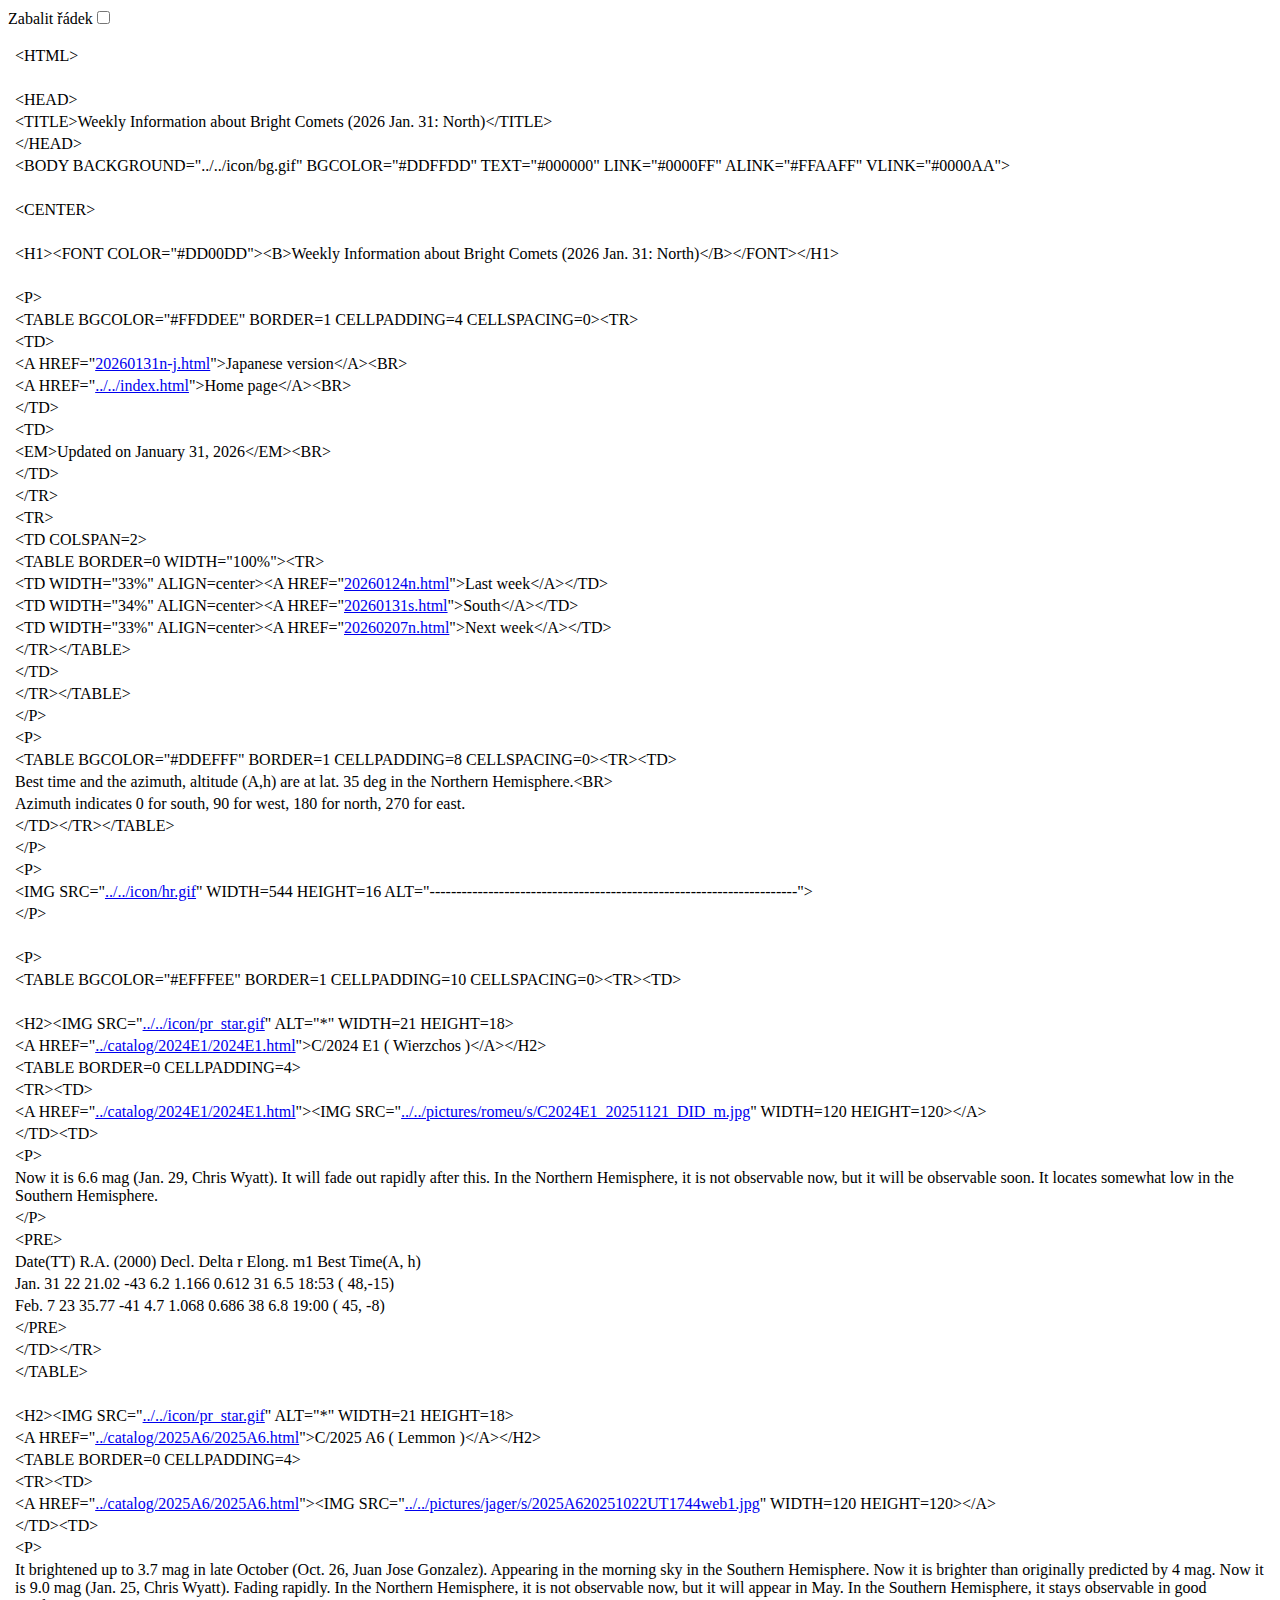
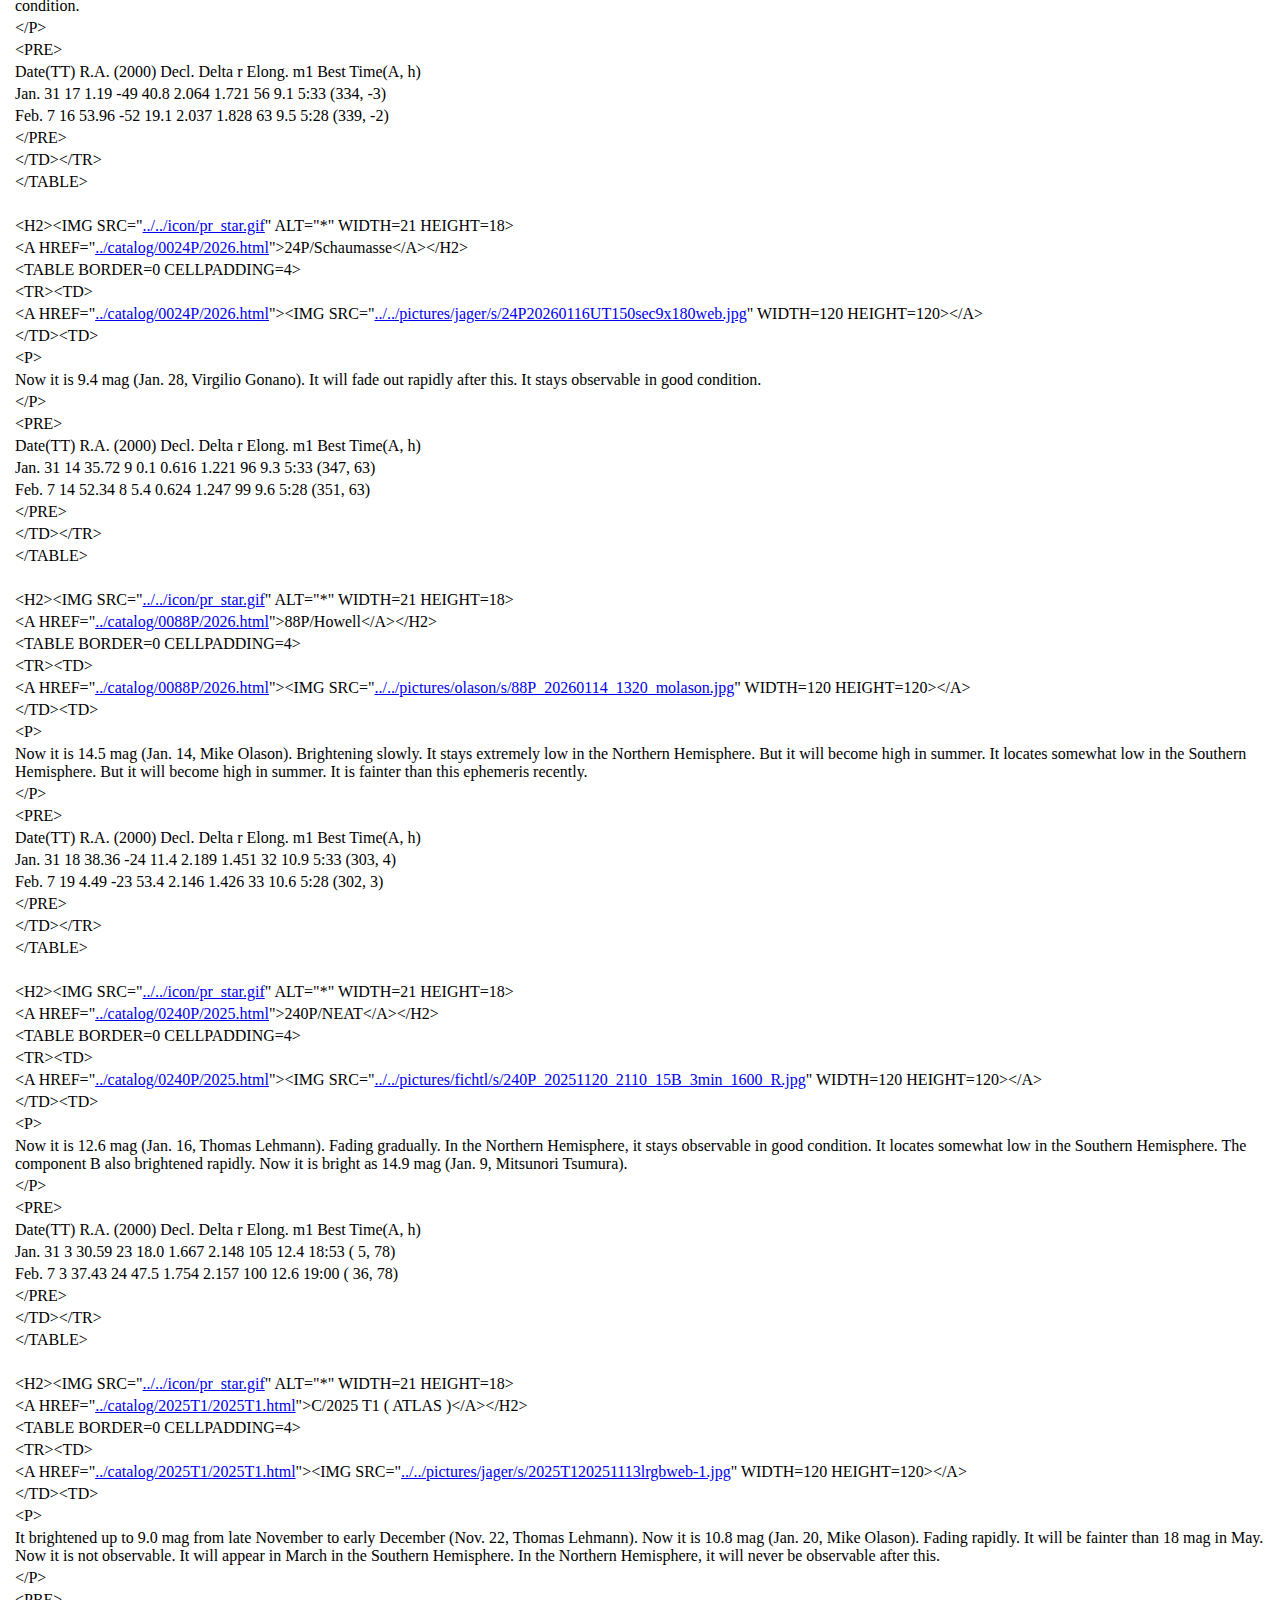
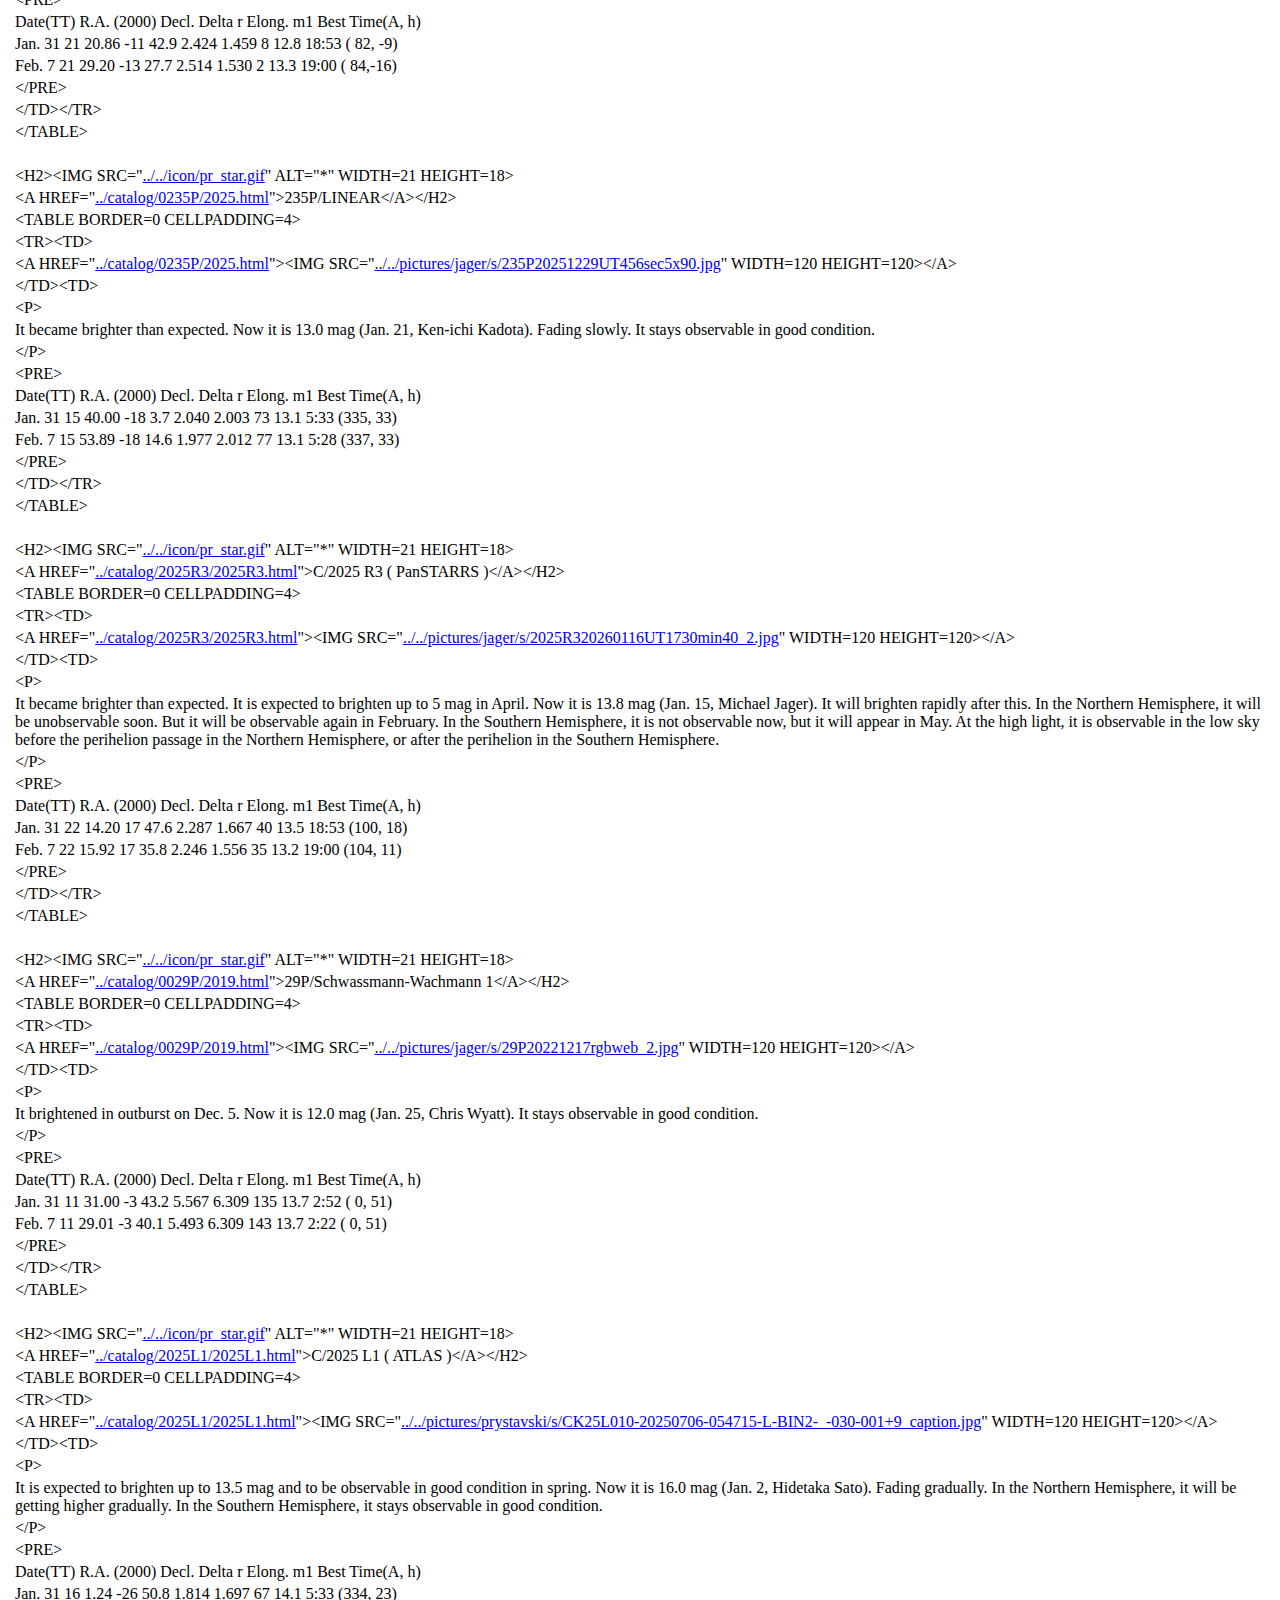
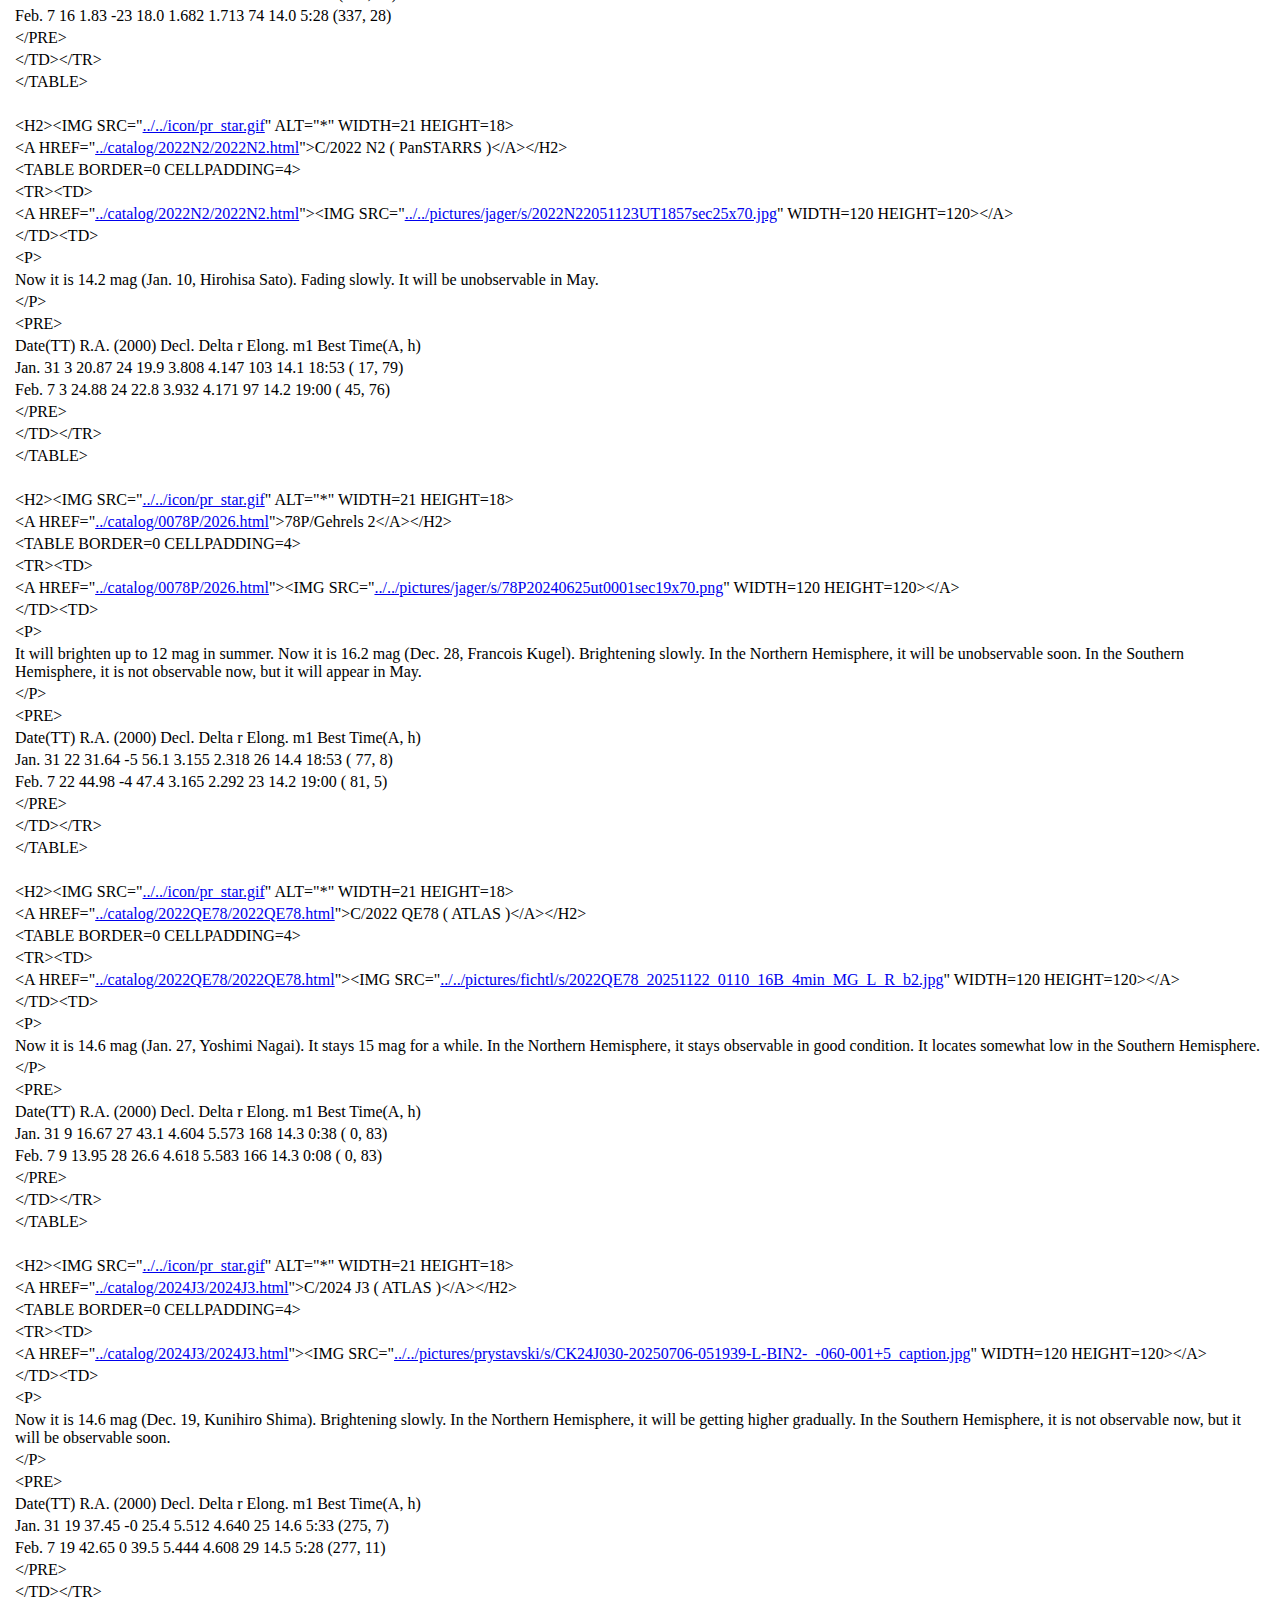
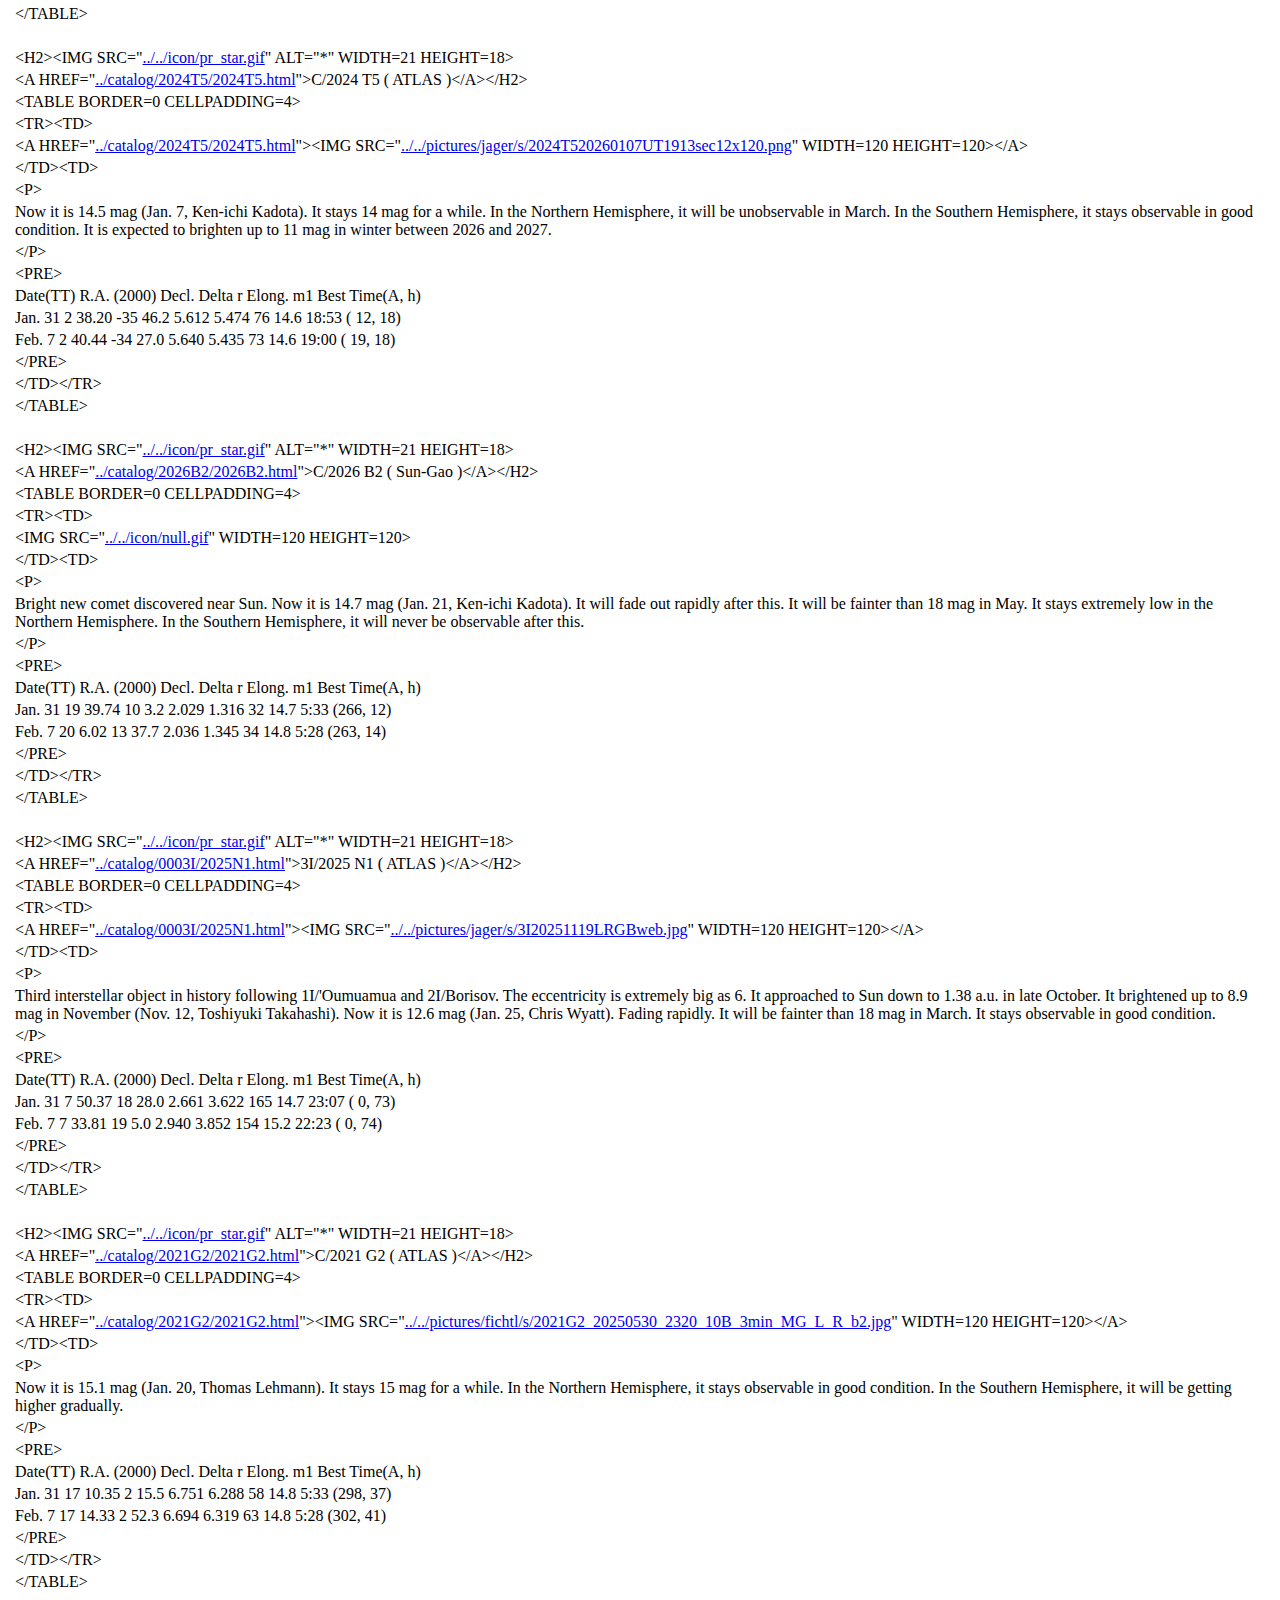
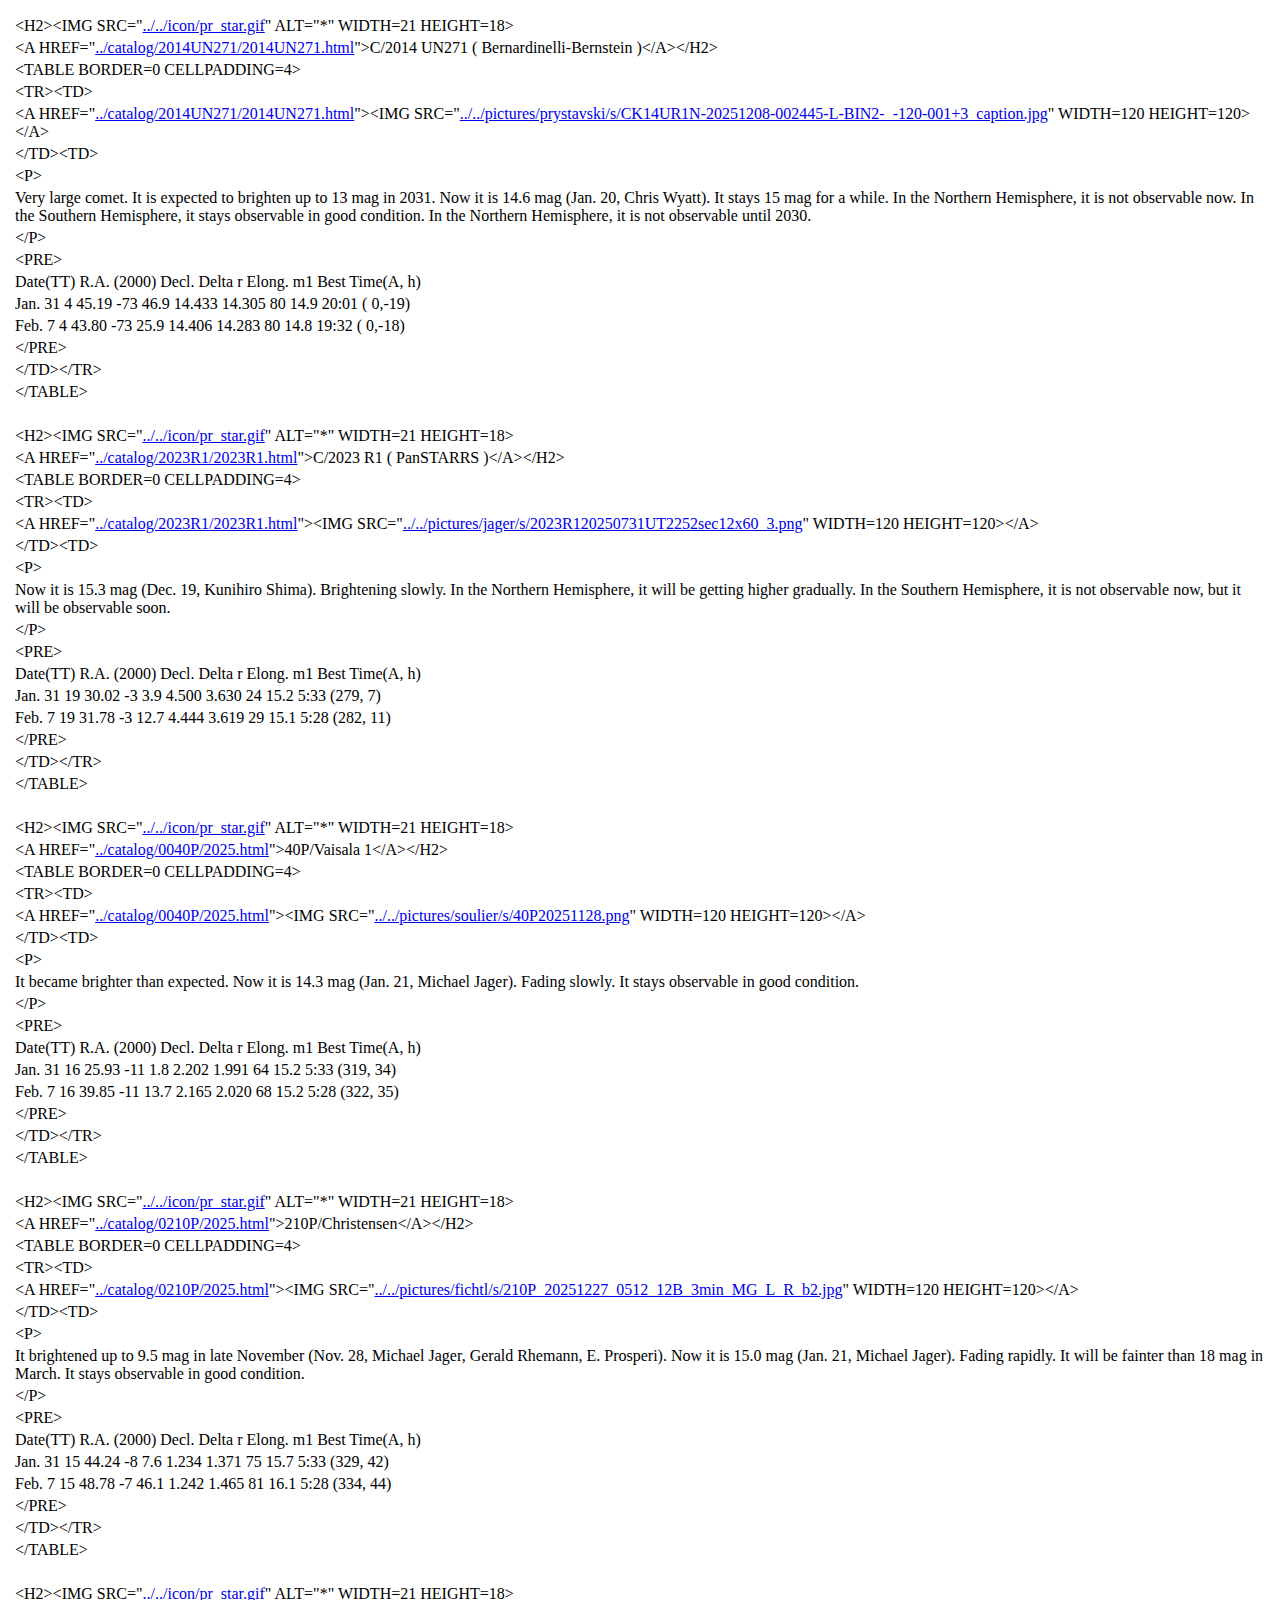
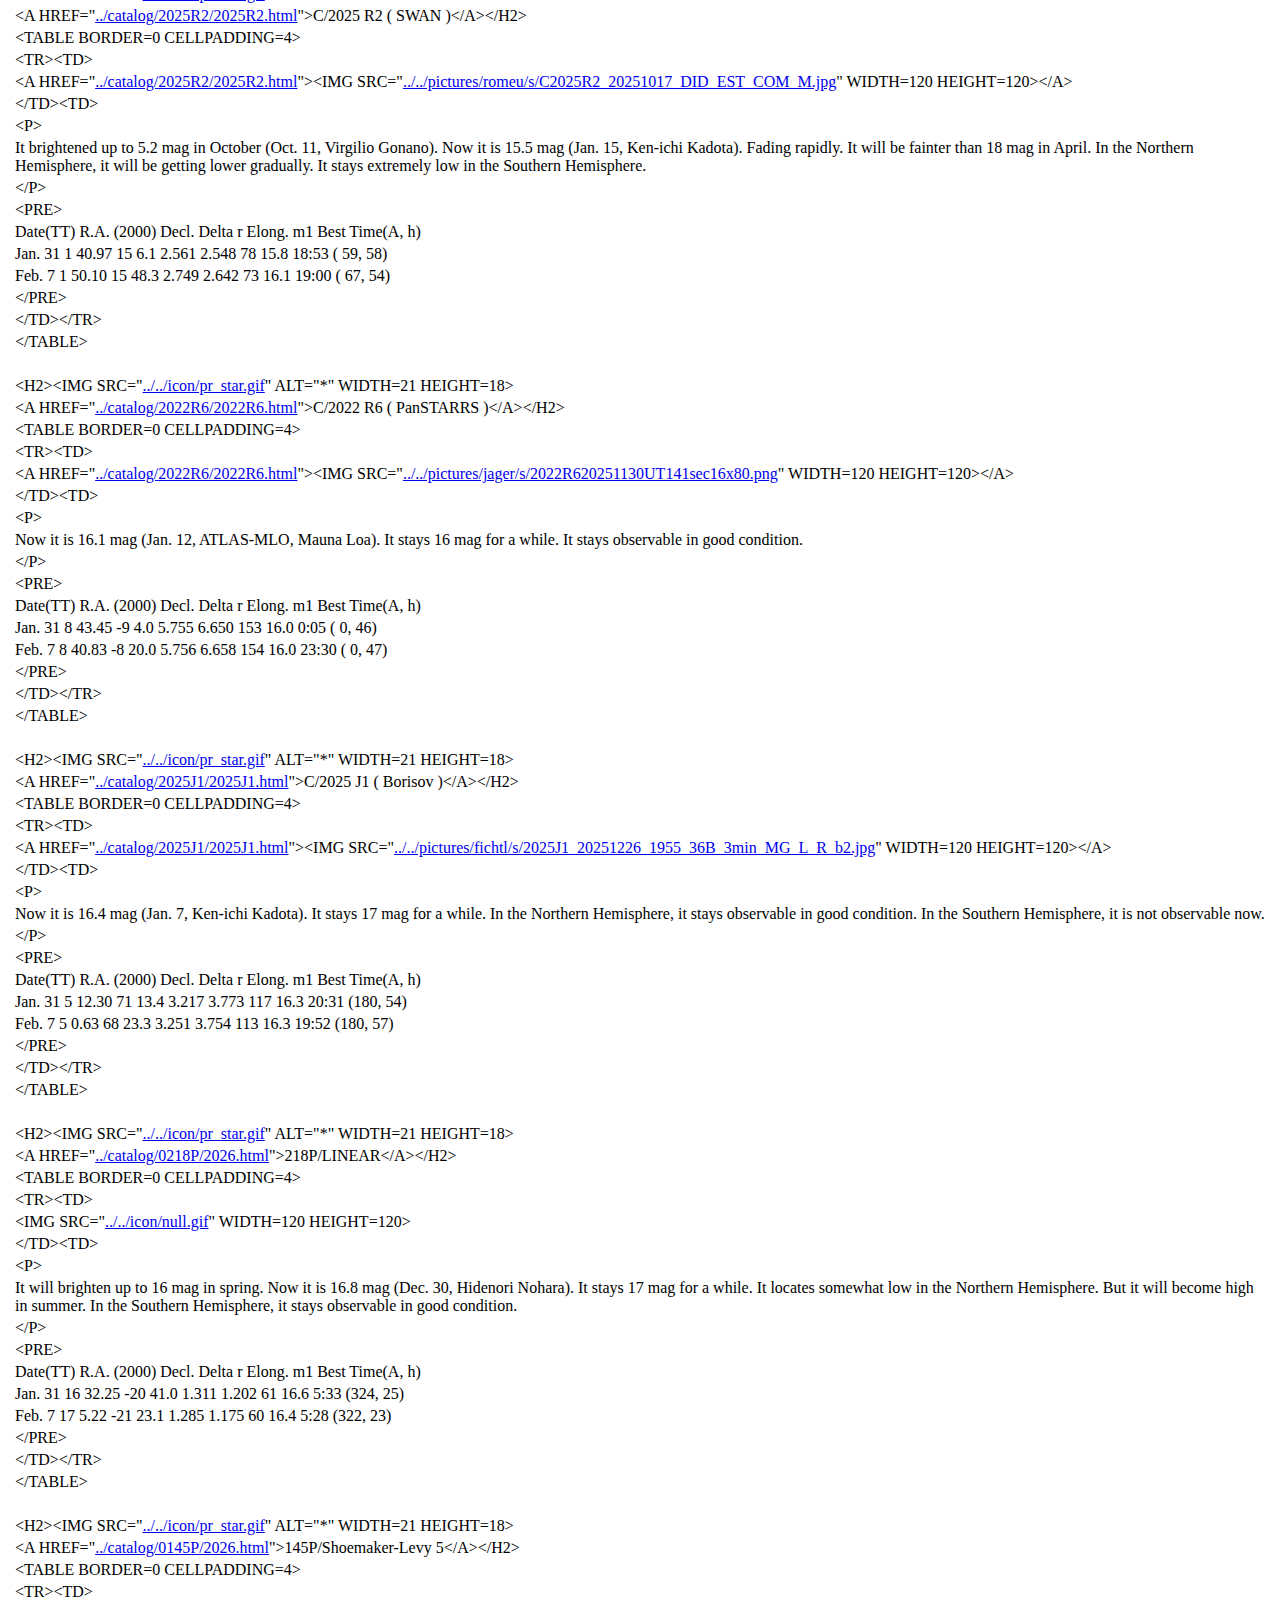
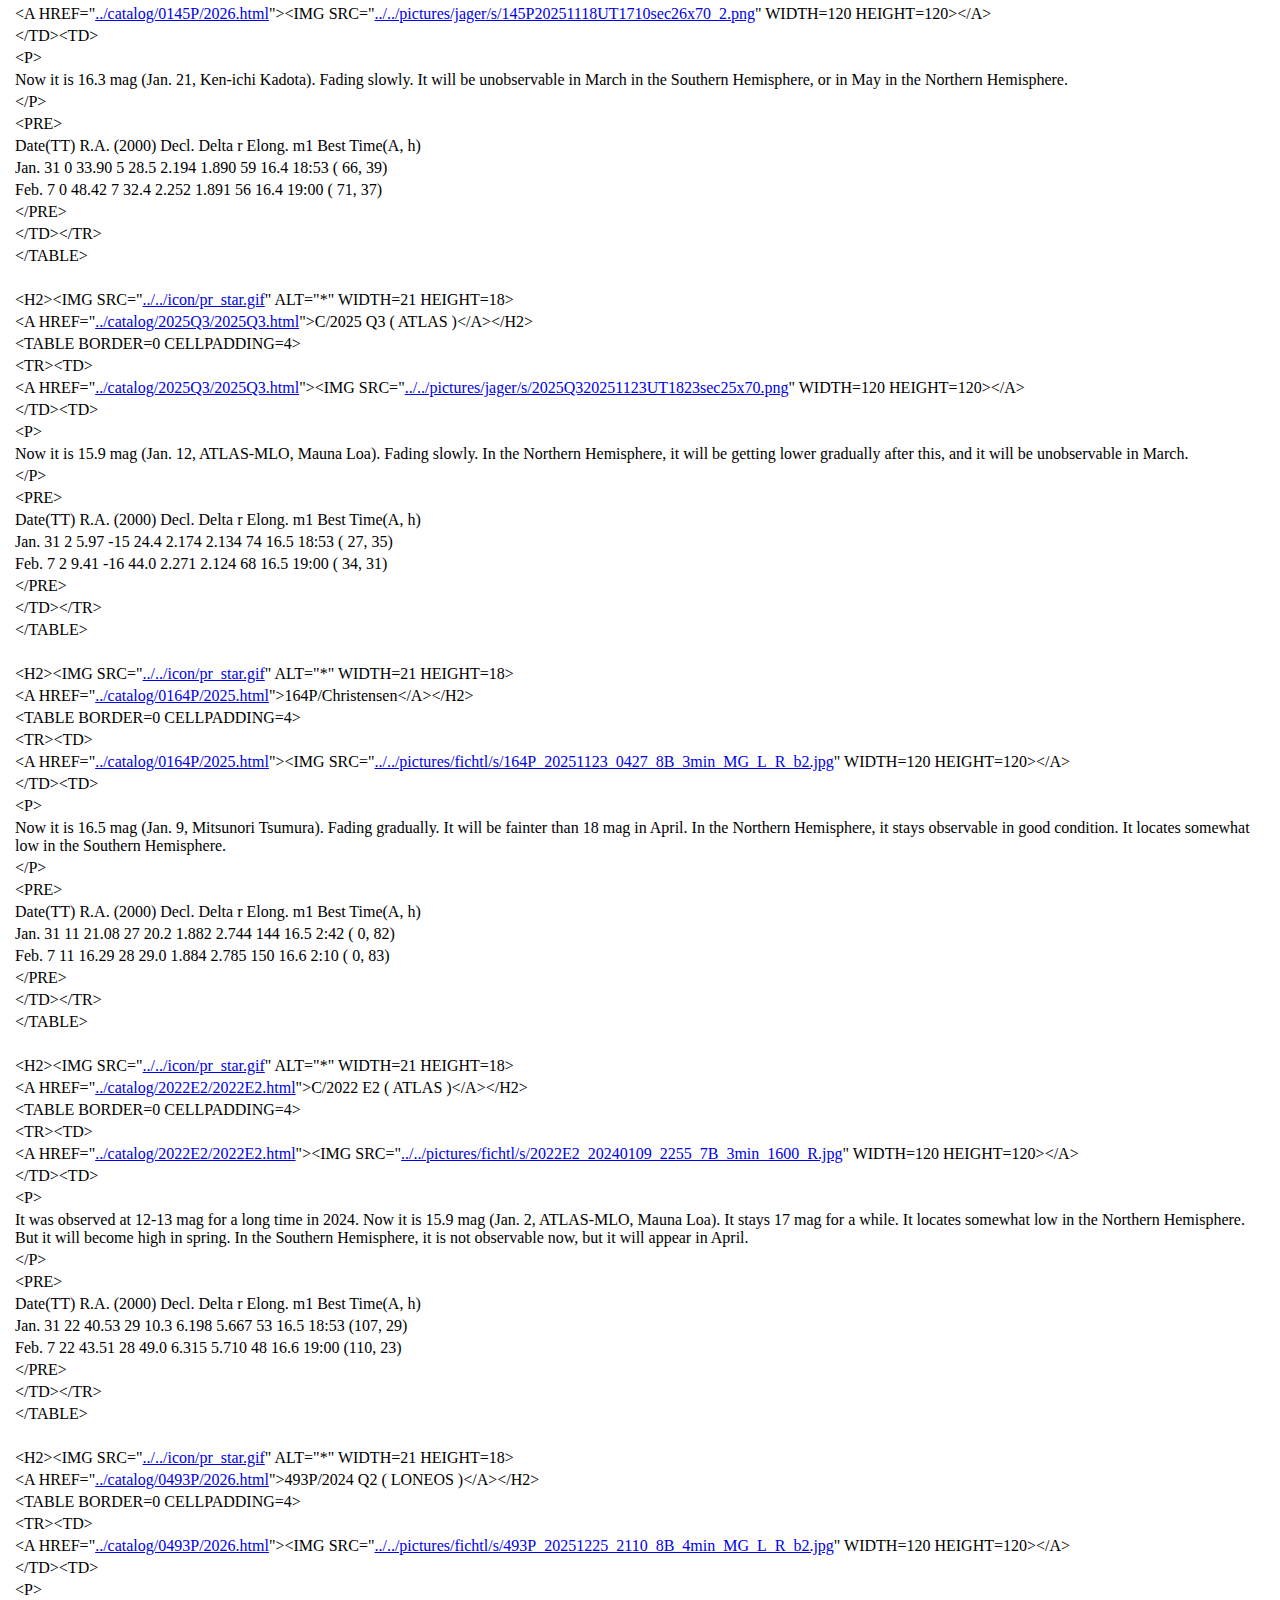
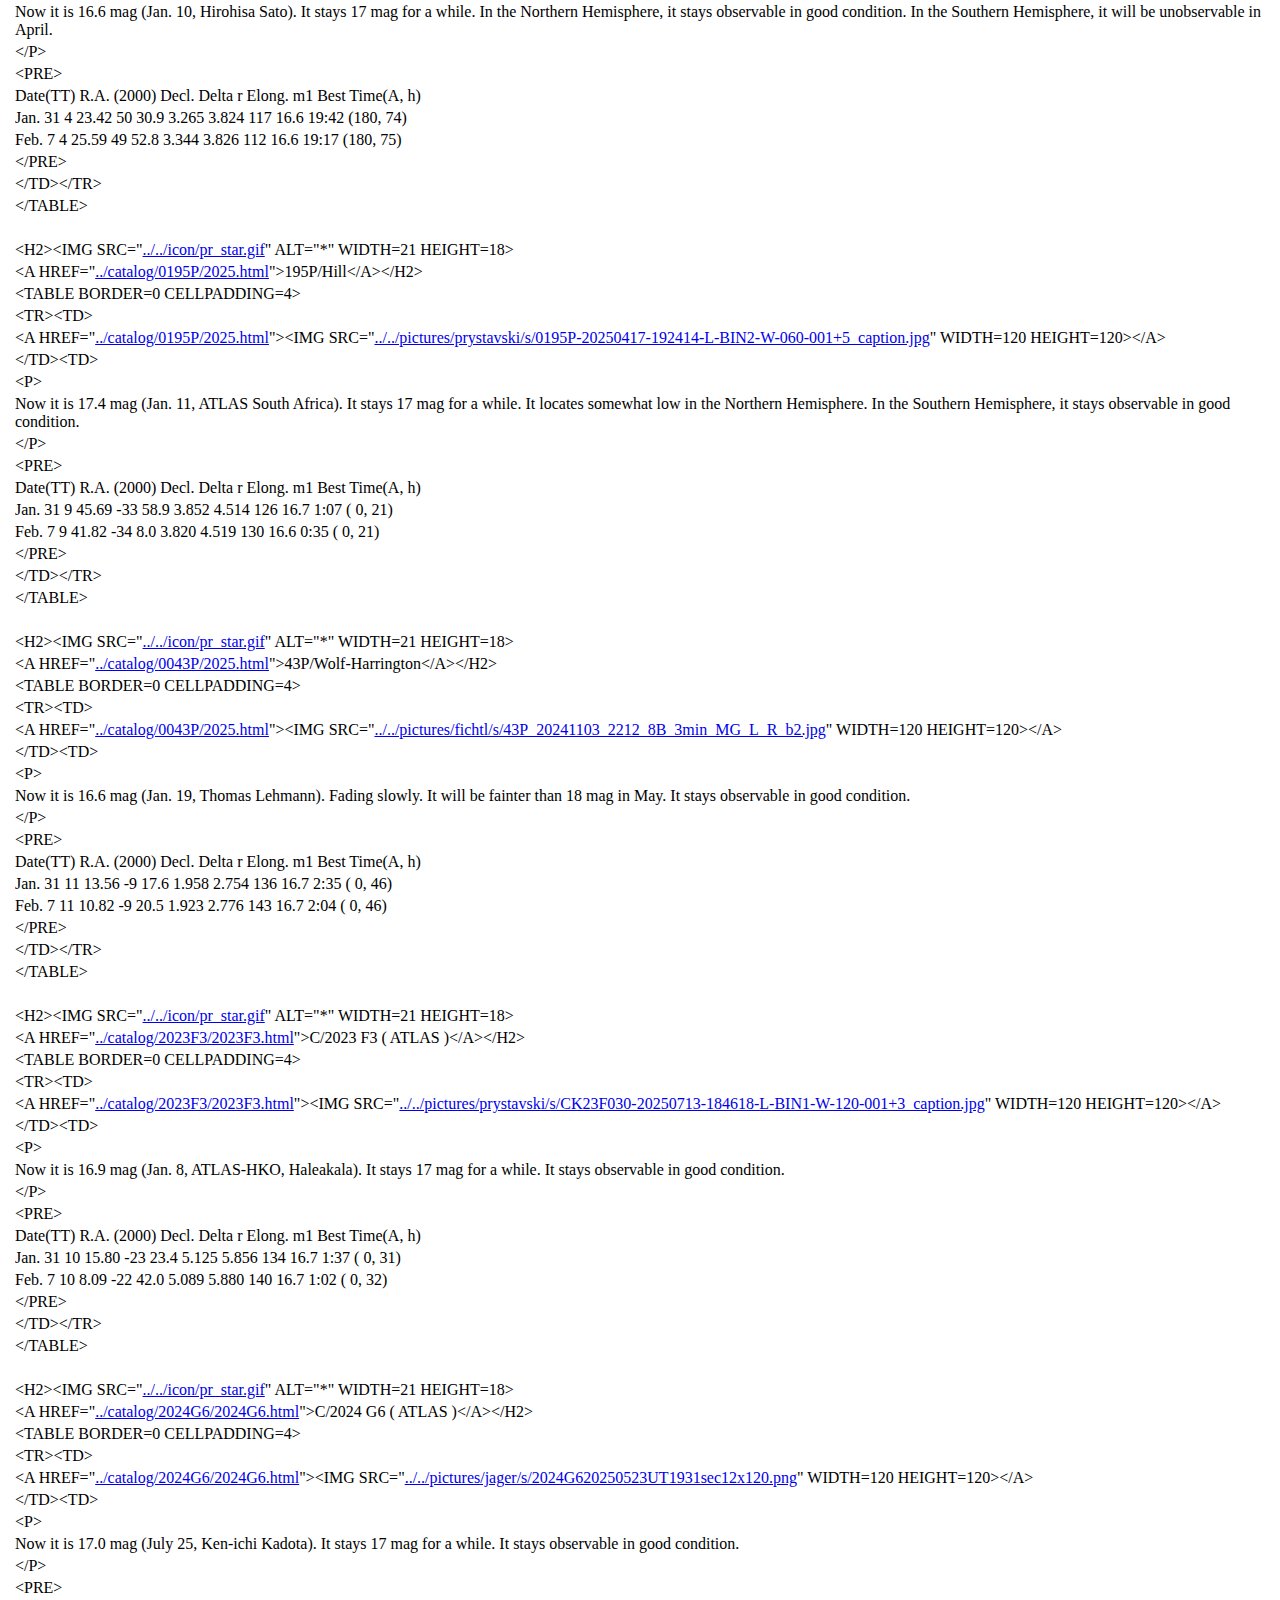
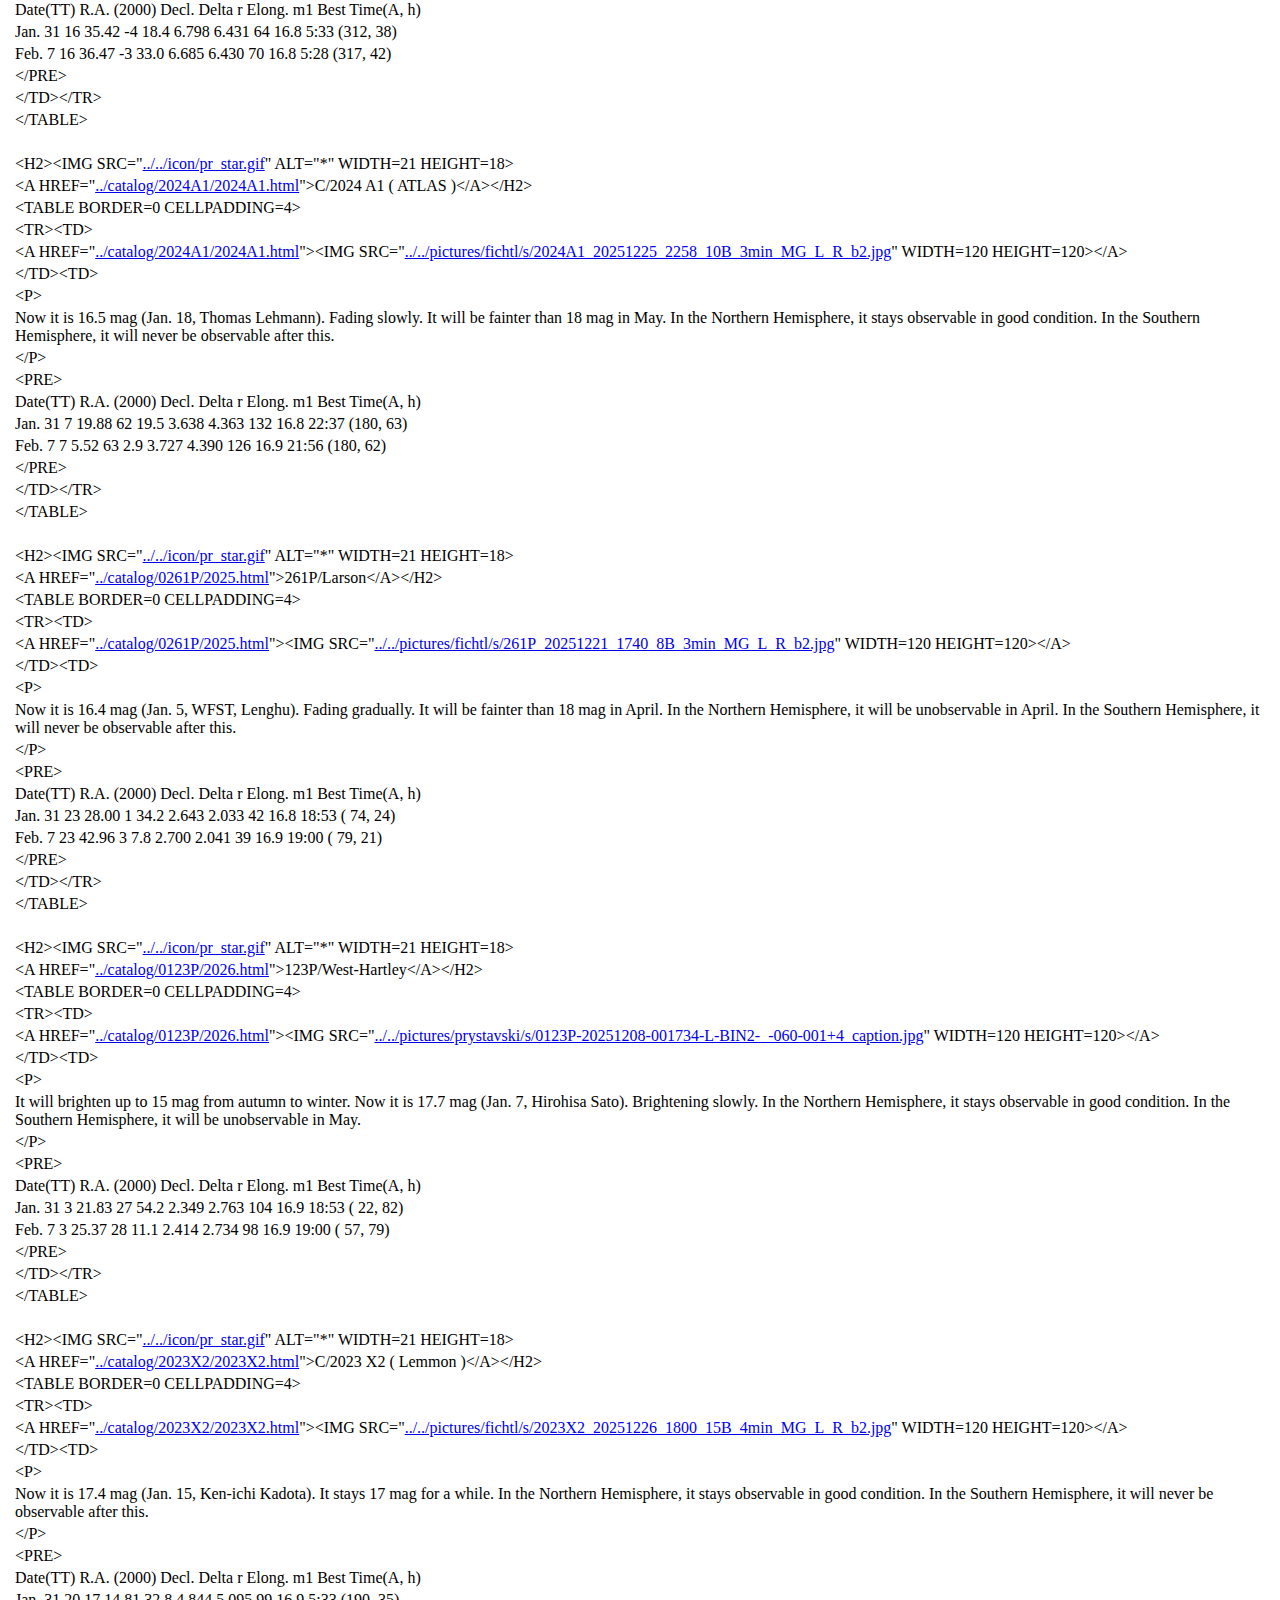
<file: current.html>
<!-- saved from url=(0047)http://www.aerith.net/comet/weekly/current.html -->
<html><head><meta http-equiv="Content-Type" content="text/html; charset=windows-1252"><meta name="color-scheme" content="light dark"></head><body><div class="line-gutter-backdrop"></div><form autocomplete="off"><label class="line-wrap-control">Zabalit &#345;�dek<input type="checkbox" aria-label="Zabalit &#345;�dek"></label></form><table><tbody><tr><td class="line-number" value="1"></td><td class="line-content"><span class="html-tag">&lt;HTML&gt;</span></td></tr><tr><td class="line-number" value="2"></td><td class="line-content"><br></td></tr><tr><td class="line-number" value="3"></td><td class="line-content"><span class="html-tag">&lt;HEAD&gt;</span></td></tr><tr><td class="line-number" value="4"></td><td class="line-content"><span class="html-tag">&lt;TITLE&gt;</span>Weekly Information about Bright Comets (2026 Jan. 31: North)<span class="html-tag">&lt;/TITLE&gt;</span></td></tr><tr><td class="line-number" value="5"></td><td class="line-content"><span class="html-tag">&lt;/HEAD&gt;</span></td></tr><tr><td class="line-number" value="6"></td><td class="line-content"><span class="html-tag">&lt;BODY <span class="html-attribute-name">BACKGROUND</span>="<span class="html-attribute-value">../../icon/bg.gif</span>" <span class="html-attribute-name">BGCOLOR</span>="<span class="html-attribute-value">#DDFFDD</span>" <span class="html-attribute-name">TEXT</span>="<span class="html-attribute-value">#000000</span>" <span class="html-attribute-name">LINK</span>="<span class="html-attribute-value">#0000FF</span>" <span class="html-attribute-name">ALINK</span>="<span class="html-attribute-value">#FFAAFF</span>" <span class="html-attribute-name">VLINK</span>="<span class="html-attribute-value">#0000AA</span>"&gt;</span></td></tr><tr><td class="line-number" value="7"></td><td class="line-content"><br></td></tr><tr><td class="line-number" value="8"></td><td class="line-content"><span class="html-tag">&lt;CENTER&gt;</span></td></tr><tr><td class="line-number" value="9"></td><td class="line-content"><br></td></tr><tr><td class="line-number" value="10"></td><td class="line-content"><span class="html-tag">&lt;H1&gt;</span><span class="html-tag">&lt;FONT <span class="html-attribute-name">COLOR</span>="<span class="html-attribute-value">#DD00DD</span>"&gt;</span><span class="html-tag">&lt;B&gt;</span>Weekly Information about Bright Comets (2026 Jan. 31: North)<span class="html-tag">&lt;/B&gt;</span><span class="html-tag">&lt;/FONT&gt;</span><span class="html-tag">&lt;/H1&gt;</span></td></tr><tr><td class="line-number" value="11"></td><td class="line-content"><br></td></tr><tr><td class="line-number" value="12"></td><td class="line-content"><span class="html-tag">&lt;P&gt;</span></td></tr><tr><td class="line-number" value="13"></td><td class="line-content"><span class="html-tag">&lt;TABLE <span class="html-attribute-name">BGCOLOR</span>="<span class="html-attribute-value">#FFDDEE</span>" <span class="html-attribute-name">BORDER</span>=<span class="html-attribute-value">1</span> <span class="html-attribute-name">CELLPADDING</span>=<span class="html-attribute-value">4</span> <span class="html-attribute-name">CELLSPACING</span>=<span class="html-attribute-value">0</span>&gt;</span><span class="html-tag">&lt;TR&gt;</span></td></tr><tr><td class="line-number" value="14"></td><td class="line-content"><span class="html-tag">&lt;TD&gt;</span></td></tr><tr><td class="line-number" value="15"></td><td class="line-content"><span class="html-tag">&lt;A <span class="html-attribute-name">HREF</span>="<a class="html-attribute-value html-external-link" target="_blank" href="http://www.aerith.net/comet/weekly/20260131n-j.html" rel="noreferrer noopener">20260131n-j.html</a>"&gt;</span>Japanese version<span class="html-tag">&lt;/A&gt;</span><span class="html-tag">&lt;BR&gt;</span></td></tr><tr><td class="line-number" value="16"></td><td class="line-content"><span class="html-tag">&lt;A <span class="html-attribute-name">HREF</span>="<a class="html-attribute-value html-external-link" target="_blank" href="http://www.aerith.net/index.html" rel="noreferrer noopener">../../index.html</a>"&gt;</span>Home page<span class="html-tag">&lt;/A&gt;</span><span class="html-tag">&lt;BR&gt;</span></td></tr><tr><td class="line-number" value="17"></td><td class="line-content"><span class="html-tag">&lt;/TD&gt;</span></td></tr><tr><td class="line-number" value="18"></td><td class="line-content"><span class="html-tag">&lt;TD&gt;</span></td></tr><tr><td class="line-number" value="19"></td><td class="line-content"><span class="html-tag">&lt;EM&gt;</span>Updated on January 31, 2026<span class="html-tag">&lt;/EM&gt;</span><span class="html-tag">&lt;BR&gt;</span></td></tr><tr><td class="line-number" value="20"></td><td class="line-content"><span class="html-tag">&lt;/TD&gt;</span></td></tr><tr><td class="line-number" value="21"></td><td class="line-content"><span class="html-tag">&lt;/TR&gt;</span></td></tr><tr><td class="line-number" value="22"></td><td class="line-content"><span class="html-tag">&lt;TR&gt;</span></td></tr><tr><td class="line-number" value="23"></td><td class="line-content">  <span class="html-tag">&lt;TD <span class="html-attribute-name">COLSPAN</span>=<span class="html-attribute-value">2</span>&gt;</span></td></tr><tr><td class="line-number" value="24"></td><td class="line-content">  <span class="html-tag">&lt;TABLE <span class="html-attribute-name">BORDER</span>=<span class="html-attribute-value">0</span> <span class="html-attribute-name">WIDTH</span>="<span class="html-attribute-value">100%</span>"&gt;</span><span class="html-tag">&lt;TR&gt;</span></td></tr><tr><td class="line-number" value="25"></td><td class="line-content">  <span class="html-tag">&lt;TD <span class="html-attribute-name">WIDTH</span>="<span class="html-attribute-value">33%</span>" <span class="html-attribute-name">ALIGN</span>=<span class="html-attribute-value">center</span>&gt;</span><span class="html-tag">&lt;A <span class="html-attribute-name">HREF</span>="<a class="html-attribute-value html-external-link" target="_blank" href="http://www.aerith.net/comet/weekly/20260124n.html" rel="noreferrer noopener">20260124n.html</a>"&gt;</span>Last week<span class="html-tag">&lt;/A&gt;</span><span class="html-tag">&lt;/TD&gt;</span></td></tr><tr><td class="line-number" value="26"></td><td class="line-content">  <span class="html-tag">&lt;TD <span class="html-attribute-name">WIDTH</span>="<span class="html-attribute-value">34%</span>" <span class="html-attribute-name">ALIGN</span>=<span class="html-attribute-value">center</span>&gt;</span><span class="html-tag">&lt;A <span class="html-attribute-name">HREF</span>="<a class="html-attribute-value html-external-link" target="_blank" href="http://www.aerith.net/comet/weekly/20260131s.html" rel="noreferrer noopener">20260131s.html</a>"&gt;</span>South<span class="html-tag">&lt;/A&gt;</span><span class="html-tag">&lt;/TD&gt;</span></td></tr><tr><td class="line-number" value="27"></td><td class="line-content">  <span class="html-tag">&lt;TD <span class="html-attribute-name">WIDTH</span>="<span class="html-attribute-value">33%</span>" <span class="html-attribute-name">ALIGN</span>=<span class="html-attribute-value">center</span>&gt;</span><span class="html-tag">&lt;A <span class="html-attribute-name">HREF</span>="<a class="html-attribute-value html-external-link" target="_blank" href="http://www.aerith.net/comet/weekly/20260207n.html" rel="noreferrer noopener">20260207n.html</a>"&gt;</span>Next week<span class="html-tag">&lt;/A&gt;</span><span class="html-tag">&lt;/TD&gt;</span></td></tr><tr><td class="line-number" value="28"></td><td class="line-content">  <span class="html-tag">&lt;/TR&gt;</span><span class="html-tag">&lt;/TABLE&gt;</span></td></tr><tr><td class="line-number" value="29"></td><td class="line-content">  <span class="html-tag">&lt;/TD&gt;</span></td></tr><tr><td class="line-number" value="30"></td><td class="line-content"><span class="html-tag">&lt;/TR&gt;</span><span class="html-tag">&lt;/TABLE&gt;</span></td></tr><tr><td class="line-number" value="31"></td><td class="line-content"><span class="html-tag">&lt;/P&gt;</span></td></tr><tr><td class="line-number" value="32"></td><td class="line-content"><span class="html-tag">&lt;P&gt;</span></td></tr><tr><td class="line-number" value="33"></td><td class="line-content"><span class="html-tag">&lt;TABLE <span class="html-attribute-name">BGCOLOR</span>="<span class="html-attribute-value">#DDEFFF</span>" <span class="html-attribute-name">BORDER</span>=<span class="html-attribute-value">1</span> <span class="html-attribute-name">CELLPADDING</span>=<span class="html-attribute-value">8</span> <span class="html-attribute-name">CELLSPACING</span>=<span class="html-attribute-value">0</span>&gt;</span><span class="html-tag">&lt;TR&gt;</span><span class="html-tag">&lt;TD&gt;</span></td></tr><tr><td class="line-number" value="34"></td><td class="line-content">Best time and the azimuth, altitude (A,h) are at lat. 35 deg in the Northern Hemisphere.<span class="html-tag">&lt;BR&gt;</span></td></tr><tr><td class="line-number" value="35"></td><td class="line-content">Azimuth indicates 0 for south, 90 for west, 180 for north, 270 for east.</td></tr><tr><td class="line-number" value="36"></td><td class="line-content"><span class="html-tag">&lt;/TD&gt;</span><span class="html-tag">&lt;/TR&gt;</span><span class="html-tag">&lt;/TABLE&gt;</span></td></tr><tr><td class="line-number" value="37"></td><td class="line-content"><span class="html-tag">&lt;/P&gt;</span></td></tr><tr><td class="line-number" value="38"></td><td class="line-content"><span class="html-tag">&lt;P&gt;</span></td></tr><tr><td class="line-number" value="39"></td><td class="line-content"><span class="html-tag">&lt;IMG <span class="html-attribute-name">SRC</span>="<a class="html-attribute-value html-resource-link" target="_blank" href="http://www.aerith.net/icon/hr.gif" rel="noreferrer noopener">../../icon/hr.gif</a>" <span class="html-attribute-name">WIDTH</span>=<span class="html-attribute-value">544</span> <span class="html-attribute-name">HEIGHT</span>=<span class="html-attribute-value">16</span> <span class="html-attribute-name">ALT</span>="<span class="html-attribute-value">---------------------------------------------------------------------</span>"&gt;</span></td></tr><tr><td class="line-number" value="40"></td><td class="line-content"><span class="html-tag">&lt;/P&gt;</span></td></tr><tr><td class="line-number" value="41"></td><td class="line-content"><br></td></tr><tr><td class="line-number" value="42"></td><td class="line-content"><span class="html-tag">&lt;P&gt;</span></td></tr><tr><td class="line-number" value="43"></td><td class="line-content"><span class="html-tag">&lt;TABLE <span class="html-attribute-name">BGCOLOR</span>="<span class="html-attribute-value">#EFFFEE</span>" <span class="html-attribute-name">BORDER</span>=<span class="html-attribute-value">1</span> <span class="html-attribute-name">CELLPADDING</span>=<span class="html-attribute-value">10</span> <span class="html-attribute-name">CELLSPACING</span>=<span class="html-attribute-value">0</span>&gt;</span><span class="html-tag">&lt;TR&gt;</span><span class="html-tag">&lt;TD&gt;</span></td></tr><tr><td class="line-number" value="44"></td><td class="line-content"><br></td></tr><tr><td class="line-number" value="45"></td><td class="line-content"><span class="html-tag">&lt;H2&gt;</span><span class="html-tag">&lt;IMG <span class="html-attribute-name">SRC</span>="<a class="html-attribute-value html-resource-link" target="_blank" href="http://www.aerith.net/icon/pr_star.gif" rel="noreferrer noopener">../../icon/pr_star.gif</a>" <span class="html-attribute-name">ALT</span>="<span class="html-attribute-value">*</span>" <span class="html-attribute-name">WIDTH</span>=<span class="html-attribute-value">21</span> <span class="html-attribute-name">HEIGHT</span>=<span class="html-attribute-value">18</span>&gt;</span></td></tr><tr><td class="line-number" value="46"></td><td class="line-content"><span class="html-tag">&lt;A <span class="html-attribute-name">HREF</span>="<a class="html-attribute-value html-external-link" target="_blank" href="http://www.aerith.net/comet/catalog/2024E1/2024E1.html" rel="noreferrer noopener">../catalog/2024E1/2024E1.html</a>"&gt;</span>C/2024 E1 ( Wierzchos )<span class="html-tag">&lt;/A&gt;</span><span class="html-tag">&lt;/H2&gt;</span></td></tr><tr><td class="line-number" value="47"></td><td class="line-content"><span class="html-tag">&lt;TABLE <span class="html-attribute-name">BORDER</span>=<span class="html-attribute-value">0</span> <span class="html-attribute-name">CELLPADDING</span>=<span class="html-attribute-value">4</span>&gt;</span></td></tr><tr><td class="line-number" value="48"></td><td class="line-content"><span class="html-tag">&lt;TR&gt;</span><span class="html-tag">&lt;TD&gt;</span></td></tr><tr><td class="line-number" value="49"></td><td class="line-content">  <span class="html-tag">&lt;A <span class="html-attribute-name">HREF</span>="<a class="html-attribute-value html-external-link" target="_blank" href="http://www.aerith.net/comet/catalog/2024E1/2024E1.html" rel="noreferrer noopener">../catalog/2024E1/2024E1.html</a>"&gt;</span><span class="html-tag">&lt;IMG <span class="html-attribute-name">SRC</span>="<a class="html-attribute-value html-resource-link" target="_blank" href="http://www.aerith.net/pictures/romeu/s/C2024E1_20251121_DID_m.jpg" rel="noreferrer noopener">../../pictures/romeu/s/C2024E1_20251121_DID_m.jpg</a>" <span class="html-attribute-name">WIDTH</span>=<span class="html-attribute-value">120</span> <span class="html-attribute-name">HEIGHT</span>=<span class="html-attribute-value">120</span>&gt;</span><span class="html-tag">&lt;/A&gt;</span></td></tr><tr><td class="line-number" value="50"></td><td class="line-content"><span class="html-tag">&lt;/TD&gt;</span><span class="html-tag">&lt;TD&gt;</span></td></tr><tr><td class="line-number" value="51"></td><td class="line-content"><span class="html-tag">&lt;P&gt;</span></td></tr><tr><td class="line-number" value="52"></td><td class="line-content">Now it is 6.6 mag (Jan. 29, Chris Wyatt). It will fade out rapidly after this. In the Northern Hemisphere, it is not observable now, but it will be observable soon. It locates somewhat low in the Southern Hemisphere. </td></tr><tr><td class="line-number" value="53"></td><td class="line-content"><span class="html-tag">&lt;/P&gt;</span></td></tr><tr><td class="line-number" value="54"></td><td class="line-content"><span class="html-tag">&lt;PRE&gt;</span></td></tr><tr><td class="line-number" value="55"></td><td class="line-content">Date(TT)  R.A. (2000) Decl.   Delta     r    Elong.  m1   Best Time(A, h)  </td></tr><tr><td class="line-number" value="56"></td><td class="line-content">Jan. 31  22 21.02  -43  6.2   1.166   0.612    31    6.5  18:53 ( 48,-15)  </td></tr><tr><td class="line-number" value="57"></td><td class="line-content">Feb.  7  23 35.77  -41  4.7   1.068   0.686    38    6.8  19:00 ( 45, -8)  </td></tr><tr><td class="line-number" value="58"></td><td class="line-content"><span class="html-tag">&lt;/PRE&gt;</span></td></tr><tr><td class="line-number" value="59"></td><td class="line-content"><span class="html-tag">&lt;/TD&gt;</span><span class="html-tag">&lt;/TR&gt;</span></td></tr><tr><td class="line-number" value="60"></td><td class="line-content"><span class="html-tag">&lt;/TABLE&gt;</span></td></tr><tr><td class="line-number" value="61"></td><td class="line-content"><br></td></tr><tr><td class="line-number" value="62"></td><td class="line-content"><span class="html-tag">&lt;H2&gt;</span><span class="html-tag">&lt;IMG <span class="html-attribute-name">SRC</span>="<a class="html-attribute-value html-resource-link" target="_blank" href="http://www.aerith.net/icon/pr_star.gif" rel="noreferrer noopener">../../icon/pr_star.gif</a>" <span class="html-attribute-name">ALT</span>="<span class="html-attribute-value">*</span>" <span class="html-attribute-name">WIDTH</span>=<span class="html-attribute-value">21</span> <span class="html-attribute-name">HEIGHT</span>=<span class="html-attribute-value">18</span>&gt;</span></td></tr><tr><td class="line-number" value="63"></td><td class="line-content"><span class="html-tag">&lt;A <span class="html-attribute-name">HREF</span>="<a class="html-attribute-value html-external-link" target="_blank" href="http://www.aerith.net/comet/catalog/2025A6/2025A6.html" rel="noreferrer noopener">../catalog/2025A6/2025A6.html</a>"&gt;</span>C/2025 A6 ( Lemmon )<span class="html-tag">&lt;/A&gt;</span><span class="html-tag">&lt;/H2&gt;</span></td></tr><tr><td class="line-number" value="64"></td><td class="line-content"><span class="html-tag">&lt;TABLE <span class="html-attribute-name">BORDER</span>=<span class="html-attribute-value">0</span> <span class="html-attribute-name">CELLPADDING</span>=<span class="html-attribute-value">4</span>&gt;</span></td></tr><tr><td class="line-number" value="65"></td><td class="line-content"><span class="html-tag">&lt;TR&gt;</span><span class="html-tag">&lt;TD&gt;</span></td></tr><tr><td class="line-number" value="66"></td><td class="line-content">  <span class="html-tag">&lt;A <span class="html-attribute-name">HREF</span>="<a class="html-attribute-value html-external-link" target="_blank" href="http://www.aerith.net/comet/catalog/2025A6/2025A6.html" rel="noreferrer noopener">../catalog/2025A6/2025A6.html</a>"&gt;</span><span class="html-tag">&lt;IMG <span class="html-attribute-name">SRC</span>="<a class="html-attribute-value html-resource-link" target="_blank" href="http://www.aerith.net/pictures/jager/s/2025A620251022UT1744web1.jpg" rel="noreferrer noopener">../../pictures/jager/s/2025A620251022UT1744web1.jpg</a>" <span class="html-attribute-name">WIDTH</span>=<span class="html-attribute-value">120</span> <span class="html-attribute-name">HEIGHT</span>=<span class="html-attribute-value">120</span>&gt;</span><span class="html-tag">&lt;/A&gt;</span></td></tr><tr><td class="line-number" value="67"></td><td class="line-content"><span class="html-tag">&lt;/TD&gt;</span><span class="html-tag">&lt;TD&gt;</span></td></tr><tr><td class="line-number" value="68"></td><td class="line-content"><span class="html-tag">&lt;P&gt;</span></td></tr><tr><td class="line-number" value="69"></td><td class="line-content">It brightened up to 3.7 mag in late October (Oct. 26, Juan Jose Gonzalez). Appearing in the morning sky in the Southern Hemisphere. Now it is brighter than originally predicted by 4 mag. Now it is 9.0 mag (Jan. 25, Chris Wyatt). Fading rapidly. In the Northern Hemisphere, it is not observable now, but it will appear in May. In the Southern Hemisphere, it stays observable in good condition. </td></tr><tr><td class="line-number" value="70"></td><td class="line-content"><span class="html-tag">&lt;/P&gt;</span></td></tr><tr><td class="line-number" value="71"></td><td class="line-content"><span class="html-tag">&lt;PRE&gt;</span></td></tr><tr><td class="line-number" value="72"></td><td class="line-content">Date(TT)  R.A. (2000) Decl.   Delta     r    Elong.  m1   Best Time(A, h)  </td></tr><tr><td class="line-number" value="73"></td><td class="line-content">Jan. 31  17  1.19  -49 40.8   2.064   1.721    56    9.1   5:33 (334, -3)  </td></tr><tr><td class="line-number" value="74"></td><td class="line-content">Feb.  7  16 53.96  -52 19.1   2.037   1.828    63    9.5   5:28 (339, -2)  </td></tr><tr><td class="line-number" value="75"></td><td class="line-content"><span class="html-tag">&lt;/PRE&gt;</span></td></tr><tr><td class="line-number" value="76"></td><td class="line-content"><span class="html-tag">&lt;/TD&gt;</span><span class="html-tag">&lt;/TR&gt;</span></td></tr><tr><td class="line-number" value="77"></td><td class="line-content"><span class="html-tag">&lt;/TABLE&gt;</span></td></tr><tr><td class="line-number" value="78"></td><td class="line-content"><br></td></tr><tr><td class="line-number" value="79"></td><td class="line-content"><span class="html-tag">&lt;H2&gt;</span><span class="html-tag">&lt;IMG <span class="html-attribute-name">SRC</span>="<a class="html-attribute-value html-resource-link" target="_blank" href="http://www.aerith.net/icon/pr_star.gif" rel="noreferrer noopener">../../icon/pr_star.gif</a>" <span class="html-attribute-name">ALT</span>="<span class="html-attribute-value">*</span>" <span class="html-attribute-name">WIDTH</span>=<span class="html-attribute-value">21</span> <span class="html-attribute-name">HEIGHT</span>=<span class="html-attribute-value">18</span>&gt;</span></td></tr><tr><td class="line-number" value="80"></td><td class="line-content"><span class="html-tag">&lt;A <span class="html-attribute-name">HREF</span>="<a class="html-attribute-value html-external-link" target="_blank" href="http://www.aerith.net/comet/catalog/0024P/2026.html" rel="noreferrer noopener">../catalog/0024P/2026.html</a>"&gt;</span>24P/Schaumasse<span class="html-tag">&lt;/A&gt;</span><span class="html-tag">&lt;/H2&gt;</span></td></tr><tr><td class="line-number" value="81"></td><td class="line-content"><span class="html-tag">&lt;TABLE <span class="html-attribute-name">BORDER</span>=<span class="html-attribute-value">0</span> <span class="html-attribute-name">CELLPADDING</span>=<span class="html-attribute-value">4</span>&gt;</span></td></tr><tr><td class="line-number" value="82"></td><td class="line-content"><span class="html-tag">&lt;TR&gt;</span><span class="html-tag">&lt;TD&gt;</span></td></tr><tr><td class="line-number" value="83"></td><td class="line-content">  <span class="html-tag">&lt;A <span class="html-attribute-name">HREF</span>="<a class="html-attribute-value html-external-link" target="_blank" href="http://www.aerith.net/comet/catalog/0024P/2026.html" rel="noreferrer noopener">../catalog/0024P/2026.html</a>"&gt;</span><span class="html-tag">&lt;IMG <span class="html-attribute-name">SRC</span>="<a class="html-attribute-value html-resource-link" target="_blank" href="http://www.aerith.net/pictures/jager/s/24P20260116UT150sec9x180web.jpg" rel="noreferrer noopener">../../pictures/jager/s/24P20260116UT150sec9x180web.jpg</a>" <span class="html-attribute-name">WIDTH</span>=<span class="html-attribute-value">120</span> <span class="html-attribute-name">HEIGHT</span>=<span class="html-attribute-value">120</span>&gt;</span><span class="html-tag">&lt;/A&gt;</span></td></tr><tr><td class="line-number" value="84"></td><td class="line-content"><span class="html-tag">&lt;/TD&gt;</span><span class="html-tag">&lt;TD&gt;</span></td></tr><tr><td class="line-number" value="85"></td><td class="line-content"><span class="html-tag">&lt;P&gt;</span></td></tr><tr><td class="line-number" value="86"></td><td class="line-content">Now it is 9.4 mag (Jan. 28, Virgilio Gonano). It will fade out rapidly after this. It stays observable in good condition. </td></tr><tr><td class="line-number" value="87"></td><td class="line-content"><span class="html-tag">&lt;/P&gt;</span></td></tr><tr><td class="line-number" value="88"></td><td class="line-content"><span class="html-tag">&lt;PRE&gt;</span></td></tr><tr><td class="line-number" value="89"></td><td class="line-content">Date(TT)  R.A. (2000) Decl.   Delta     r    Elong.  m1   Best Time(A, h)  </td></tr><tr><td class="line-number" value="90"></td><td class="line-content">Jan. 31  14 35.72    9  0.1   0.616   1.221    96    9.3   5:33 (347, 63)  </td></tr><tr><td class="line-number" value="91"></td><td class="line-content">Feb.  7  14 52.34    8  5.4   0.624   1.247    99    9.6   5:28 (351, 63)  </td></tr><tr><td class="line-number" value="92"></td><td class="line-content"><span class="html-tag">&lt;/PRE&gt;</span></td></tr><tr><td class="line-number" value="93"></td><td class="line-content"><span class="html-tag">&lt;/TD&gt;</span><span class="html-tag">&lt;/TR&gt;</span></td></tr><tr><td class="line-number" value="94"></td><td class="line-content"><span class="html-tag">&lt;/TABLE&gt;</span></td></tr><tr><td class="line-number" value="95"></td><td class="line-content"><br></td></tr><tr><td class="line-number" value="96"></td><td class="line-content"><span class="html-tag">&lt;H2&gt;</span><span class="html-tag">&lt;IMG <span class="html-attribute-name">SRC</span>="<a class="html-attribute-value html-resource-link" target="_blank" href="http://www.aerith.net/icon/pr_star.gif" rel="noreferrer noopener">../../icon/pr_star.gif</a>" <span class="html-attribute-name">ALT</span>="<span class="html-attribute-value">*</span>" <span class="html-attribute-name">WIDTH</span>=<span class="html-attribute-value">21</span> <span class="html-attribute-name">HEIGHT</span>=<span class="html-attribute-value">18</span>&gt;</span></td></tr><tr><td class="line-number" value="97"></td><td class="line-content"><span class="html-tag">&lt;A <span class="html-attribute-name">HREF</span>="<a class="html-attribute-value html-external-link" target="_blank" href="http://www.aerith.net/comet/catalog/0088P/2026.html" rel="noreferrer noopener">../catalog/0088P/2026.html</a>"&gt;</span>88P/Howell<span class="html-tag">&lt;/A&gt;</span><span class="html-tag">&lt;/H2&gt;</span></td></tr><tr><td class="line-number" value="98"></td><td class="line-content"><span class="html-tag">&lt;TABLE <span class="html-attribute-name">BORDER</span>=<span class="html-attribute-value">0</span> <span class="html-attribute-name">CELLPADDING</span>=<span class="html-attribute-value">4</span>&gt;</span></td></tr><tr><td class="line-number" value="99"></td><td class="line-content"><span class="html-tag">&lt;TR&gt;</span><span class="html-tag">&lt;TD&gt;</span></td></tr><tr><td class="line-number" value="100"></td><td class="line-content">  <span class="html-tag">&lt;A <span class="html-attribute-name">HREF</span>="<a class="html-attribute-value html-external-link" target="_blank" href="http://www.aerith.net/comet/catalog/0088P/2026.html" rel="noreferrer noopener">../catalog/0088P/2026.html</a>"&gt;</span><span class="html-tag">&lt;IMG <span class="html-attribute-name">SRC</span>="<a class="html-attribute-value html-resource-link" target="_blank" href="http://www.aerith.net/pictures/olason/s/88P_20260114_1320_molason.jpg" rel="noreferrer noopener">../../pictures/olason/s/88P_20260114_1320_molason.jpg</a>" <span class="html-attribute-name">WIDTH</span>=<span class="html-attribute-value">120</span> <span class="html-attribute-name">HEIGHT</span>=<span class="html-attribute-value">120</span>&gt;</span><span class="html-tag">&lt;/A&gt;</span></td></tr><tr><td class="line-number" value="101"></td><td class="line-content"><span class="html-tag">&lt;/TD&gt;</span><span class="html-tag">&lt;TD&gt;</span></td></tr><tr><td class="line-number" value="102"></td><td class="line-content"><span class="html-tag">&lt;P&gt;</span></td></tr><tr><td class="line-number" value="103"></td><td class="line-content">Now it is 14.5 mag (Jan. 14, Mike Olason). Brightening slowly. It stays extremely low in the Northern Hemisphere. But it will become high in summer. It locates somewhat low in the Southern Hemisphere. But it will become high in summer. It is fainter than this ephemeris recently. </td></tr><tr><td class="line-number" value="104"></td><td class="line-content"><span class="html-tag">&lt;/P&gt;</span></td></tr><tr><td class="line-number" value="105"></td><td class="line-content"><span class="html-tag">&lt;PRE&gt;</span></td></tr><tr><td class="line-number" value="106"></td><td class="line-content">Date(TT)  R.A. (2000) Decl.   Delta     r    Elong.  m1   Best Time(A, h)  </td></tr><tr><td class="line-number" value="107"></td><td class="line-content">Jan. 31  18 38.36  -24 11.4   2.189   1.451    32   10.9   5:33 (303,  4)  </td></tr><tr><td class="line-number" value="108"></td><td class="line-content">Feb.  7  19  4.49  -23 53.4   2.146   1.426    33   10.6   5:28 (302,  3)  </td></tr><tr><td class="line-number" value="109"></td><td class="line-content"><span class="html-tag">&lt;/PRE&gt;</span></td></tr><tr><td class="line-number" value="110"></td><td class="line-content"><span class="html-tag">&lt;/TD&gt;</span><span class="html-tag">&lt;/TR&gt;</span></td></tr><tr><td class="line-number" value="111"></td><td class="line-content"><span class="html-tag">&lt;/TABLE&gt;</span></td></tr><tr><td class="line-number" value="112"></td><td class="line-content"><br></td></tr><tr><td class="line-number" value="113"></td><td class="line-content"><span class="html-tag">&lt;H2&gt;</span><span class="html-tag">&lt;IMG <span class="html-attribute-name">SRC</span>="<a class="html-attribute-value html-resource-link" target="_blank" href="http://www.aerith.net/icon/pr_star.gif" rel="noreferrer noopener">../../icon/pr_star.gif</a>" <span class="html-attribute-name">ALT</span>="<span class="html-attribute-value">*</span>" <span class="html-attribute-name">WIDTH</span>=<span class="html-attribute-value">21</span> <span class="html-attribute-name">HEIGHT</span>=<span class="html-attribute-value">18</span>&gt;</span></td></tr><tr><td class="line-number" value="114"></td><td class="line-content"><span class="html-tag">&lt;A <span class="html-attribute-name">HREF</span>="<a class="html-attribute-value html-external-link" target="_blank" href="http://www.aerith.net/comet/catalog/0240P/2025.html" rel="noreferrer noopener">../catalog/0240P/2025.html</a>"&gt;</span>240P/NEAT<span class="html-tag">&lt;/A&gt;</span><span class="html-tag">&lt;/H2&gt;</span></td></tr><tr><td class="line-number" value="115"></td><td class="line-content"><span class="html-tag">&lt;TABLE <span class="html-attribute-name">BORDER</span>=<span class="html-attribute-value">0</span> <span class="html-attribute-name">CELLPADDING</span>=<span class="html-attribute-value">4</span>&gt;</span></td></tr><tr><td class="line-number" value="116"></td><td class="line-content"><span class="html-tag">&lt;TR&gt;</span><span class="html-tag">&lt;TD&gt;</span></td></tr><tr><td class="line-number" value="117"></td><td class="line-content">  <span class="html-tag">&lt;A <span class="html-attribute-name">HREF</span>="<a class="html-attribute-value html-external-link" target="_blank" href="http://www.aerith.net/comet/catalog/0240P/2025.html" rel="noreferrer noopener">../catalog/0240P/2025.html</a>"&gt;</span><span class="html-tag">&lt;IMG <span class="html-attribute-name">SRC</span>="<a class="html-attribute-value html-resource-link" target="_blank" href="http://www.aerith.net/pictures/fichtl/s/240P_20251120_2110_15B_3min_1600_R.jpg" rel="noreferrer noopener">../../pictures/fichtl/s/240P_20251120_2110_15B_3min_1600_R.jpg</a>" <span class="html-attribute-name">WIDTH</span>=<span class="html-attribute-value">120</span> <span class="html-attribute-name">HEIGHT</span>=<span class="html-attribute-value">120</span>&gt;</span><span class="html-tag">&lt;/A&gt;</span></td></tr><tr><td class="line-number" value="118"></td><td class="line-content"><span class="html-tag">&lt;/TD&gt;</span><span class="html-tag">&lt;TD&gt;</span></td></tr><tr><td class="line-number" value="119"></td><td class="line-content"><span class="html-tag">&lt;P&gt;</span></td></tr><tr><td class="line-number" value="120"></td><td class="line-content">Now it is 12.6 mag (Jan. 16, Thomas Lehmann). Fading gradually. In the Northern Hemisphere, it stays observable in good condition. It locates somewhat low in the Southern Hemisphere. The component B also brightened rapidly. Now it is bright as 14.9 mag (Jan. 9, Mitsunori Tsumura). </td></tr><tr><td class="line-number" value="121"></td><td class="line-content"><span class="html-tag">&lt;/P&gt;</span></td></tr><tr><td class="line-number" value="122"></td><td class="line-content"><span class="html-tag">&lt;PRE&gt;</span></td></tr><tr><td class="line-number" value="123"></td><td class="line-content">Date(TT)  R.A. (2000) Decl.   Delta     r    Elong.  m1   Best Time(A, h)  </td></tr><tr><td class="line-number" value="124"></td><td class="line-content">Jan. 31   3 30.59   23 18.0   1.667   2.148   105   12.4  18:53 (  5, 78)  </td></tr><tr><td class="line-number" value="125"></td><td class="line-content">Feb.  7   3 37.43   24 47.5   1.754   2.157   100   12.6  19:00 ( 36, 78)  </td></tr><tr><td class="line-number" value="126"></td><td class="line-content"><span class="html-tag">&lt;/PRE&gt;</span></td></tr><tr><td class="line-number" value="127"></td><td class="line-content"><span class="html-tag">&lt;/TD&gt;</span><span class="html-tag">&lt;/TR&gt;</span></td></tr><tr><td class="line-number" value="128"></td><td class="line-content"><span class="html-tag">&lt;/TABLE&gt;</span></td></tr><tr><td class="line-number" value="129"></td><td class="line-content"><br></td></tr><tr><td class="line-number" value="130"></td><td class="line-content"><span class="html-tag">&lt;H2&gt;</span><span class="html-tag">&lt;IMG <span class="html-attribute-name">SRC</span>="<a class="html-attribute-value html-resource-link" target="_blank" href="http://www.aerith.net/icon/pr_star.gif" rel="noreferrer noopener">../../icon/pr_star.gif</a>" <span class="html-attribute-name">ALT</span>="<span class="html-attribute-value">*</span>" <span class="html-attribute-name">WIDTH</span>=<span class="html-attribute-value">21</span> <span class="html-attribute-name">HEIGHT</span>=<span class="html-attribute-value">18</span>&gt;</span></td></tr><tr><td class="line-number" value="131"></td><td class="line-content"><span class="html-tag">&lt;A <span class="html-attribute-name">HREF</span>="<a class="html-attribute-value html-external-link" target="_blank" href="http://www.aerith.net/comet/catalog/2025T1/2025T1.html" rel="noreferrer noopener">../catalog/2025T1/2025T1.html</a>"&gt;</span>C/2025 T1 ( ATLAS )<span class="html-tag">&lt;/A&gt;</span><span class="html-tag">&lt;/H2&gt;</span></td></tr><tr><td class="line-number" value="132"></td><td class="line-content"><span class="html-tag">&lt;TABLE <span class="html-attribute-name">BORDER</span>=<span class="html-attribute-value">0</span> <span class="html-attribute-name">CELLPADDING</span>=<span class="html-attribute-value">4</span>&gt;</span></td></tr><tr><td class="line-number" value="133"></td><td class="line-content"><span class="html-tag">&lt;TR&gt;</span><span class="html-tag">&lt;TD&gt;</span></td></tr><tr><td class="line-number" value="134"></td><td class="line-content">  <span class="html-tag">&lt;A <span class="html-attribute-name">HREF</span>="<a class="html-attribute-value html-external-link" target="_blank" href="http://www.aerith.net/comet/catalog/2025T1/2025T1.html" rel="noreferrer noopener">../catalog/2025T1/2025T1.html</a>"&gt;</span><span class="html-tag">&lt;IMG <span class="html-attribute-name">SRC</span>="<a class="html-attribute-value html-resource-link" target="_blank" href="http://www.aerith.net/pictures/jager/s/2025T120251113lrgbweb-1.jpg" rel="noreferrer noopener">../../pictures/jager/s/2025T120251113lrgbweb-1.jpg</a>" <span class="html-attribute-name">WIDTH</span>=<span class="html-attribute-value">120</span> <span class="html-attribute-name">HEIGHT</span>=<span class="html-attribute-value">120</span>&gt;</span><span class="html-tag">&lt;/A&gt;</span></td></tr><tr><td class="line-number" value="135"></td><td class="line-content"><span class="html-tag">&lt;/TD&gt;</span><span class="html-tag">&lt;TD&gt;</span></td></tr><tr><td class="line-number" value="136"></td><td class="line-content"><span class="html-tag">&lt;P&gt;</span></td></tr><tr><td class="line-number" value="137"></td><td class="line-content">It brightened up to 9.0 mag from late November to early December (Nov. 22, Thomas Lehmann). Now it is 10.8 mag (Jan. 20, Mike Olason). Fading rapidly. It will be fainter than 18 mag in May. Now it is not observable. It will appear in March in the Southern Hemisphere. In the Northern Hemisphere, it will never be observable after this. </td></tr><tr><td class="line-number" value="138"></td><td class="line-content"><span class="html-tag">&lt;/P&gt;</span></td></tr><tr><td class="line-number" value="139"></td><td class="line-content"><span class="html-tag">&lt;PRE&gt;</span></td></tr><tr><td class="line-number" value="140"></td><td class="line-content">Date(TT)  R.A. (2000) Decl.   Delta     r    Elong.  m1   Best Time(A, h)  </td></tr><tr><td class="line-number" value="141"></td><td class="line-content">Jan. 31  21 20.86  -11 42.9   2.424   1.459     8   12.8  18:53 ( 82, -9)  </td></tr><tr><td class="line-number" value="142"></td><td class="line-content">Feb.  7  21 29.20  -13 27.7   2.514   1.530     2   13.3  19:00 ( 84,-16)  </td></tr><tr><td class="line-number" value="143"></td><td class="line-content"><span class="html-tag">&lt;/PRE&gt;</span></td></tr><tr><td class="line-number" value="144"></td><td class="line-content"><span class="html-tag">&lt;/TD&gt;</span><span class="html-tag">&lt;/TR&gt;</span></td></tr><tr><td class="line-number" value="145"></td><td class="line-content"><span class="html-tag">&lt;/TABLE&gt;</span></td></tr><tr><td class="line-number" value="146"></td><td class="line-content"><br></td></tr><tr><td class="line-number" value="147"></td><td class="line-content"><span class="html-tag">&lt;H2&gt;</span><span class="html-tag">&lt;IMG <span class="html-attribute-name">SRC</span>="<a class="html-attribute-value html-resource-link" target="_blank" href="http://www.aerith.net/icon/pr_star.gif" rel="noreferrer noopener">../../icon/pr_star.gif</a>" <span class="html-attribute-name">ALT</span>="<span class="html-attribute-value">*</span>" <span class="html-attribute-name">WIDTH</span>=<span class="html-attribute-value">21</span> <span class="html-attribute-name">HEIGHT</span>=<span class="html-attribute-value">18</span>&gt;</span></td></tr><tr><td class="line-number" value="148"></td><td class="line-content"><span class="html-tag">&lt;A <span class="html-attribute-name">HREF</span>="<a class="html-attribute-value html-external-link" target="_blank" href="http://www.aerith.net/comet/catalog/0235P/2025.html" rel="noreferrer noopener">../catalog/0235P/2025.html</a>"&gt;</span>235P/LINEAR<span class="html-tag">&lt;/A&gt;</span><span class="html-tag">&lt;/H2&gt;</span></td></tr><tr><td class="line-number" value="149"></td><td class="line-content"><span class="html-tag">&lt;TABLE <span class="html-attribute-name">BORDER</span>=<span class="html-attribute-value">0</span> <span class="html-attribute-name">CELLPADDING</span>=<span class="html-attribute-value">4</span>&gt;</span></td></tr><tr><td class="line-number" value="150"></td><td class="line-content"><span class="html-tag">&lt;TR&gt;</span><span class="html-tag">&lt;TD&gt;</span></td></tr><tr><td class="line-number" value="151"></td><td class="line-content">  <span class="html-tag">&lt;A <span class="html-attribute-name">HREF</span>="<a class="html-attribute-value html-external-link" target="_blank" href="http://www.aerith.net/comet/catalog/0235P/2025.html" rel="noreferrer noopener">../catalog/0235P/2025.html</a>"&gt;</span><span class="html-tag">&lt;IMG <span class="html-attribute-name">SRC</span>="<a class="html-attribute-value html-resource-link" target="_blank" href="http://www.aerith.net/pictures/jager/s/235P20251229UT456sec5x90.jpg" rel="noreferrer noopener">../../pictures/jager/s/235P20251229UT456sec5x90.jpg</a>" <span class="html-attribute-name">WIDTH</span>=<span class="html-attribute-value">120</span> <span class="html-attribute-name">HEIGHT</span>=<span class="html-attribute-value">120</span>&gt;</span><span class="html-tag">&lt;/A&gt;</span></td></tr><tr><td class="line-number" value="152"></td><td class="line-content"><span class="html-tag">&lt;/TD&gt;</span><span class="html-tag">&lt;TD&gt;</span></td></tr><tr><td class="line-number" value="153"></td><td class="line-content"><span class="html-tag">&lt;P&gt;</span></td></tr><tr><td class="line-number" value="154"></td><td class="line-content">It became brighter than expected. Now it is 13.0 mag (Jan. 21, Ken-ichi Kadota). Fading slowly. It stays observable in good condition. </td></tr><tr><td class="line-number" value="155"></td><td class="line-content"><span class="html-tag">&lt;/P&gt;</span></td></tr><tr><td class="line-number" value="156"></td><td class="line-content"><span class="html-tag">&lt;PRE&gt;</span></td></tr><tr><td class="line-number" value="157"></td><td class="line-content">Date(TT)  R.A. (2000) Decl.   Delta     r    Elong.  m1   Best Time(A, h)  </td></tr><tr><td class="line-number" value="158"></td><td class="line-content">Jan. 31  15 40.00  -18  3.7   2.040   2.003    73   13.1   5:33 (335, 33)  </td></tr><tr><td class="line-number" value="159"></td><td class="line-content">Feb.  7  15 53.89  -18 14.6   1.977   2.012    77   13.1   5:28 (337, 33)  </td></tr><tr><td class="line-number" value="160"></td><td class="line-content"><span class="html-tag">&lt;/PRE&gt;</span></td></tr><tr><td class="line-number" value="161"></td><td class="line-content"><span class="html-tag">&lt;/TD&gt;</span><span class="html-tag">&lt;/TR&gt;</span></td></tr><tr><td class="line-number" value="162"></td><td class="line-content"><span class="html-tag">&lt;/TABLE&gt;</span></td></tr><tr><td class="line-number" value="163"></td><td class="line-content"><br></td></tr><tr><td class="line-number" value="164"></td><td class="line-content"><span class="html-tag">&lt;H2&gt;</span><span class="html-tag">&lt;IMG <span class="html-attribute-name">SRC</span>="<a class="html-attribute-value html-resource-link" target="_blank" href="http://www.aerith.net/icon/pr_star.gif" rel="noreferrer noopener">../../icon/pr_star.gif</a>" <span class="html-attribute-name">ALT</span>="<span class="html-attribute-value">*</span>" <span class="html-attribute-name">WIDTH</span>=<span class="html-attribute-value">21</span> <span class="html-attribute-name">HEIGHT</span>=<span class="html-attribute-value">18</span>&gt;</span></td></tr><tr><td class="line-number" value="165"></td><td class="line-content"><span class="html-tag">&lt;A <span class="html-attribute-name">HREF</span>="<a class="html-attribute-value html-external-link" target="_blank" href="http://www.aerith.net/comet/catalog/2025R3/2025R3.html" rel="noreferrer noopener">../catalog/2025R3/2025R3.html</a>"&gt;</span>C/2025 R3 ( PanSTARRS )<span class="html-tag">&lt;/A&gt;</span><span class="html-tag">&lt;/H2&gt;</span></td></tr><tr><td class="line-number" value="166"></td><td class="line-content"><span class="html-tag">&lt;TABLE <span class="html-attribute-name">BORDER</span>=<span class="html-attribute-value">0</span> <span class="html-attribute-name">CELLPADDING</span>=<span class="html-attribute-value">4</span>&gt;</span></td></tr><tr><td class="line-number" value="167"></td><td class="line-content"><span class="html-tag">&lt;TR&gt;</span><span class="html-tag">&lt;TD&gt;</span></td></tr><tr><td class="line-number" value="168"></td><td class="line-content">  <span class="html-tag">&lt;A <span class="html-attribute-name">HREF</span>="<a class="html-attribute-value html-external-link" target="_blank" href="http://www.aerith.net/comet/catalog/2025R3/2025R3.html" rel="noreferrer noopener">../catalog/2025R3/2025R3.html</a>"&gt;</span><span class="html-tag">&lt;IMG <span class="html-attribute-name">SRC</span>="<a class="html-attribute-value html-resource-link" target="_blank" href="http://www.aerith.net/pictures/jager/s/2025R320260116UT1730min40_2.jpg" rel="noreferrer noopener">../../pictures/jager/s/2025R320260116UT1730min40_2.jpg</a>" <span class="html-attribute-name">WIDTH</span>=<span class="html-attribute-value">120</span> <span class="html-attribute-name">HEIGHT</span>=<span class="html-attribute-value">120</span>&gt;</span><span class="html-tag">&lt;/A&gt;</span></td></tr><tr><td class="line-number" value="169"></td><td class="line-content"><span class="html-tag">&lt;/TD&gt;</span><span class="html-tag">&lt;TD&gt;</span></td></tr><tr><td class="line-number" value="170"></td><td class="line-content"><span class="html-tag">&lt;P&gt;</span></td></tr><tr><td class="line-number" value="171"></td><td class="line-content">It became brighter than expected. It is expected to brighten up to 5 mag in April. Now it is 13.8 mag (Jan. 15, Michael Jager). It will brighten rapidly after this. In the Northern Hemisphere, it will be unobservable soon. But it will be observable again in February. In the Southern Hemisphere, it is not observable now, but it will appear in May. At the high light, it is observable in the low sky before the perihelion passage in the Northern Hemisphere, or after the perihelion in the Southern Hemisphere. </td></tr><tr><td class="line-number" value="172"></td><td class="line-content"><span class="html-tag">&lt;/P&gt;</span></td></tr><tr><td class="line-number" value="173"></td><td class="line-content"><span class="html-tag">&lt;PRE&gt;</span></td></tr><tr><td class="line-number" value="174"></td><td class="line-content">Date(TT)  R.A. (2000) Decl.   Delta     r    Elong.  m1   Best Time(A, h)  </td></tr><tr><td class="line-number" value="175"></td><td class="line-content">Jan. 31  22 14.20   17 47.6   2.287   1.667    40   13.5  18:53 (100, 18)  </td></tr><tr><td class="line-number" value="176"></td><td class="line-content">Feb.  7  22 15.92   17 35.8   2.246   1.556    35   13.2  19:00 (104, 11)  </td></tr><tr><td class="line-number" value="177"></td><td class="line-content"><span class="html-tag">&lt;/PRE&gt;</span></td></tr><tr><td class="line-number" value="178"></td><td class="line-content"><span class="html-tag">&lt;/TD&gt;</span><span class="html-tag">&lt;/TR&gt;</span></td></tr><tr><td class="line-number" value="179"></td><td class="line-content"><span class="html-tag">&lt;/TABLE&gt;</span></td></tr><tr><td class="line-number" value="180"></td><td class="line-content"><br></td></tr><tr><td class="line-number" value="181"></td><td class="line-content"><span class="html-tag">&lt;H2&gt;</span><span class="html-tag">&lt;IMG <span class="html-attribute-name">SRC</span>="<a class="html-attribute-value html-resource-link" target="_blank" href="http://www.aerith.net/icon/pr_star.gif" rel="noreferrer noopener">../../icon/pr_star.gif</a>" <span class="html-attribute-name">ALT</span>="<span class="html-attribute-value">*</span>" <span class="html-attribute-name">WIDTH</span>=<span class="html-attribute-value">21</span> <span class="html-attribute-name">HEIGHT</span>=<span class="html-attribute-value">18</span>&gt;</span></td></tr><tr><td class="line-number" value="182"></td><td class="line-content"><span class="html-tag">&lt;A <span class="html-attribute-name">HREF</span>="<a class="html-attribute-value html-external-link" target="_blank" href="http://www.aerith.net/comet/catalog/0029P/2019.html" rel="noreferrer noopener">../catalog/0029P/2019.html</a>"&gt;</span>29P/Schwassmann-Wachmann 1<span class="html-tag">&lt;/A&gt;</span><span class="html-tag">&lt;/H2&gt;</span></td></tr><tr><td class="line-number" value="183"></td><td class="line-content"><span class="html-tag">&lt;TABLE <span class="html-attribute-name">BORDER</span>=<span class="html-attribute-value">0</span> <span class="html-attribute-name">CELLPADDING</span>=<span class="html-attribute-value">4</span>&gt;</span></td></tr><tr><td class="line-number" value="184"></td><td class="line-content"><span class="html-tag">&lt;TR&gt;</span><span class="html-tag">&lt;TD&gt;</span></td></tr><tr><td class="line-number" value="185"></td><td class="line-content">  <span class="html-tag">&lt;A <span class="html-attribute-name">HREF</span>="<a class="html-attribute-value html-external-link" target="_blank" href="http://www.aerith.net/comet/catalog/0029P/2019.html" rel="noreferrer noopener">../catalog/0029P/2019.html</a>"&gt;</span><span class="html-tag">&lt;IMG <span class="html-attribute-name">SRC</span>="<a class="html-attribute-value html-resource-link" target="_blank" href="http://www.aerith.net/pictures/jager/s/29P20221217rgbweb_2.jpg" rel="noreferrer noopener">../../pictures/jager/s/29P20221217rgbweb_2.jpg</a>" <span class="html-attribute-name">WIDTH</span>=<span class="html-attribute-value">120</span> <span class="html-attribute-name">HEIGHT</span>=<span class="html-attribute-value">120</span>&gt;</span><span class="html-tag">&lt;/A&gt;</span></td></tr><tr><td class="line-number" value="186"></td><td class="line-content"><span class="html-tag">&lt;/TD&gt;</span><span class="html-tag">&lt;TD&gt;</span></td></tr><tr><td class="line-number" value="187"></td><td class="line-content"><span class="html-tag">&lt;P&gt;</span></td></tr><tr><td class="line-number" value="188"></td><td class="line-content">It brightened in outburst on Dec. 5. Now it is 12.0 mag (Jan. 25, Chris Wyatt). It stays observable in good condition. </td></tr><tr><td class="line-number" value="189"></td><td class="line-content"><span class="html-tag">&lt;/P&gt;</span></td></tr><tr><td class="line-number" value="190"></td><td class="line-content"><span class="html-tag">&lt;PRE&gt;</span></td></tr><tr><td class="line-number" value="191"></td><td class="line-content">Date(TT)  R.A. (2000) Decl.   Delta     r    Elong.  m1   Best Time(A, h)  </td></tr><tr><td class="line-number" value="192"></td><td class="line-content">Jan. 31  11 31.00   -3 43.2   5.567   6.309   135   13.7   2:52 (  0, 51)  </td></tr><tr><td class="line-number" value="193"></td><td class="line-content">Feb.  7  11 29.01   -3 40.1   5.493   6.309   143   13.7   2:22 (  0, 51)  </td></tr><tr><td class="line-number" value="194"></td><td class="line-content"><span class="html-tag">&lt;/PRE&gt;</span></td></tr><tr><td class="line-number" value="195"></td><td class="line-content"><span class="html-tag">&lt;/TD&gt;</span><span class="html-tag">&lt;/TR&gt;</span></td></tr><tr><td class="line-number" value="196"></td><td class="line-content"><span class="html-tag">&lt;/TABLE&gt;</span></td></tr><tr><td class="line-number" value="197"></td><td class="line-content"><br></td></tr><tr><td class="line-number" value="198"></td><td class="line-content"><span class="html-tag">&lt;H2&gt;</span><span class="html-tag">&lt;IMG <span class="html-attribute-name">SRC</span>="<a class="html-attribute-value html-resource-link" target="_blank" href="http://www.aerith.net/icon/pr_star.gif" rel="noreferrer noopener">../../icon/pr_star.gif</a>" <span class="html-attribute-name">ALT</span>="<span class="html-attribute-value">*</span>" <span class="html-attribute-name">WIDTH</span>=<span class="html-attribute-value">21</span> <span class="html-attribute-name">HEIGHT</span>=<span class="html-attribute-value">18</span>&gt;</span></td></tr><tr><td class="line-number" value="199"></td><td class="line-content"><span class="html-tag">&lt;A <span class="html-attribute-name">HREF</span>="<a class="html-attribute-value html-external-link" target="_blank" href="http://www.aerith.net/comet/catalog/2025L1/2025L1.html" rel="noreferrer noopener">../catalog/2025L1/2025L1.html</a>"&gt;</span>C/2025 L1 ( ATLAS )<span class="html-tag">&lt;/A&gt;</span><span class="html-tag">&lt;/H2&gt;</span></td></tr><tr><td class="line-number" value="200"></td><td class="line-content"><span class="html-tag">&lt;TABLE <span class="html-attribute-name">BORDER</span>=<span class="html-attribute-value">0</span> <span class="html-attribute-name">CELLPADDING</span>=<span class="html-attribute-value">4</span>&gt;</span></td></tr><tr><td class="line-number" value="201"></td><td class="line-content"><span class="html-tag">&lt;TR&gt;</span><span class="html-tag">&lt;TD&gt;</span></td></tr><tr><td class="line-number" value="202"></td><td class="line-content">  <span class="html-tag">&lt;A <span class="html-attribute-name">HREF</span>="<a class="html-attribute-value html-external-link" target="_blank" href="http://www.aerith.net/comet/catalog/2025L1/2025L1.html" rel="noreferrer noopener">../catalog/2025L1/2025L1.html</a>"&gt;</span><span class="html-tag">&lt;IMG <span class="html-attribute-name">SRC</span>="<a class="html-attribute-value html-resource-link" target="_blank" href="http://www.aerith.net/pictures/prystavski/s/CK25L010-20250706-054715-L-BIN2-_-030-001+9_caption.jpg" rel="noreferrer noopener">../../pictures/prystavski/s/CK25L010-20250706-054715-L-BIN2-_-030-001+9_caption.jpg</a>" <span class="html-attribute-name">WIDTH</span>=<span class="html-attribute-value">120</span> <span class="html-attribute-name">HEIGHT</span>=<span class="html-attribute-value">120</span>&gt;</span><span class="html-tag">&lt;/A&gt;</span></td></tr><tr><td class="line-number" value="203"></td><td class="line-content"><span class="html-tag">&lt;/TD&gt;</span><span class="html-tag">&lt;TD&gt;</span></td></tr><tr><td class="line-number" value="204"></td><td class="line-content"><span class="html-tag">&lt;P&gt;</span></td></tr><tr><td class="line-number" value="205"></td><td class="line-content">It is expected to brighten up to 13.5 mag and to be observable in good condition in spring. Now it is 16.0 mag (Jan. 2, Hidetaka Sato). Fading gradually. In the Northern Hemisphere, it will be getting higher gradually. In the Southern Hemisphere, it stays observable in good condition. </td></tr><tr><td class="line-number" value="206"></td><td class="line-content"><span class="html-tag">&lt;/P&gt;</span></td></tr><tr><td class="line-number" value="207"></td><td class="line-content"><span class="html-tag">&lt;PRE&gt;</span></td></tr><tr><td class="line-number" value="208"></td><td class="line-content">Date(TT)  R.A. (2000) Decl.   Delta     r    Elong.  m1   Best Time(A, h)  </td></tr><tr><td class="line-number" value="209"></td><td class="line-content">Jan. 31  16  1.24  -26 50.8   1.814   1.697    67   14.1   5:33 (334, 23)  </td></tr><tr><td class="line-number" value="210"></td><td class="line-content">Feb.  7  16  1.83  -23 18.0   1.682   1.713    74   14.0   5:28 (337, 28)  </td></tr><tr><td class="line-number" value="211"></td><td class="line-content"><span class="html-tag">&lt;/PRE&gt;</span></td></tr><tr><td class="line-number" value="212"></td><td class="line-content"><span class="html-tag">&lt;/TD&gt;</span><span class="html-tag">&lt;/TR&gt;</span></td></tr><tr><td class="line-number" value="213"></td><td class="line-content"><span class="html-tag">&lt;/TABLE&gt;</span></td></tr><tr><td class="line-number" value="214"></td><td class="line-content"><br></td></tr><tr><td class="line-number" value="215"></td><td class="line-content"><span class="html-tag">&lt;H2&gt;</span><span class="html-tag">&lt;IMG <span class="html-attribute-name">SRC</span>="<a class="html-attribute-value html-resource-link" target="_blank" href="http://www.aerith.net/icon/pr_star.gif" rel="noreferrer noopener">../../icon/pr_star.gif</a>" <span class="html-attribute-name">ALT</span>="<span class="html-attribute-value">*</span>" <span class="html-attribute-name">WIDTH</span>=<span class="html-attribute-value">21</span> <span class="html-attribute-name">HEIGHT</span>=<span class="html-attribute-value">18</span>&gt;</span></td></tr><tr><td class="line-number" value="216"></td><td class="line-content"><span class="html-tag">&lt;A <span class="html-attribute-name">HREF</span>="<a class="html-attribute-value html-external-link" target="_blank" href="http://www.aerith.net/comet/catalog/2022N2/2022N2.html" rel="noreferrer noopener">../catalog/2022N2/2022N2.html</a>"&gt;</span>C/2022 N2 ( PanSTARRS )<span class="html-tag">&lt;/A&gt;</span><span class="html-tag">&lt;/H2&gt;</span></td></tr><tr><td class="line-number" value="217"></td><td class="line-content"><span class="html-tag">&lt;TABLE <span class="html-attribute-name">BORDER</span>=<span class="html-attribute-value">0</span> <span class="html-attribute-name">CELLPADDING</span>=<span class="html-attribute-value">4</span>&gt;</span></td></tr><tr><td class="line-number" value="218"></td><td class="line-content"><span class="html-tag">&lt;TR&gt;</span><span class="html-tag">&lt;TD&gt;</span></td></tr><tr><td class="line-number" value="219"></td><td class="line-content">  <span class="html-tag">&lt;A <span class="html-attribute-name">HREF</span>="<a class="html-attribute-value html-external-link" target="_blank" href="http://www.aerith.net/comet/catalog/2022N2/2022N2.html" rel="noreferrer noopener">../catalog/2022N2/2022N2.html</a>"&gt;</span><span class="html-tag">&lt;IMG <span class="html-attribute-name">SRC</span>="<a class="html-attribute-value html-resource-link" target="_blank" href="http://www.aerith.net/pictures/jager/s/2022N22051123UT1857sec25x70.jpg" rel="noreferrer noopener">../../pictures/jager/s/2022N22051123UT1857sec25x70.jpg</a>" <span class="html-attribute-name">WIDTH</span>=<span class="html-attribute-value">120</span> <span class="html-attribute-name">HEIGHT</span>=<span class="html-attribute-value">120</span>&gt;</span><span class="html-tag">&lt;/A&gt;</span></td></tr><tr><td class="line-number" value="220"></td><td class="line-content"><span class="html-tag">&lt;/TD&gt;</span><span class="html-tag">&lt;TD&gt;</span></td></tr><tr><td class="line-number" value="221"></td><td class="line-content"><span class="html-tag">&lt;P&gt;</span></td></tr><tr><td class="line-number" value="222"></td><td class="line-content">Now it is 14.2 mag (Jan. 10, Hirohisa Sato). Fading slowly. It will be unobservable in May. </td></tr><tr><td class="line-number" value="223"></td><td class="line-content"><span class="html-tag">&lt;/P&gt;</span></td></tr><tr><td class="line-number" value="224"></td><td class="line-content"><span class="html-tag">&lt;PRE&gt;</span></td></tr><tr><td class="line-number" value="225"></td><td class="line-content">Date(TT)  R.A. (2000) Decl.   Delta     r    Elong.  m1   Best Time(A, h)  </td></tr><tr><td class="line-number" value="226"></td><td class="line-content">Jan. 31   3 20.87   24 19.9   3.808   4.147   103   14.1  18:53 ( 17, 79)  </td></tr><tr><td class="line-number" value="227"></td><td class="line-content">Feb.  7   3 24.88   24 22.8   3.932   4.171    97   14.2  19:00 ( 45, 76)  </td></tr><tr><td class="line-number" value="228"></td><td class="line-content"><span class="html-tag">&lt;/PRE&gt;</span></td></tr><tr><td class="line-number" value="229"></td><td class="line-content"><span class="html-tag">&lt;/TD&gt;</span><span class="html-tag">&lt;/TR&gt;</span></td></tr><tr><td class="line-number" value="230"></td><td class="line-content"><span class="html-tag">&lt;/TABLE&gt;</span></td></tr><tr><td class="line-number" value="231"></td><td class="line-content"><br></td></tr><tr><td class="line-number" value="232"></td><td class="line-content"><span class="html-tag">&lt;H2&gt;</span><span class="html-tag">&lt;IMG <span class="html-attribute-name">SRC</span>="<a class="html-attribute-value html-resource-link" target="_blank" href="http://www.aerith.net/icon/pr_star.gif" rel="noreferrer noopener">../../icon/pr_star.gif</a>" <span class="html-attribute-name">ALT</span>="<span class="html-attribute-value">*</span>" <span class="html-attribute-name">WIDTH</span>=<span class="html-attribute-value">21</span> <span class="html-attribute-name">HEIGHT</span>=<span class="html-attribute-value">18</span>&gt;</span></td></tr><tr><td class="line-number" value="233"></td><td class="line-content"><span class="html-tag">&lt;A <span class="html-attribute-name">HREF</span>="<a class="html-attribute-value html-external-link" target="_blank" href="http://www.aerith.net/comet/catalog/0078P/2026.html" rel="noreferrer noopener">../catalog/0078P/2026.html</a>"&gt;</span>78P/Gehrels 2<span class="html-tag">&lt;/A&gt;</span><span class="html-tag">&lt;/H2&gt;</span></td></tr><tr><td class="line-number" value="234"></td><td class="line-content"><span class="html-tag">&lt;TABLE <span class="html-attribute-name">BORDER</span>=<span class="html-attribute-value">0</span> <span class="html-attribute-name">CELLPADDING</span>=<span class="html-attribute-value">4</span>&gt;</span></td></tr><tr><td class="line-number" value="235"></td><td class="line-content"><span class="html-tag">&lt;TR&gt;</span><span class="html-tag">&lt;TD&gt;</span></td></tr><tr><td class="line-number" value="236"></td><td class="line-content">  <span class="html-tag">&lt;A <span class="html-attribute-name">HREF</span>="<a class="html-attribute-value html-external-link" target="_blank" href="http://www.aerith.net/comet/catalog/0078P/2026.html" rel="noreferrer noopener">../catalog/0078P/2026.html</a>"&gt;</span><span class="html-tag">&lt;IMG <span class="html-attribute-name">SRC</span>="<a class="html-attribute-value html-resource-link" target="_blank" href="http://www.aerith.net/pictures/jager/s/78P20240625ut0001sec19x70.png" rel="noreferrer noopener">../../pictures/jager/s/78P20240625ut0001sec19x70.png</a>" <span class="html-attribute-name">WIDTH</span>=<span class="html-attribute-value">120</span> <span class="html-attribute-name">HEIGHT</span>=<span class="html-attribute-value">120</span>&gt;</span><span class="html-tag">&lt;/A&gt;</span></td></tr><tr><td class="line-number" value="237"></td><td class="line-content"><span class="html-tag">&lt;/TD&gt;</span><span class="html-tag">&lt;TD&gt;</span></td></tr><tr><td class="line-number" value="238"></td><td class="line-content"><span class="html-tag">&lt;P&gt;</span></td></tr><tr><td class="line-number" value="239"></td><td class="line-content">It will brighten up to 12 mag in summer. Now it is 16.2 mag (Dec. 28, Francois Kugel). Brightening slowly. In the Northern Hemisphere, it will be unobservable soon. In the Southern Hemisphere, it is not observable now, but it will appear in May. </td></tr><tr><td class="line-number" value="240"></td><td class="line-content"><span class="html-tag">&lt;/P&gt;</span></td></tr><tr><td class="line-number" value="241"></td><td class="line-content"><span class="html-tag">&lt;PRE&gt;</span></td></tr><tr><td class="line-number" value="242"></td><td class="line-content">Date(TT)  R.A. (2000) Decl.   Delta     r    Elong.  m1   Best Time(A, h)  </td></tr><tr><td class="line-number" value="243"></td><td class="line-content">Jan. 31  22 31.64   -5 56.1   3.155   2.318    26   14.4  18:53 ( 77,  8)  </td></tr><tr><td class="line-number" value="244"></td><td class="line-content">Feb.  7  22 44.98   -4 47.4   3.165   2.292    23   14.2  19:00 ( 81,  5)  </td></tr><tr><td class="line-number" value="245"></td><td class="line-content"><span class="html-tag">&lt;/PRE&gt;</span></td></tr><tr><td class="line-number" value="246"></td><td class="line-content"><span class="html-tag">&lt;/TD&gt;</span><span class="html-tag">&lt;/TR&gt;</span></td></tr><tr><td class="line-number" value="247"></td><td class="line-content"><span class="html-tag">&lt;/TABLE&gt;</span></td></tr><tr><td class="line-number" value="248"></td><td class="line-content"><br></td></tr><tr><td class="line-number" value="249"></td><td class="line-content"><span class="html-tag">&lt;H2&gt;</span><span class="html-tag">&lt;IMG <span class="html-attribute-name">SRC</span>="<a class="html-attribute-value html-resource-link" target="_blank" href="http://www.aerith.net/icon/pr_star.gif" rel="noreferrer noopener">../../icon/pr_star.gif</a>" <span class="html-attribute-name">ALT</span>="<span class="html-attribute-value">*</span>" <span class="html-attribute-name">WIDTH</span>=<span class="html-attribute-value">21</span> <span class="html-attribute-name">HEIGHT</span>=<span class="html-attribute-value">18</span>&gt;</span></td></tr><tr><td class="line-number" value="250"></td><td class="line-content"><span class="html-tag">&lt;A <span class="html-attribute-name">HREF</span>="<a class="html-attribute-value html-external-link" target="_blank" href="http://www.aerith.net/comet/catalog/2022QE78/2022QE78.html" rel="noreferrer noopener">../catalog/2022QE78/2022QE78.html</a>"&gt;</span>C/2022 QE78 ( ATLAS )<span class="html-tag">&lt;/A&gt;</span><span class="html-tag">&lt;/H2&gt;</span></td></tr><tr><td class="line-number" value="251"></td><td class="line-content"><span class="html-tag">&lt;TABLE <span class="html-attribute-name">BORDER</span>=<span class="html-attribute-value">0</span> <span class="html-attribute-name">CELLPADDING</span>=<span class="html-attribute-value">4</span>&gt;</span></td></tr><tr><td class="line-number" value="252"></td><td class="line-content"><span class="html-tag">&lt;TR&gt;</span><span class="html-tag">&lt;TD&gt;</span></td></tr><tr><td class="line-number" value="253"></td><td class="line-content">  <span class="html-tag">&lt;A <span class="html-attribute-name">HREF</span>="<a class="html-attribute-value html-external-link" target="_blank" href="http://www.aerith.net/comet/catalog/2022QE78/2022QE78.html" rel="noreferrer noopener">../catalog/2022QE78/2022QE78.html</a>"&gt;</span><span class="html-tag">&lt;IMG <span class="html-attribute-name">SRC</span>="<a class="html-attribute-value html-resource-link" target="_blank" href="http://www.aerith.net/pictures/fichtl/s/2022QE78_20251122_0110_16B_4min_MG_L_R_b2.jpg" rel="noreferrer noopener">../../pictures/fichtl/s/2022QE78_20251122_0110_16B_4min_MG_L_R_b2.jpg</a>" <span class="html-attribute-name">WIDTH</span>=<span class="html-attribute-value">120</span> <span class="html-attribute-name">HEIGHT</span>=<span class="html-attribute-value">120</span>&gt;</span><span class="html-tag">&lt;/A&gt;</span></td></tr><tr><td class="line-number" value="254"></td><td class="line-content"><span class="html-tag">&lt;/TD&gt;</span><span class="html-tag">&lt;TD&gt;</span></td></tr><tr><td class="line-number" value="255"></td><td class="line-content"><span class="html-tag">&lt;P&gt;</span></td></tr><tr><td class="line-number" value="256"></td><td class="line-content">Now it is 14.6 mag (Jan. 27, Yoshimi Nagai). It stays 15 mag for a while. In the Northern Hemisphere, it stays observable in good condition. It locates somewhat low in the Southern Hemisphere. </td></tr><tr><td class="line-number" value="257"></td><td class="line-content"><span class="html-tag">&lt;/P&gt;</span></td></tr><tr><td class="line-number" value="258"></td><td class="line-content"><span class="html-tag">&lt;PRE&gt;</span></td></tr><tr><td class="line-number" value="259"></td><td class="line-content">Date(TT)  R.A. (2000) Decl.   Delta     r    Elong.  m1   Best Time(A, h)  </td></tr><tr><td class="line-number" value="260"></td><td class="line-content">Jan. 31   9 16.67   27 43.1   4.604   5.573   168   14.3   0:38 (  0, 83)  </td></tr><tr><td class="line-number" value="261"></td><td class="line-content">Feb.  7   9 13.95   28 26.6   4.618   5.583   166   14.3   0:08 (  0, 83)  </td></tr><tr><td class="line-number" value="262"></td><td class="line-content"><span class="html-tag">&lt;/PRE&gt;</span></td></tr><tr><td class="line-number" value="263"></td><td class="line-content"><span class="html-tag">&lt;/TD&gt;</span><span class="html-tag">&lt;/TR&gt;</span></td></tr><tr><td class="line-number" value="264"></td><td class="line-content"><span class="html-tag">&lt;/TABLE&gt;</span></td></tr><tr><td class="line-number" value="265"></td><td class="line-content"><br></td></tr><tr><td class="line-number" value="266"></td><td class="line-content"><span class="html-tag">&lt;H2&gt;</span><span class="html-tag">&lt;IMG <span class="html-attribute-name">SRC</span>="<a class="html-attribute-value html-resource-link" target="_blank" href="http://www.aerith.net/icon/pr_star.gif" rel="noreferrer noopener">../../icon/pr_star.gif</a>" <span class="html-attribute-name">ALT</span>="<span class="html-attribute-value">*</span>" <span class="html-attribute-name">WIDTH</span>=<span class="html-attribute-value">21</span> <span class="html-attribute-name">HEIGHT</span>=<span class="html-attribute-value">18</span>&gt;</span></td></tr><tr><td class="line-number" value="267"></td><td class="line-content"><span class="html-tag">&lt;A <span class="html-attribute-name">HREF</span>="<a class="html-attribute-value html-external-link" target="_blank" href="http://www.aerith.net/comet/catalog/2024J3/2024J3.html" rel="noreferrer noopener">../catalog/2024J3/2024J3.html</a>"&gt;</span>C/2024 J3 ( ATLAS )<span class="html-tag">&lt;/A&gt;</span><span class="html-tag">&lt;/H2&gt;</span></td></tr><tr><td class="line-number" value="268"></td><td class="line-content"><span class="html-tag">&lt;TABLE <span class="html-attribute-name">BORDER</span>=<span class="html-attribute-value">0</span> <span class="html-attribute-name">CELLPADDING</span>=<span class="html-attribute-value">4</span>&gt;</span></td></tr><tr><td class="line-number" value="269"></td><td class="line-content"><span class="html-tag">&lt;TR&gt;</span><span class="html-tag">&lt;TD&gt;</span></td></tr><tr><td class="line-number" value="270"></td><td class="line-content">  <span class="html-tag">&lt;A <span class="html-attribute-name">HREF</span>="<a class="html-attribute-value html-external-link" target="_blank" href="http://www.aerith.net/comet/catalog/2024J3/2024J3.html" rel="noreferrer noopener">../catalog/2024J3/2024J3.html</a>"&gt;</span><span class="html-tag">&lt;IMG <span class="html-attribute-name">SRC</span>="<a class="html-attribute-value html-resource-link" target="_blank" href="http://www.aerith.net/pictures/prystavski/s/CK24J030-20250706-051939-L-BIN2-_-060-001+5_caption.jpg" rel="noreferrer noopener">../../pictures/prystavski/s/CK24J030-20250706-051939-L-BIN2-_-060-001+5_caption.jpg</a>" <span class="html-attribute-name">WIDTH</span>=<span class="html-attribute-value">120</span> <span class="html-attribute-name">HEIGHT</span>=<span class="html-attribute-value">120</span>&gt;</span><span class="html-tag">&lt;/A&gt;</span></td></tr><tr><td class="line-number" value="271"></td><td class="line-content"><span class="html-tag">&lt;/TD&gt;</span><span class="html-tag">&lt;TD&gt;</span></td></tr><tr><td class="line-number" value="272"></td><td class="line-content"><span class="html-tag">&lt;P&gt;</span></td></tr><tr><td class="line-number" value="273"></td><td class="line-content">Now it is 14.6 mag (Dec. 19, Kunihiro Shima). Brightening slowly. In the Northern Hemisphere, it will be getting higher gradually. In the Southern Hemisphere, it is not observable now, but it will be observable soon. </td></tr><tr><td class="line-number" value="274"></td><td class="line-content"><span class="html-tag">&lt;/P&gt;</span></td></tr><tr><td class="line-number" value="275"></td><td class="line-content"><span class="html-tag">&lt;PRE&gt;</span></td></tr><tr><td class="line-number" value="276"></td><td class="line-content">Date(TT)  R.A. (2000) Decl.   Delta     r    Elong.  m1   Best Time(A, h)  </td></tr><tr><td class="line-number" value="277"></td><td class="line-content">Jan. 31  19 37.45   -0 25.4   5.512   4.640    25   14.6   5:33 (275,  7)  </td></tr><tr><td class="line-number" value="278"></td><td class="line-content">Feb.  7  19 42.65    0 39.5   5.444   4.608    29   14.5   5:28 (277, 11)  </td></tr><tr><td class="line-number" value="279"></td><td class="line-content"><span class="html-tag">&lt;/PRE&gt;</span></td></tr><tr><td class="line-number" value="280"></td><td class="line-content"><span class="html-tag">&lt;/TD&gt;</span><span class="html-tag">&lt;/TR&gt;</span></td></tr><tr><td class="line-number" value="281"></td><td class="line-content"><span class="html-tag">&lt;/TABLE&gt;</span></td></tr><tr><td class="line-number" value="282"></td><td class="line-content"><br></td></tr><tr><td class="line-number" value="283"></td><td class="line-content"><span class="html-tag">&lt;H2&gt;</span><span class="html-tag">&lt;IMG <span class="html-attribute-name">SRC</span>="<a class="html-attribute-value html-resource-link" target="_blank" href="http://www.aerith.net/icon/pr_star.gif" rel="noreferrer noopener">../../icon/pr_star.gif</a>" <span class="html-attribute-name">ALT</span>="<span class="html-attribute-value">*</span>" <span class="html-attribute-name">WIDTH</span>=<span class="html-attribute-value">21</span> <span class="html-attribute-name">HEIGHT</span>=<span class="html-attribute-value">18</span>&gt;</span></td></tr><tr><td class="line-number" value="284"></td><td class="line-content"><span class="html-tag">&lt;A <span class="html-attribute-name">HREF</span>="<a class="html-attribute-value html-external-link" target="_blank" href="http://www.aerith.net/comet/catalog/2024T5/2024T5.html" rel="noreferrer noopener">../catalog/2024T5/2024T5.html</a>"&gt;</span>C/2024 T5 ( ATLAS )<span class="html-tag">&lt;/A&gt;</span><span class="html-tag">&lt;/H2&gt;</span></td></tr><tr><td class="line-number" value="285"></td><td class="line-content"><span class="html-tag">&lt;TABLE <span class="html-attribute-name">BORDER</span>=<span class="html-attribute-value">0</span> <span class="html-attribute-name">CELLPADDING</span>=<span class="html-attribute-value">4</span>&gt;</span></td></tr><tr><td class="line-number" value="286"></td><td class="line-content"><span class="html-tag">&lt;TR&gt;</span><span class="html-tag">&lt;TD&gt;</span></td></tr><tr><td class="line-number" value="287"></td><td class="line-content">  <span class="html-tag">&lt;A <span class="html-attribute-name">HREF</span>="<a class="html-attribute-value html-external-link" target="_blank" href="http://www.aerith.net/comet/catalog/2024T5/2024T5.html" rel="noreferrer noopener">../catalog/2024T5/2024T5.html</a>"&gt;</span><span class="html-tag">&lt;IMG <span class="html-attribute-name">SRC</span>="<a class="html-attribute-value html-resource-link" target="_blank" href="http://www.aerith.net/pictures/jager/s/2024T520260107UT1913sec12x120.png" rel="noreferrer noopener">../../pictures/jager/s/2024T520260107UT1913sec12x120.png</a>" <span class="html-attribute-name">WIDTH</span>=<span class="html-attribute-value">120</span> <span class="html-attribute-name">HEIGHT</span>=<span class="html-attribute-value">120</span>&gt;</span><span class="html-tag">&lt;/A&gt;</span></td></tr><tr><td class="line-number" value="288"></td><td class="line-content"><span class="html-tag">&lt;/TD&gt;</span><span class="html-tag">&lt;TD&gt;</span></td></tr><tr><td class="line-number" value="289"></td><td class="line-content"><span class="html-tag">&lt;P&gt;</span></td></tr><tr><td class="line-number" value="290"></td><td class="line-content">Now it is 14.5 mag (Jan. 7, Ken-ichi Kadota). It stays 14 mag for a while. In the Northern Hemisphere, it will be unobservable in March. In the Southern Hemisphere, it stays observable in good condition. It is expected to brighten up to 11 mag in winter between 2026 and 2027. </td></tr><tr><td class="line-number" value="291"></td><td class="line-content"><span class="html-tag">&lt;/P&gt;</span></td></tr><tr><td class="line-number" value="292"></td><td class="line-content"><span class="html-tag">&lt;PRE&gt;</span></td></tr><tr><td class="line-number" value="293"></td><td class="line-content">Date(TT)  R.A. (2000) Decl.   Delta     r    Elong.  m1   Best Time(A, h)  </td></tr><tr><td class="line-number" value="294"></td><td class="line-content">Jan. 31   2 38.20  -35 46.2   5.612   5.474    76   14.6  18:53 ( 12, 18)  </td></tr><tr><td class="line-number" value="295"></td><td class="line-content">Feb.  7   2 40.44  -34 27.0   5.640   5.435    73   14.6  19:00 ( 19, 18)  </td></tr><tr><td class="line-number" value="296"></td><td class="line-content"><span class="html-tag">&lt;/PRE&gt;</span></td></tr><tr><td class="line-number" value="297"></td><td class="line-content"><span class="html-tag">&lt;/TD&gt;</span><span class="html-tag">&lt;/TR&gt;</span></td></tr><tr><td class="line-number" value="298"></td><td class="line-content"><span class="html-tag">&lt;/TABLE&gt;</span></td></tr><tr><td class="line-number" value="299"></td><td class="line-content"><br></td></tr><tr><td class="line-number" value="300"></td><td class="line-content"><span class="html-tag">&lt;H2&gt;</span><span class="html-tag">&lt;IMG <span class="html-attribute-name">SRC</span>="<a class="html-attribute-value html-resource-link" target="_blank" href="http://www.aerith.net/icon/pr_star.gif" rel="noreferrer noopener">../../icon/pr_star.gif</a>" <span class="html-attribute-name">ALT</span>="<span class="html-attribute-value">*</span>" <span class="html-attribute-name">WIDTH</span>=<span class="html-attribute-value">21</span> <span class="html-attribute-name">HEIGHT</span>=<span class="html-attribute-value">18</span>&gt;</span></td></tr><tr><td class="line-number" value="301"></td><td class="line-content"><span class="html-tag">&lt;A <span class="html-attribute-name">HREF</span>="<a class="html-attribute-value html-external-link" target="_blank" href="http://www.aerith.net/comet/catalog/2026B2/2026B2.html" rel="noreferrer noopener">../catalog/2026B2/2026B2.html</a>"&gt;</span>C/2026 B2 ( Sun-Gao )<span class="html-tag">&lt;/A&gt;</span><span class="html-tag">&lt;/H2&gt;</span></td></tr><tr><td class="line-number" value="302"></td><td class="line-content"><span class="html-tag">&lt;TABLE <span class="html-attribute-name">BORDER</span>=<span class="html-attribute-value">0</span> <span class="html-attribute-name">CELLPADDING</span>=<span class="html-attribute-value">4</span>&gt;</span></td></tr><tr><td class="line-number" value="303"></td><td class="line-content"><span class="html-tag">&lt;TR&gt;</span><span class="html-tag">&lt;TD&gt;</span></td></tr><tr><td class="line-number" value="304"></td><td class="line-content">  <span class="html-tag">&lt;IMG <span class="html-attribute-name">SRC</span>="<a class="html-attribute-value html-resource-link" target="_blank" href="http://www.aerith.net/icon/null.gif" rel="noreferrer noopener">../../icon/null.gif</a>" <span class="html-attribute-name">WIDTH</span>=<span class="html-attribute-value">120</span> <span class="html-attribute-name">HEIGHT</span>=<span class="html-attribute-value">120</span>&gt;</span></td></tr><tr><td class="line-number" value="305"></td><td class="line-content"><span class="html-tag">&lt;/TD&gt;</span><span class="html-tag">&lt;TD&gt;</span></td></tr><tr><td class="line-number" value="306"></td><td class="line-content"><span class="html-tag">&lt;P&gt;</span></td></tr><tr><td class="line-number" value="307"></td><td class="line-content">Bright new comet discovered near Sun. Now it is 14.7 mag (Jan. 21, Ken-ichi Kadota). It will fade out rapidly after this. It will be fainter than 18 mag in May. It stays extremely low in the Northern Hemisphere. In the Southern Hemisphere, it will never be observable after this. </td></tr><tr><td class="line-number" value="308"></td><td class="line-content"><span class="html-tag">&lt;/P&gt;</span></td></tr><tr><td class="line-number" value="309"></td><td class="line-content"><span class="html-tag">&lt;PRE&gt;</span></td></tr><tr><td class="line-number" value="310"></td><td class="line-content">Date(TT)  R.A. (2000) Decl.   Delta     r    Elong.  m1   Best Time(A, h)  </td></tr><tr><td class="line-number" value="311"></td><td class="line-content">Jan. 31  19 39.74   10  3.2   2.029   1.316    32   14.7   5:33 (266, 12)  </td></tr><tr><td class="line-number" value="312"></td><td class="line-content">Feb.  7  20  6.02   13 37.7   2.036   1.345    34   14.8   5:28 (263, 14)  </td></tr><tr><td class="line-number" value="313"></td><td class="line-content"><span class="html-tag">&lt;/PRE&gt;</span></td></tr><tr><td class="line-number" value="314"></td><td class="line-content"><span class="html-tag">&lt;/TD&gt;</span><span class="html-tag">&lt;/TR&gt;</span></td></tr><tr><td class="line-number" value="315"></td><td class="line-content"><span class="html-tag">&lt;/TABLE&gt;</span></td></tr><tr><td class="line-number" value="316"></td><td class="line-content"><br></td></tr><tr><td class="line-number" value="317"></td><td class="line-content"><span class="html-tag">&lt;H2&gt;</span><span class="html-tag">&lt;IMG <span class="html-attribute-name">SRC</span>="<a class="html-attribute-value html-resource-link" target="_blank" href="http://www.aerith.net/icon/pr_star.gif" rel="noreferrer noopener">../../icon/pr_star.gif</a>" <span class="html-attribute-name">ALT</span>="<span class="html-attribute-value">*</span>" <span class="html-attribute-name">WIDTH</span>=<span class="html-attribute-value">21</span> <span class="html-attribute-name">HEIGHT</span>=<span class="html-attribute-value">18</span>&gt;</span></td></tr><tr><td class="line-number" value="318"></td><td class="line-content"><span class="html-tag">&lt;A <span class="html-attribute-name">HREF</span>="<a class="html-attribute-value html-external-link" target="_blank" href="http://www.aerith.net/comet/catalog/0003I/2025N1.html" rel="noreferrer noopener">../catalog/0003I/2025N1.html</a>"&gt;</span>3I/2025 N1 ( ATLAS )<span class="html-tag">&lt;/A&gt;</span><span class="html-tag">&lt;/H2&gt;</span></td></tr><tr><td class="line-number" value="319"></td><td class="line-content"><span class="html-tag">&lt;TABLE <span class="html-attribute-name">BORDER</span>=<span class="html-attribute-value">0</span> <span class="html-attribute-name">CELLPADDING</span>=<span class="html-attribute-value">4</span>&gt;</span></td></tr><tr><td class="line-number" value="320"></td><td class="line-content"><span class="html-tag">&lt;TR&gt;</span><span class="html-tag">&lt;TD&gt;</span></td></tr><tr><td class="line-number" value="321"></td><td class="line-content">  <span class="html-tag">&lt;A <span class="html-attribute-name">HREF</span>="<a class="html-attribute-value html-external-link" target="_blank" href="http://www.aerith.net/comet/catalog/0003I/2025N1.html" rel="noreferrer noopener">../catalog/0003I/2025N1.html</a>"&gt;</span><span class="html-tag">&lt;IMG <span class="html-attribute-name">SRC</span>="<a class="html-attribute-value html-resource-link" target="_blank" href="http://www.aerith.net/pictures/jager/s/3I20251119LRGBweb.jpg" rel="noreferrer noopener">../../pictures/jager/s/3I20251119LRGBweb.jpg</a>" <span class="html-attribute-name">WIDTH</span>=<span class="html-attribute-value">120</span> <span class="html-attribute-name">HEIGHT</span>=<span class="html-attribute-value">120</span>&gt;</span><span class="html-tag">&lt;/A&gt;</span></td></tr><tr><td class="line-number" value="322"></td><td class="line-content"><span class="html-tag">&lt;/TD&gt;</span><span class="html-tag">&lt;TD&gt;</span></td></tr><tr><td class="line-number" value="323"></td><td class="line-content"><span class="html-tag">&lt;P&gt;</span></td></tr><tr><td class="line-number" value="324"></td><td class="line-content">Third interstellar object in history following 1I/'Oumuamua and 2I/Borisov. The eccentricity is extremely big as 6. It approached to Sun down to 1.38 a.u. in late October. It brightened up to 8.9 mag in November (Nov. 12, Toshiyuki Takahashi). Now it is 12.6 mag (Jan. 25, Chris Wyatt). Fading rapidly. It will be fainter than 18 mag in March. It stays observable in good condition. </td></tr><tr><td class="line-number" value="325"></td><td class="line-content"><span class="html-tag">&lt;/P&gt;</span></td></tr><tr><td class="line-number" value="326"></td><td class="line-content"><span class="html-tag">&lt;PRE&gt;</span></td></tr><tr><td class="line-number" value="327"></td><td class="line-content">Date(TT)  R.A. (2000) Decl.   Delta     r    Elong.  m1   Best Time(A, h)  </td></tr><tr><td class="line-number" value="328"></td><td class="line-content">Jan. 31   7 50.37   18 28.0   2.661   3.622   165   14.7  23:07 (  0, 73)  </td></tr><tr><td class="line-number" value="329"></td><td class="line-content">Feb.  7   7 33.81   19  5.0   2.940   3.852   154   15.2  22:23 (  0, 74)  </td></tr><tr><td class="line-number" value="330"></td><td class="line-content"><span class="html-tag">&lt;/PRE&gt;</span></td></tr><tr><td class="line-number" value="331"></td><td class="line-content"><span class="html-tag">&lt;/TD&gt;</span><span class="html-tag">&lt;/TR&gt;</span></td></tr><tr><td class="line-number" value="332"></td><td class="line-content"><span class="html-tag">&lt;/TABLE&gt;</span></td></tr><tr><td class="line-number" value="333"></td><td class="line-content"><br></td></tr><tr><td class="line-number" value="334"></td><td class="line-content"><span class="html-tag">&lt;H2&gt;</span><span class="html-tag">&lt;IMG <span class="html-attribute-name">SRC</span>="<a class="html-attribute-value html-resource-link" target="_blank" href="http://www.aerith.net/icon/pr_star.gif" rel="noreferrer noopener">../../icon/pr_star.gif</a>" <span class="html-attribute-name">ALT</span>="<span class="html-attribute-value">*</span>" <span class="html-attribute-name">WIDTH</span>=<span class="html-attribute-value">21</span> <span class="html-attribute-name">HEIGHT</span>=<span class="html-attribute-value">18</span>&gt;</span></td></tr><tr><td class="line-number" value="335"></td><td class="line-content"><span class="html-tag">&lt;A <span class="html-attribute-name">HREF</span>="<a class="html-attribute-value html-external-link" target="_blank" href="http://www.aerith.net/comet/catalog/2021G2/2021G2.html" rel="noreferrer noopener">../catalog/2021G2/2021G2.html</a>"&gt;</span>C/2021 G2 ( ATLAS )<span class="html-tag">&lt;/A&gt;</span><span class="html-tag">&lt;/H2&gt;</span></td></tr><tr><td class="line-number" value="336"></td><td class="line-content"><span class="html-tag">&lt;TABLE <span class="html-attribute-name">BORDER</span>=<span class="html-attribute-value">0</span> <span class="html-attribute-name">CELLPADDING</span>=<span class="html-attribute-value">4</span>&gt;</span></td></tr><tr><td class="line-number" value="337"></td><td class="line-content"><span class="html-tag">&lt;TR&gt;</span><span class="html-tag">&lt;TD&gt;</span></td></tr><tr><td class="line-number" value="338"></td><td class="line-content">  <span class="html-tag">&lt;A <span class="html-attribute-name">HREF</span>="<a class="html-attribute-value html-external-link" target="_blank" href="http://www.aerith.net/comet/catalog/2021G2/2021G2.html" rel="noreferrer noopener">../catalog/2021G2/2021G2.html</a>"&gt;</span><span class="html-tag">&lt;IMG <span class="html-attribute-name">SRC</span>="<a class="html-attribute-value html-resource-link" target="_blank" href="http://www.aerith.net/pictures/fichtl/s/2021G2_20250530_2320_10B_3min_MG_L_R_b2.jpg" rel="noreferrer noopener">../../pictures/fichtl/s/2021G2_20250530_2320_10B_3min_MG_L_R_b2.jpg</a>" <span class="html-attribute-name">WIDTH</span>=<span class="html-attribute-value">120</span> <span class="html-attribute-name">HEIGHT</span>=<span class="html-attribute-value">120</span>&gt;</span><span class="html-tag">&lt;/A&gt;</span></td></tr><tr><td class="line-number" value="339"></td><td class="line-content"><span class="html-tag">&lt;/TD&gt;</span><span class="html-tag">&lt;TD&gt;</span></td></tr><tr><td class="line-number" value="340"></td><td class="line-content"><span class="html-tag">&lt;P&gt;</span></td></tr><tr><td class="line-number" value="341"></td><td class="line-content">Now it is 15.1 mag (Jan. 20, Thomas Lehmann). It stays 15 mag for a while. In the Northern Hemisphere, it stays observable in good condition. In the Southern Hemisphere, it will be getting higher gradually. </td></tr><tr><td class="line-number" value="342"></td><td class="line-content"><span class="html-tag">&lt;/P&gt;</span></td></tr><tr><td class="line-number" value="343"></td><td class="line-content"><span class="html-tag">&lt;PRE&gt;</span></td></tr><tr><td class="line-number" value="344"></td><td class="line-content">Date(TT)  R.A. (2000) Decl.   Delta     r    Elong.  m1   Best Time(A, h)  </td></tr><tr><td class="line-number" value="345"></td><td class="line-content">Jan. 31  17 10.35    2 15.5   6.751   6.288    58   14.8   5:33 (298, 37)  </td></tr><tr><td class="line-number" value="346"></td><td class="line-content">Feb.  7  17 14.33    2 52.3   6.694   6.319    63   14.8   5:28 (302, 41)  </td></tr><tr><td class="line-number" value="347"></td><td class="line-content"><span class="html-tag">&lt;/PRE&gt;</span></td></tr><tr><td class="line-number" value="348"></td><td class="line-content"><span class="html-tag">&lt;/TD&gt;</span><span class="html-tag">&lt;/TR&gt;</span></td></tr><tr><td class="line-number" value="349"></td><td class="line-content"><span class="html-tag">&lt;/TABLE&gt;</span></td></tr><tr><td class="line-number" value="350"></td><td class="line-content"><br></td></tr><tr><td class="line-number" value="351"></td><td class="line-content"><span class="html-tag">&lt;H2&gt;</span><span class="html-tag">&lt;IMG <span class="html-attribute-name">SRC</span>="<a class="html-attribute-value html-resource-link" target="_blank" href="http://www.aerith.net/icon/pr_star.gif" rel="noreferrer noopener">../../icon/pr_star.gif</a>" <span class="html-attribute-name">ALT</span>="<span class="html-attribute-value">*</span>" <span class="html-attribute-name">WIDTH</span>=<span class="html-attribute-value">21</span> <span class="html-attribute-name">HEIGHT</span>=<span class="html-attribute-value">18</span>&gt;</span></td></tr><tr><td class="line-number" value="352"></td><td class="line-content"><span class="html-tag">&lt;A <span class="html-attribute-name">HREF</span>="<a class="html-attribute-value html-external-link" target="_blank" href="http://www.aerith.net/comet/catalog/2014UN271/2014UN271.html" rel="noreferrer noopener">../catalog/2014UN271/2014UN271.html</a>"&gt;</span>C/2014 UN271 ( Bernardinelli-Bernstein )<span class="html-tag">&lt;/A&gt;</span><span class="html-tag">&lt;/H2&gt;</span></td></tr><tr><td class="line-number" value="353"></td><td class="line-content"><span class="html-tag">&lt;TABLE <span class="html-attribute-name">BORDER</span>=<span class="html-attribute-value">0</span> <span class="html-attribute-name">CELLPADDING</span>=<span class="html-attribute-value">4</span>&gt;</span></td></tr><tr><td class="line-number" value="354"></td><td class="line-content"><span class="html-tag">&lt;TR&gt;</span><span class="html-tag">&lt;TD&gt;</span></td></tr><tr><td class="line-number" value="355"></td><td class="line-content">  <span class="html-tag">&lt;A <span class="html-attribute-name">HREF</span>="<a class="html-attribute-value html-external-link" target="_blank" href="http://www.aerith.net/comet/catalog/2014UN271/2014UN271.html" rel="noreferrer noopener">../catalog/2014UN271/2014UN271.html</a>"&gt;</span><span class="html-tag">&lt;IMG <span class="html-attribute-name">SRC</span>="<a class="html-attribute-value html-resource-link" target="_blank" href="http://www.aerith.net/pictures/prystavski/s/CK14UR1N-20251208-002445-L-BIN2-_-120-001+3_caption.jpg" rel="noreferrer noopener">../../pictures/prystavski/s/CK14UR1N-20251208-002445-L-BIN2-_-120-001+3_caption.jpg</a>" <span class="html-attribute-name">WIDTH</span>=<span class="html-attribute-value">120</span> <span class="html-attribute-name">HEIGHT</span>=<span class="html-attribute-value">120</span>&gt;</span><span class="html-tag">&lt;/A&gt;</span></td></tr><tr><td class="line-number" value="356"></td><td class="line-content"><span class="html-tag">&lt;/TD&gt;</span><span class="html-tag">&lt;TD&gt;</span></td></tr><tr><td class="line-number" value="357"></td><td class="line-content"><span class="html-tag">&lt;P&gt;</span></td></tr><tr><td class="line-number" value="358"></td><td class="line-content">Very large comet. It is expected to brighten up to 13 mag in 2031. Now it is 14.6 mag (Jan. 20, Chris Wyatt). It stays 15 mag for a while. In the Northern Hemisphere, it is not observable now. In the Southern Hemisphere, it stays observable in good condition. In the Northern Hemisphere, it is not observable until 2030. </td></tr><tr><td class="line-number" value="359"></td><td class="line-content"><span class="html-tag">&lt;/P&gt;</span></td></tr><tr><td class="line-number" value="360"></td><td class="line-content"><span class="html-tag">&lt;PRE&gt;</span></td></tr><tr><td class="line-number" value="361"></td><td class="line-content">Date(TT)  R.A. (2000) Decl.   Delta     r    Elong.  m1   Best Time(A, h)  </td></tr><tr><td class="line-number" value="362"></td><td class="line-content">Jan. 31   4 45.19  -73 46.9  14.433  14.305    80   14.9  20:01 (  0,-19)  </td></tr><tr><td class="line-number" value="363"></td><td class="line-content">Feb.  7   4 43.80  -73 25.9  14.406  14.283    80   14.8  19:32 (  0,-18)  </td></tr><tr><td class="line-number" value="364"></td><td class="line-content"><span class="html-tag">&lt;/PRE&gt;</span></td></tr><tr><td class="line-number" value="365"></td><td class="line-content"><span class="html-tag">&lt;/TD&gt;</span><span class="html-tag">&lt;/TR&gt;</span></td></tr><tr><td class="line-number" value="366"></td><td class="line-content"><span class="html-tag">&lt;/TABLE&gt;</span></td></tr><tr><td class="line-number" value="367"></td><td class="line-content"><br></td></tr><tr><td class="line-number" value="368"></td><td class="line-content"><span class="html-tag">&lt;H2&gt;</span><span class="html-tag">&lt;IMG <span class="html-attribute-name">SRC</span>="<a class="html-attribute-value html-resource-link" target="_blank" href="http://www.aerith.net/icon/pr_star.gif" rel="noreferrer noopener">../../icon/pr_star.gif</a>" <span class="html-attribute-name">ALT</span>="<span class="html-attribute-value">*</span>" <span class="html-attribute-name">WIDTH</span>=<span class="html-attribute-value">21</span> <span class="html-attribute-name">HEIGHT</span>=<span class="html-attribute-value">18</span>&gt;</span></td></tr><tr><td class="line-number" value="369"></td><td class="line-content"><span class="html-tag">&lt;A <span class="html-attribute-name">HREF</span>="<a class="html-attribute-value html-external-link" target="_blank" href="http://www.aerith.net/comet/catalog/2023R1/2023R1.html" rel="noreferrer noopener">../catalog/2023R1/2023R1.html</a>"&gt;</span>C/2023 R1 ( PanSTARRS )<span class="html-tag">&lt;/A&gt;</span><span class="html-tag">&lt;/H2&gt;</span></td></tr><tr><td class="line-number" value="370"></td><td class="line-content"><span class="html-tag">&lt;TABLE <span class="html-attribute-name">BORDER</span>=<span class="html-attribute-value">0</span> <span class="html-attribute-name">CELLPADDING</span>=<span class="html-attribute-value">4</span>&gt;</span></td></tr><tr><td class="line-number" value="371"></td><td class="line-content"><span class="html-tag">&lt;TR&gt;</span><span class="html-tag">&lt;TD&gt;</span></td></tr><tr><td class="line-number" value="372"></td><td class="line-content">  <span class="html-tag">&lt;A <span class="html-attribute-name">HREF</span>="<a class="html-attribute-value html-external-link" target="_blank" href="http://www.aerith.net/comet/catalog/2023R1/2023R1.html" rel="noreferrer noopener">../catalog/2023R1/2023R1.html</a>"&gt;</span><span class="html-tag">&lt;IMG <span class="html-attribute-name">SRC</span>="<a class="html-attribute-value html-resource-link" target="_blank" href="http://www.aerith.net/pictures/jager/s/2023R120250731UT2252sec12x60_3.png" rel="noreferrer noopener">../../pictures/jager/s/2023R120250731UT2252sec12x60_3.png</a>" <span class="html-attribute-name">WIDTH</span>=<span class="html-attribute-value">120</span> <span class="html-attribute-name">HEIGHT</span>=<span class="html-attribute-value">120</span>&gt;</span><span class="html-tag">&lt;/A&gt;</span></td></tr><tr><td class="line-number" value="373"></td><td class="line-content"><span class="html-tag">&lt;/TD&gt;</span><span class="html-tag">&lt;TD&gt;</span></td></tr><tr><td class="line-number" value="374"></td><td class="line-content"><span class="html-tag">&lt;P&gt;</span></td></tr><tr><td class="line-number" value="375"></td><td class="line-content">Now it is 15.3 mag (Dec. 19, Kunihiro Shima). Brightening slowly. In the Northern Hemisphere, it will be getting higher gradually. In the Southern Hemisphere, it is not observable now, but it will be observable soon. </td></tr><tr><td class="line-number" value="376"></td><td class="line-content"><span class="html-tag">&lt;/P&gt;</span></td></tr><tr><td class="line-number" value="377"></td><td class="line-content"><span class="html-tag">&lt;PRE&gt;</span></td></tr><tr><td class="line-number" value="378"></td><td class="line-content">Date(TT)  R.A. (2000) Decl.   Delta     r    Elong.  m1   Best Time(A, h)  </td></tr><tr><td class="line-number" value="379"></td><td class="line-content">Jan. 31  19 30.02   -3  3.9   4.500   3.630    24   15.2   5:33 (279,  7)  </td></tr><tr><td class="line-number" value="380"></td><td class="line-content">Feb.  7  19 31.78   -3 12.7   4.444   3.619    29   15.1   5:28 (282, 11)  </td></tr><tr><td class="line-number" value="381"></td><td class="line-content"><span class="html-tag">&lt;/PRE&gt;</span></td></tr><tr><td class="line-number" value="382"></td><td class="line-content"><span class="html-tag">&lt;/TD&gt;</span><span class="html-tag">&lt;/TR&gt;</span></td></tr><tr><td class="line-number" value="383"></td><td class="line-content"><span class="html-tag">&lt;/TABLE&gt;</span></td></tr><tr><td class="line-number" value="384"></td><td class="line-content"><br></td></tr><tr><td class="line-number" value="385"></td><td class="line-content"><span class="html-tag">&lt;H2&gt;</span><span class="html-tag">&lt;IMG <span class="html-attribute-name">SRC</span>="<a class="html-attribute-value html-resource-link" target="_blank" href="http://www.aerith.net/icon/pr_star.gif" rel="noreferrer noopener">../../icon/pr_star.gif</a>" <span class="html-attribute-name">ALT</span>="<span class="html-attribute-value">*</span>" <span class="html-attribute-name">WIDTH</span>=<span class="html-attribute-value">21</span> <span class="html-attribute-name">HEIGHT</span>=<span class="html-attribute-value">18</span>&gt;</span></td></tr><tr><td class="line-number" value="386"></td><td class="line-content"><span class="html-tag">&lt;A <span class="html-attribute-name">HREF</span>="<a class="html-attribute-value html-external-link" target="_blank" href="http://www.aerith.net/comet/catalog/0040P/2025.html" rel="noreferrer noopener">../catalog/0040P/2025.html</a>"&gt;</span>40P/Vaisala 1<span class="html-tag">&lt;/A&gt;</span><span class="html-tag">&lt;/H2&gt;</span></td></tr><tr><td class="line-number" value="387"></td><td class="line-content"><span class="html-tag">&lt;TABLE <span class="html-attribute-name">BORDER</span>=<span class="html-attribute-value">0</span> <span class="html-attribute-name">CELLPADDING</span>=<span class="html-attribute-value">4</span>&gt;</span></td></tr><tr><td class="line-number" value="388"></td><td class="line-content"><span class="html-tag">&lt;TR&gt;</span><span class="html-tag">&lt;TD&gt;</span></td></tr><tr><td class="line-number" value="389"></td><td class="line-content">  <span class="html-tag">&lt;A <span class="html-attribute-name">HREF</span>="<a class="html-attribute-value html-external-link" target="_blank" href="http://www.aerith.net/comet/catalog/0040P/2025.html" rel="noreferrer noopener">../catalog/0040P/2025.html</a>"&gt;</span><span class="html-tag">&lt;IMG <span class="html-attribute-name">SRC</span>="<a class="html-attribute-value html-resource-link" target="_blank" href="http://www.aerith.net/pictures/soulier/s/40P20251128.png" rel="noreferrer noopener">../../pictures/soulier/s/40P20251128.png</a>" <span class="html-attribute-name">WIDTH</span>=<span class="html-attribute-value">120</span> <span class="html-attribute-name">HEIGHT</span>=<span class="html-attribute-value">120</span>&gt;</span><span class="html-tag">&lt;/A&gt;</span></td></tr><tr><td class="line-number" value="390"></td><td class="line-content"><span class="html-tag">&lt;/TD&gt;</span><span class="html-tag">&lt;TD&gt;</span></td></tr><tr><td class="line-number" value="391"></td><td class="line-content"><span class="html-tag">&lt;P&gt;</span></td></tr><tr><td class="line-number" value="392"></td><td class="line-content">It became brighter than expected. Now it is 14.3 mag (Jan. 21, Michael Jager). Fading slowly. It stays observable in good condition. </td></tr><tr><td class="line-number" value="393"></td><td class="line-content"><span class="html-tag">&lt;/P&gt;</span></td></tr><tr><td class="line-number" value="394"></td><td class="line-content"><span class="html-tag">&lt;PRE&gt;</span></td></tr><tr><td class="line-number" value="395"></td><td class="line-content">Date(TT)  R.A. (2000) Decl.   Delta     r    Elong.  m1   Best Time(A, h)  </td></tr><tr><td class="line-number" value="396"></td><td class="line-content">Jan. 31  16 25.93  -11  1.8   2.202   1.991    64   15.2   5:33 (319, 34)  </td></tr><tr><td class="line-number" value="397"></td><td class="line-content">Feb.  7  16 39.85  -11 13.7   2.165   2.020    68   15.2   5:28 (322, 35)  </td></tr><tr><td class="line-number" value="398"></td><td class="line-content"><span class="html-tag">&lt;/PRE&gt;</span></td></tr><tr><td class="line-number" value="399"></td><td class="line-content"><span class="html-tag">&lt;/TD&gt;</span><span class="html-tag">&lt;/TR&gt;</span></td></tr><tr><td class="line-number" value="400"></td><td class="line-content"><span class="html-tag">&lt;/TABLE&gt;</span></td></tr><tr><td class="line-number" value="401"></td><td class="line-content"><br></td></tr><tr><td class="line-number" value="402"></td><td class="line-content"><span class="html-tag">&lt;H2&gt;</span><span class="html-tag">&lt;IMG <span class="html-attribute-name">SRC</span>="<a class="html-attribute-value html-resource-link" target="_blank" href="http://www.aerith.net/icon/pr_star.gif" rel="noreferrer noopener">../../icon/pr_star.gif</a>" <span class="html-attribute-name">ALT</span>="<span class="html-attribute-value">*</span>" <span class="html-attribute-name">WIDTH</span>=<span class="html-attribute-value">21</span> <span class="html-attribute-name">HEIGHT</span>=<span class="html-attribute-value">18</span>&gt;</span></td></tr><tr><td class="line-number" value="403"></td><td class="line-content"><span class="html-tag">&lt;A <span class="html-attribute-name">HREF</span>="<a class="html-attribute-value html-external-link" target="_blank" href="http://www.aerith.net/comet/catalog/0210P/2025.html" rel="noreferrer noopener">../catalog/0210P/2025.html</a>"&gt;</span>210P/Christensen<span class="html-tag">&lt;/A&gt;</span><span class="html-tag">&lt;/H2&gt;</span></td></tr><tr><td class="line-number" value="404"></td><td class="line-content"><span class="html-tag">&lt;TABLE <span class="html-attribute-name">BORDER</span>=<span class="html-attribute-value">0</span> <span class="html-attribute-name">CELLPADDING</span>=<span class="html-attribute-value">4</span>&gt;</span></td></tr><tr><td class="line-number" value="405"></td><td class="line-content"><span class="html-tag">&lt;TR&gt;</span><span class="html-tag">&lt;TD&gt;</span></td></tr><tr><td class="line-number" value="406"></td><td class="line-content">  <span class="html-tag">&lt;A <span class="html-attribute-name">HREF</span>="<a class="html-attribute-value html-external-link" target="_blank" href="http://www.aerith.net/comet/catalog/0210P/2025.html" rel="noreferrer noopener">../catalog/0210P/2025.html</a>"&gt;</span><span class="html-tag">&lt;IMG <span class="html-attribute-name">SRC</span>="<a class="html-attribute-value html-resource-link" target="_blank" href="http://www.aerith.net/pictures/fichtl/s/210P_20251227_0512_12B_3min_MG_L_R_b2.jpg" rel="noreferrer noopener">../../pictures/fichtl/s/210P_20251227_0512_12B_3min_MG_L_R_b2.jpg</a>" <span class="html-attribute-name">WIDTH</span>=<span class="html-attribute-value">120</span> <span class="html-attribute-name">HEIGHT</span>=<span class="html-attribute-value">120</span>&gt;</span><span class="html-tag">&lt;/A&gt;</span></td></tr><tr><td class="line-number" value="407"></td><td class="line-content"><span class="html-tag">&lt;/TD&gt;</span><span class="html-tag">&lt;TD&gt;</span></td></tr><tr><td class="line-number" value="408"></td><td class="line-content"><span class="html-tag">&lt;P&gt;</span></td></tr><tr><td class="line-number" value="409"></td><td class="line-content">It brightened up to 9.5 mag in late November (Nov. 28, Michael Jager, Gerald Rhemann, E. Prosperi). Now it is 15.0 mag (Jan. 21, Michael Jager). Fading rapidly. It will be fainter than 18 mag in March. It stays observable in good condition. </td></tr><tr><td class="line-number" value="410"></td><td class="line-content"><span class="html-tag">&lt;/P&gt;</span></td></tr><tr><td class="line-number" value="411"></td><td class="line-content"><span class="html-tag">&lt;PRE&gt;</span></td></tr><tr><td class="line-number" value="412"></td><td class="line-content">Date(TT)  R.A. (2000) Decl.   Delta     r    Elong.  m1   Best Time(A, h)  </td></tr><tr><td class="line-number" value="413"></td><td class="line-content">Jan. 31  15 44.24   -8  7.6   1.234   1.371    75   15.7   5:33 (329, 42)  </td></tr><tr><td class="line-number" value="414"></td><td class="line-content">Feb.  7  15 48.78   -7 46.1   1.242   1.465    81   16.1   5:28 (334, 44)  </td></tr><tr><td class="line-number" value="415"></td><td class="line-content"><span class="html-tag">&lt;/PRE&gt;</span></td></tr><tr><td class="line-number" value="416"></td><td class="line-content"><span class="html-tag">&lt;/TD&gt;</span><span class="html-tag">&lt;/TR&gt;</span></td></tr><tr><td class="line-number" value="417"></td><td class="line-content"><span class="html-tag">&lt;/TABLE&gt;</span></td></tr><tr><td class="line-number" value="418"></td><td class="line-content"><br></td></tr><tr><td class="line-number" value="419"></td><td class="line-content"><span class="html-tag">&lt;H2&gt;</span><span class="html-tag">&lt;IMG <span class="html-attribute-name">SRC</span>="<a class="html-attribute-value html-resource-link" target="_blank" href="http://www.aerith.net/icon/pr_star.gif" rel="noreferrer noopener">../../icon/pr_star.gif</a>" <span class="html-attribute-name">ALT</span>="<span class="html-attribute-value">*</span>" <span class="html-attribute-name">WIDTH</span>=<span class="html-attribute-value">21</span> <span class="html-attribute-name">HEIGHT</span>=<span class="html-attribute-value">18</span>&gt;</span></td></tr><tr><td class="line-number" value="420"></td><td class="line-content"><span class="html-tag">&lt;A <span class="html-attribute-name">HREF</span>="<a class="html-attribute-value html-external-link" target="_blank" href="http://www.aerith.net/comet/catalog/2025R2/2025R2.html" rel="noreferrer noopener">../catalog/2025R2/2025R2.html</a>"&gt;</span>C/2025 R2 ( SWAN )<span class="html-tag">&lt;/A&gt;</span><span class="html-tag">&lt;/H2&gt;</span></td></tr><tr><td class="line-number" value="421"></td><td class="line-content"><span class="html-tag">&lt;TABLE <span class="html-attribute-name">BORDER</span>=<span class="html-attribute-value">0</span> <span class="html-attribute-name">CELLPADDING</span>=<span class="html-attribute-value">4</span>&gt;</span></td></tr><tr><td class="line-number" value="422"></td><td class="line-content"><span class="html-tag">&lt;TR&gt;</span><span class="html-tag">&lt;TD&gt;</span></td></tr><tr><td class="line-number" value="423"></td><td class="line-content">  <span class="html-tag">&lt;A <span class="html-attribute-name">HREF</span>="<a class="html-attribute-value html-external-link" target="_blank" href="http://www.aerith.net/comet/catalog/2025R2/2025R2.html" rel="noreferrer noopener">../catalog/2025R2/2025R2.html</a>"&gt;</span><span class="html-tag">&lt;IMG <span class="html-attribute-name">SRC</span>="<a class="html-attribute-value html-resource-link" target="_blank" href="http://www.aerith.net/pictures/romeu/s/C2025R2_20251017_DID_EST_COM_M.jpg" rel="noreferrer noopener">../../pictures/romeu/s/C2025R2_20251017_DID_EST_COM_M.jpg</a>" <span class="html-attribute-name">WIDTH</span>=<span class="html-attribute-value">120</span> <span class="html-attribute-name">HEIGHT</span>=<span class="html-attribute-value">120</span>&gt;</span><span class="html-tag">&lt;/A&gt;</span></td></tr><tr><td class="line-number" value="424"></td><td class="line-content"><span class="html-tag">&lt;/TD&gt;</span><span class="html-tag">&lt;TD&gt;</span></td></tr><tr><td class="line-number" value="425"></td><td class="line-content"><span class="html-tag">&lt;P&gt;</span></td></tr><tr><td class="line-number" value="426"></td><td class="line-content">It brightened up to 5.2 mag in October (Oct. 11, Virgilio Gonano). Now it is 15.5 mag (Jan. 15, Ken-ichi Kadota). Fading rapidly. It will be fainter than 18 mag in April. In the Northern Hemisphere, it will be getting lower gradually. It stays extremely low in the Southern Hemisphere. </td></tr><tr><td class="line-number" value="427"></td><td class="line-content"><span class="html-tag">&lt;/P&gt;</span></td></tr><tr><td class="line-number" value="428"></td><td class="line-content"><span class="html-tag">&lt;PRE&gt;</span></td></tr><tr><td class="line-number" value="429"></td><td class="line-content">Date(TT)  R.A. (2000) Decl.   Delta     r    Elong.  m1   Best Time(A, h)  </td></tr><tr><td class="line-number" value="430"></td><td class="line-content">Jan. 31   1 40.97   15  6.1   2.561   2.548    78   15.8  18:53 ( 59, 58)  </td></tr><tr><td class="line-number" value="431"></td><td class="line-content">Feb.  7   1 50.10   15 48.3   2.749   2.642    73   16.1  19:00 ( 67, 54)  </td></tr><tr><td class="line-number" value="432"></td><td class="line-content"><span class="html-tag">&lt;/PRE&gt;</span></td></tr><tr><td class="line-number" value="433"></td><td class="line-content"><span class="html-tag">&lt;/TD&gt;</span><span class="html-tag">&lt;/TR&gt;</span></td></tr><tr><td class="line-number" value="434"></td><td class="line-content"><span class="html-tag">&lt;/TABLE&gt;</span></td></tr><tr><td class="line-number" value="435"></td><td class="line-content"><br></td></tr><tr><td class="line-number" value="436"></td><td class="line-content"><span class="html-tag">&lt;H2&gt;</span><span class="html-tag">&lt;IMG <span class="html-attribute-name">SRC</span>="<a class="html-attribute-value html-resource-link" target="_blank" href="http://www.aerith.net/icon/pr_star.gif" rel="noreferrer noopener">../../icon/pr_star.gif</a>" <span class="html-attribute-name">ALT</span>="<span class="html-attribute-value">*</span>" <span class="html-attribute-name">WIDTH</span>=<span class="html-attribute-value">21</span> <span class="html-attribute-name">HEIGHT</span>=<span class="html-attribute-value">18</span>&gt;</span></td></tr><tr><td class="line-number" value="437"></td><td class="line-content"><span class="html-tag">&lt;A <span class="html-attribute-name">HREF</span>="<a class="html-attribute-value html-external-link" target="_blank" href="http://www.aerith.net/comet/catalog/2022R6/2022R6.html" rel="noreferrer noopener">../catalog/2022R6/2022R6.html</a>"&gt;</span>C/2022 R6 ( PanSTARRS )<span class="html-tag">&lt;/A&gt;</span><span class="html-tag">&lt;/H2&gt;</span></td></tr><tr><td class="line-number" value="438"></td><td class="line-content"><span class="html-tag">&lt;TABLE <span class="html-attribute-name">BORDER</span>=<span class="html-attribute-value">0</span> <span class="html-attribute-name">CELLPADDING</span>=<span class="html-attribute-value">4</span>&gt;</span></td></tr><tr><td class="line-number" value="439"></td><td class="line-content"><span class="html-tag">&lt;TR&gt;</span><span class="html-tag">&lt;TD&gt;</span></td></tr><tr><td class="line-number" value="440"></td><td class="line-content">  <span class="html-tag">&lt;A <span class="html-attribute-name">HREF</span>="<a class="html-attribute-value html-external-link" target="_blank" href="http://www.aerith.net/comet/catalog/2022R6/2022R6.html" rel="noreferrer noopener">../catalog/2022R6/2022R6.html</a>"&gt;</span><span class="html-tag">&lt;IMG <span class="html-attribute-name">SRC</span>="<a class="html-attribute-value html-resource-link" target="_blank" href="http://www.aerith.net/pictures/jager/s/2022R620251130UT141sec16x80.png" rel="noreferrer noopener">../../pictures/jager/s/2022R620251130UT141sec16x80.png</a>" <span class="html-attribute-name">WIDTH</span>=<span class="html-attribute-value">120</span> <span class="html-attribute-name">HEIGHT</span>=<span class="html-attribute-value">120</span>&gt;</span><span class="html-tag">&lt;/A&gt;</span></td></tr><tr><td class="line-number" value="441"></td><td class="line-content"><span class="html-tag">&lt;/TD&gt;</span><span class="html-tag">&lt;TD&gt;</span></td></tr><tr><td class="line-number" value="442"></td><td class="line-content"><span class="html-tag">&lt;P&gt;</span></td></tr><tr><td class="line-number" value="443"></td><td class="line-content">Now it is 16.1 mag (Jan. 12, ATLAS-MLO, Mauna Loa). It stays 16 mag for a while. It stays observable in good condition. </td></tr><tr><td class="line-number" value="444"></td><td class="line-content"><span class="html-tag">&lt;/P&gt;</span></td></tr><tr><td class="line-number" value="445"></td><td class="line-content"><span class="html-tag">&lt;PRE&gt;</span></td></tr><tr><td class="line-number" value="446"></td><td class="line-content">Date(TT)  R.A. (2000) Decl.   Delta     r    Elong.  m1   Best Time(A, h)  </td></tr><tr><td class="line-number" value="447"></td><td class="line-content">Jan. 31   8 43.45   -9  4.0   5.755   6.650   153   16.0   0:05 (  0, 46)  </td></tr><tr><td class="line-number" value="448"></td><td class="line-content">Feb.  7   8 40.83   -8 20.0   5.756   6.658   154   16.0  23:30 (  0, 47)  </td></tr><tr><td class="line-number" value="449"></td><td class="line-content"><span class="html-tag">&lt;/PRE&gt;</span></td></tr><tr><td class="line-number" value="450"></td><td class="line-content"><span class="html-tag">&lt;/TD&gt;</span><span class="html-tag">&lt;/TR&gt;</span></td></tr><tr><td class="line-number" value="451"></td><td class="line-content"><span class="html-tag">&lt;/TABLE&gt;</span></td></tr><tr><td class="line-number" value="452"></td><td class="line-content"><br></td></tr><tr><td class="line-number" value="453"></td><td class="line-content"><span class="html-tag">&lt;H2&gt;</span><span class="html-tag">&lt;IMG <span class="html-attribute-name">SRC</span>="<a class="html-attribute-value html-resource-link" target="_blank" href="http://www.aerith.net/icon/pr_star.gif" rel="noreferrer noopener">../../icon/pr_star.gif</a>" <span class="html-attribute-name">ALT</span>="<span class="html-attribute-value">*</span>" <span class="html-attribute-name">WIDTH</span>=<span class="html-attribute-value">21</span> <span class="html-attribute-name">HEIGHT</span>=<span class="html-attribute-value">18</span>&gt;</span></td></tr><tr><td class="line-number" value="454"></td><td class="line-content"><span class="html-tag">&lt;A <span class="html-attribute-name">HREF</span>="<a class="html-attribute-value html-external-link" target="_blank" href="http://www.aerith.net/comet/catalog/2025J1/2025J1.html" rel="noreferrer noopener">../catalog/2025J1/2025J1.html</a>"&gt;</span>C/2025 J1 ( Borisov )<span class="html-tag">&lt;/A&gt;</span><span class="html-tag">&lt;/H2&gt;</span></td></tr><tr><td class="line-number" value="455"></td><td class="line-content"><span class="html-tag">&lt;TABLE <span class="html-attribute-name">BORDER</span>=<span class="html-attribute-value">0</span> <span class="html-attribute-name">CELLPADDING</span>=<span class="html-attribute-value">4</span>&gt;</span></td></tr><tr><td class="line-number" value="456"></td><td class="line-content"><span class="html-tag">&lt;TR&gt;</span><span class="html-tag">&lt;TD&gt;</span></td></tr><tr><td class="line-number" value="457"></td><td class="line-content">  <span class="html-tag">&lt;A <span class="html-attribute-name">HREF</span>="<a class="html-attribute-value html-external-link" target="_blank" href="http://www.aerith.net/comet/catalog/2025J1/2025J1.html" rel="noreferrer noopener">../catalog/2025J1/2025J1.html</a>"&gt;</span><span class="html-tag">&lt;IMG <span class="html-attribute-name">SRC</span>="<a class="html-attribute-value html-resource-link" target="_blank" href="http://www.aerith.net/pictures/fichtl/s/2025J1_20251226_1955_36B_3min_MG_L_R_b2.jpg" rel="noreferrer noopener">../../pictures/fichtl/s/2025J1_20251226_1955_36B_3min_MG_L_R_b2.jpg</a>" <span class="html-attribute-name">WIDTH</span>=<span class="html-attribute-value">120</span> <span class="html-attribute-name">HEIGHT</span>=<span class="html-attribute-value">120</span>&gt;</span><span class="html-tag">&lt;/A&gt;</span></td></tr><tr><td class="line-number" value="458"></td><td class="line-content"><span class="html-tag">&lt;/TD&gt;</span><span class="html-tag">&lt;TD&gt;</span></td></tr><tr><td class="line-number" value="459"></td><td class="line-content"><span class="html-tag">&lt;P&gt;</span></td></tr><tr><td class="line-number" value="460"></td><td class="line-content">Now it is 16.4 mag (Jan. 7, Ken-ichi Kadota). It stays 17 mag for a while. In the Northern Hemisphere, it stays observable in good condition. In the Southern Hemisphere, it is not observable now. </td></tr><tr><td class="line-number" value="461"></td><td class="line-content"><span class="html-tag">&lt;/P&gt;</span></td></tr><tr><td class="line-number" value="462"></td><td class="line-content"><span class="html-tag">&lt;PRE&gt;</span></td></tr><tr><td class="line-number" value="463"></td><td class="line-content">Date(TT)  R.A. (2000) Decl.   Delta     r    Elong.  m1   Best Time(A, h)  </td></tr><tr><td class="line-number" value="464"></td><td class="line-content">Jan. 31   5 12.30   71 13.4   3.217   3.773   117   16.3  20:31 (180, 54)  </td></tr><tr><td class="line-number" value="465"></td><td class="line-content">Feb.  7   5  0.63   68 23.3   3.251   3.754   113   16.3  19:52 (180, 57)  </td></tr><tr><td class="line-number" value="466"></td><td class="line-content"><span class="html-tag">&lt;/PRE&gt;</span></td></tr><tr><td class="line-number" value="467"></td><td class="line-content"><span class="html-tag">&lt;/TD&gt;</span><span class="html-tag">&lt;/TR&gt;</span></td></tr><tr><td class="line-number" value="468"></td><td class="line-content"><span class="html-tag">&lt;/TABLE&gt;</span></td></tr><tr><td class="line-number" value="469"></td><td class="line-content"><br></td></tr><tr><td class="line-number" value="470"></td><td class="line-content"><span class="html-tag">&lt;H2&gt;</span><span class="html-tag">&lt;IMG <span class="html-attribute-name">SRC</span>="<a class="html-attribute-value html-resource-link" target="_blank" href="http://www.aerith.net/icon/pr_star.gif" rel="noreferrer noopener">../../icon/pr_star.gif</a>" <span class="html-attribute-name">ALT</span>="<span class="html-attribute-value">*</span>" <span class="html-attribute-name">WIDTH</span>=<span class="html-attribute-value">21</span> <span class="html-attribute-name">HEIGHT</span>=<span class="html-attribute-value">18</span>&gt;</span></td></tr><tr><td class="line-number" value="471"></td><td class="line-content"><span class="html-tag">&lt;A <span class="html-attribute-name">HREF</span>="<a class="html-attribute-value html-external-link" target="_blank" href="http://www.aerith.net/comet/catalog/0218P/2026.html" rel="noreferrer noopener">../catalog/0218P/2026.html</a>"&gt;</span>218P/LINEAR<span class="html-tag">&lt;/A&gt;</span><span class="html-tag">&lt;/H2&gt;</span></td></tr><tr><td class="line-number" value="472"></td><td class="line-content"><span class="html-tag">&lt;TABLE <span class="html-attribute-name">BORDER</span>=<span class="html-attribute-value">0</span> <span class="html-attribute-name">CELLPADDING</span>=<span class="html-attribute-value">4</span>&gt;</span></td></tr><tr><td class="line-number" value="473"></td><td class="line-content"><span class="html-tag">&lt;TR&gt;</span><span class="html-tag">&lt;TD&gt;</span></td></tr><tr><td class="line-number" value="474"></td><td class="line-content">  <span class="html-tag">&lt;IMG <span class="html-attribute-name">SRC</span>="<a class="html-attribute-value html-resource-link" target="_blank" href="http://www.aerith.net/icon/null.gif" rel="noreferrer noopener">../../icon/null.gif</a>" <span class="html-attribute-name">WIDTH</span>=<span class="html-attribute-value">120</span> <span class="html-attribute-name">HEIGHT</span>=<span class="html-attribute-value">120</span>&gt;</span></td></tr><tr><td class="line-number" value="475"></td><td class="line-content"><span class="html-tag">&lt;/TD&gt;</span><span class="html-tag">&lt;TD&gt;</span></td></tr><tr><td class="line-number" value="476"></td><td class="line-content"><span class="html-tag">&lt;P&gt;</span></td></tr><tr><td class="line-number" value="477"></td><td class="line-content">It will brighten up to 16 mag in spring. Now it is 16.8 mag (Dec. 30, Hidenori Nohara). It stays 17 mag for a while. It locates somewhat low in the Northern Hemisphere. But it will become high in summer. In the Southern Hemisphere, it stays observable in good condition. </td></tr><tr><td class="line-number" value="478"></td><td class="line-content"><span class="html-tag">&lt;/P&gt;</span></td></tr><tr><td class="line-number" value="479"></td><td class="line-content"><span class="html-tag">&lt;PRE&gt;</span></td></tr><tr><td class="line-number" value="480"></td><td class="line-content">Date(TT)  R.A. (2000) Decl.   Delta     r    Elong.  m1   Best Time(A, h)  </td></tr><tr><td class="line-number" value="481"></td><td class="line-content">Jan. 31  16 32.25  -20 41.0   1.311   1.202    61   16.6   5:33 (324, 25)  </td></tr><tr><td class="line-number" value="482"></td><td class="line-content">Feb.  7  17  5.22  -21 23.1   1.285   1.175    60   16.4   5:28 (322, 23)  </td></tr><tr><td class="line-number" value="483"></td><td class="line-content"><span class="html-tag">&lt;/PRE&gt;</span></td></tr><tr><td class="line-number" value="484"></td><td class="line-content"><span class="html-tag">&lt;/TD&gt;</span><span class="html-tag">&lt;/TR&gt;</span></td></tr><tr><td class="line-number" value="485"></td><td class="line-content"><span class="html-tag">&lt;/TABLE&gt;</span></td></tr><tr><td class="line-number" value="486"></td><td class="line-content"><br></td></tr><tr><td class="line-number" value="487"></td><td class="line-content"><span class="html-tag">&lt;H2&gt;</span><span class="html-tag">&lt;IMG <span class="html-attribute-name">SRC</span>="<a class="html-attribute-value html-resource-link" target="_blank" href="http://www.aerith.net/icon/pr_star.gif" rel="noreferrer noopener">../../icon/pr_star.gif</a>" <span class="html-attribute-name">ALT</span>="<span class="html-attribute-value">*</span>" <span class="html-attribute-name">WIDTH</span>=<span class="html-attribute-value">21</span> <span class="html-attribute-name">HEIGHT</span>=<span class="html-attribute-value">18</span>&gt;</span></td></tr><tr><td class="line-number" value="488"></td><td class="line-content"><span class="html-tag">&lt;A <span class="html-attribute-name">HREF</span>="<a class="html-attribute-value html-external-link" target="_blank" href="http://www.aerith.net/comet/catalog/0145P/2026.html" rel="noreferrer noopener">../catalog/0145P/2026.html</a>"&gt;</span>145P/Shoemaker-Levy 5<span class="html-tag">&lt;/A&gt;</span><span class="html-tag">&lt;/H2&gt;</span></td></tr><tr><td class="line-number" value="489"></td><td class="line-content"><span class="html-tag">&lt;TABLE <span class="html-attribute-name">BORDER</span>=<span class="html-attribute-value">0</span> <span class="html-attribute-name">CELLPADDING</span>=<span class="html-attribute-value">4</span>&gt;</span></td></tr><tr><td class="line-number" value="490"></td><td class="line-content"><span class="html-tag">&lt;TR&gt;</span><span class="html-tag">&lt;TD&gt;</span></td></tr><tr><td class="line-number" value="491"></td><td class="line-content">  <span class="html-tag">&lt;A <span class="html-attribute-name">HREF</span>="<a class="html-attribute-value html-external-link" target="_blank" href="http://www.aerith.net/comet/catalog/0145P/2026.html" rel="noreferrer noopener">../catalog/0145P/2026.html</a>"&gt;</span><span class="html-tag">&lt;IMG <span class="html-attribute-name">SRC</span>="<a class="html-attribute-value html-resource-link" target="_blank" href="http://www.aerith.net/pictures/jager/s/145P20251118UT1710sec26x70_2.png" rel="noreferrer noopener">../../pictures/jager/s/145P20251118UT1710sec26x70_2.png</a>" <span class="html-attribute-name">WIDTH</span>=<span class="html-attribute-value">120</span> <span class="html-attribute-name">HEIGHT</span>=<span class="html-attribute-value">120</span>&gt;</span><span class="html-tag">&lt;/A&gt;</span></td></tr><tr><td class="line-number" value="492"></td><td class="line-content"><span class="html-tag">&lt;/TD&gt;</span><span class="html-tag">&lt;TD&gt;</span></td></tr><tr><td class="line-number" value="493"></td><td class="line-content"><span class="html-tag">&lt;P&gt;</span></td></tr><tr><td class="line-number" value="494"></td><td class="line-content">Now it is 16.3 mag (Jan. 21, Ken-ichi Kadota). Fading slowly. It will be unobservable in March in the Southern Hemisphere, or in May in the Northern Hemisphere. </td></tr><tr><td class="line-number" value="495"></td><td class="line-content"><span class="html-tag">&lt;/P&gt;</span></td></tr><tr><td class="line-number" value="496"></td><td class="line-content"><span class="html-tag">&lt;PRE&gt;</span></td></tr><tr><td class="line-number" value="497"></td><td class="line-content">Date(TT)  R.A. (2000) Decl.   Delta     r    Elong.  m1   Best Time(A, h)  </td></tr><tr><td class="line-number" value="498"></td><td class="line-content">Jan. 31   0 33.90    5 28.5   2.194   1.890    59   16.4  18:53 ( 66, 39)  </td></tr><tr><td class="line-number" value="499"></td><td class="line-content">Feb.  7   0 48.42    7 32.4   2.252   1.891    56   16.4  19:00 ( 71, 37)  </td></tr><tr><td class="line-number" value="500"></td><td class="line-content"><span class="html-tag">&lt;/PRE&gt;</span></td></tr><tr><td class="line-number" value="501"></td><td class="line-content"><span class="html-tag">&lt;/TD&gt;</span><span class="html-tag">&lt;/TR&gt;</span></td></tr><tr><td class="line-number" value="502"></td><td class="line-content"><span class="html-tag">&lt;/TABLE&gt;</span></td></tr><tr><td class="line-number" value="503"></td><td class="line-content"><br></td></tr><tr><td class="line-number" value="504"></td><td class="line-content"><span class="html-tag">&lt;H2&gt;</span><span class="html-tag">&lt;IMG <span class="html-attribute-name">SRC</span>="<a class="html-attribute-value html-resource-link" target="_blank" href="http://www.aerith.net/icon/pr_star.gif" rel="noreferrer noopener">../../icon/pr_star.gif</a>" <span class="html-attribute-name">ALT</span>="<span class="html-attribute-value">*</span>" <span class="html-attribute-name">WIDTH</span>=<span class="html-attribute-value">21</span> <span class="html-attribute-name">HEIGHT</span>=<span class="html-attribute-value">18</span>&gt;</span></td></tr><tr><td class="line-number" value="505"></td><td class="line-content"><span class="html-tag">&lt;A <span class="html-attribute-name">HREF</span>="<a class="html-attribute-value html-external-link" target="_blank" href="http://www.aerith.net/comet/catalog/2025Q3/2025Q3.html" rel="noreferrer noopener">../catalog/2025Q3/2025Q3.html</a>"&gt;</span>C/2025 Q3 ( ATLAS )<span class="html-tag">&lt;/A&gt;</span><span class="html-tag">&lt;/H2&gt;</span></td></tr><tr><td class="line-number" value="506"></td><td class="line-content"><span class="html-tag">&lt;TABLE <span class="html-attribute-name">BORDER</span>=<span class="html-attribute-value">0</span> <span class="html-attribute-name">CELLPADDING</span>=<span class="html-attribute-value">4</span>&gt;</span></td></tr><tr><td class="line-number" value="507"></td><td class="line-content"><span class="html-tag">&lt;TR&gt;</span><span class="html-tag">&lt;TD&gt;</span></td></tr><tr><td class="line-number" value="508"></td><td class="line-content">  <span class="html-tag">&lt;A <span class="html-attribute-name">HREF</span>="<a class="html-attribute-value html-external-link" target="_blank" href="http://www.aerith.net/comet/catalog/2025Q3/2025Q3.html" rel="noreferrer noopener">../catalog/2025Q3/2025Q3.html</a>"&gt;</span><span class="html-tag">&lt;IMG <span class="html-attribute-name">SRC</span>="<a class="html-attribute-value html-resource-link" target="_blank" href="http://www.aerith.net/pictures/jager/s/2025Q320251123UT1823sec25x70.png" rel="noreferrer noopener">../../pictures/jager/s/2025Q320251123UT1823sec25x70.png</a>" <span class="html-attribute-name">WIDTH</span>=<span class="html-attribute-value">120</span> <span class="html-attribute-name">HEIGHT</span>=<span class="html-attribute-value">120</span>&gt;</span><span class="html-tag">&lt;/A&gt;</span></td></tr><tr><td class="line-number" value="509"></td><td class="line-content"><span class="html-tag">&lt;/TD&gt;</span><span class="html-tag">&lt;TD&gt;</span></td></tr><tr><td class="line-number" value="510"></td><td class="line-content"><span class="html-tag">&lt;P&gt;</span></td></tr><tr><td class="line-number" value="511"></td><td class="line-content">Now it is 15.9 mag (Jan. 12, ATLAS-MLO, Mauna Loa). Fading slowly. In the Northern Hemisphere, it will be getting lower gradually after this, and it will be unobservable in March. </td></tr><tr><td class="line-number" value="512"></td><td class="line-content"><span class="html-tag">&lt;/P&gt;</span></td></tr><tr><td class="line-number" value="513"></td><td class="line-content"><span class="html-tag">&lt;PRE&gt;</span></td></tr><tr><td class="line-number" value="514"></td><td class="line-content">Date(TT)  R.A. (2000) Decl.   Delta     r    Elong.  m1   Best Time(A, h)  </td></tr><tr><td class="line-number" value="515"></td><td class="line-content">Jan. 31   2  5.97  -15 24.4   2.174   2.134    74   16.5  18:53 ( 27, 35)  </td></tr><tr><td class="line-number" value="516"></td><td class="line-content">Feb.  7   2  9.41  -16 44.0   2.271   2.124    68   16.5  19:00 ( 34, 31)  </td></tr><tr><td class="line-number" value="517"></td><td class="line-content"><span class="html-tag">&lt;/PRE&gt;</span></td></tr><tr><td class="line-number" value="518"></td><td class="line-content"><span class="html-tag">&lt;/TD&gt;</span><span class="html-tag">&lt;/TR&gt;</span></td></tr><tr><td class="line-number" value="519"></td><td class="line-content"><span class="html-tag">&lt;/TABLE&gt;</span></td></tr><tr><td class="line-number" value="520"></td><td class="line-content"><br></td></tr><tr><td class="line-number" value="521"></td><td class="line-content"><span class="html-tag">&lt;H2&gt;</span><span class="html-tag">&lt;IMG <span class="html-attribute-name">SRC</span>="<a class="html-attribute-value html-resource-link" target="_blank" href="http://www.aerith.net/icon/pr_star.gif" rel="noreferrer noopener">../../icon/pr_star.gif</a>" <span class="html-attribute-name">ALT</span>="<span class="html-attribute-value">*</span>" <span class="html-attribute-name">WIDTH</span>=<span class="html-attribute-value">21</span> <span class="html-attribute-name">HEIGHT</span>=<span class="html-attribute-value">18</span>&gt;</span></td></tr><tr><td class="line-number" value="522"></td><td class="line-content"><span class="html-tag">&lt;A <span class="html-attribute-name">HREF</span>="<a class="html-attribute-value html-external-link" target="_blank" href="http://www.aerith.net/comet/catalog/0164P/2025.html" rel="noreferrer noopener">../catalog/0164P/2025.html</a>"&gt;</span>164P/Christensen<span class="html-tag">&lt;/A&gt;</span><span class="html-tag">&lt;/H2&gt;</span></td></tr><tr><td class="line-number" value="523"></td><td class="line-content"><span class="html-tag">&lt;TABLE <span class="html-attribute-name">BORDER</span>=<span class="html-attribute-value">0</span> <span class="html-attribute-name">CELLPADDING</span>=<span class="html-attribute-value">4</span>&gt;</span></td></tr><tr><td class="line-number" value="524"></td><td class="line-content"><span class="html-tag">&lt;TR&gt;</span><span class="html-tag">&lt;TD&gt;</span></td></tr><tr><td class="line-number" value="525"></td><td class="line-content">  <span class="html-tag">&lt;A <span class="html-attribute-name">HREF</span>="<a class="html-attribute-value html-external-link" target="_blank" href="http://www.aerith.net/comet/catalog/0164P/2025.html" rel="noreferrer noopener">../catalog/0164P/2025.html</a>"&gt;</span><span class="html-tag">&lt;IMG <span class="html-attribute-name">SRC</span>="<a class="html-attribute-value html-resource-link" target="_blank" href="http://www.aerith.net/pictures/fichtl/s/164P_20251123_0427_8B_3min_MG_L_R_b2.jpg" rel="noreferrer noopener">../../pictures/fichtl/s/164P_20251123_0427_8B_3min_MG_L_R_b2.jpg</a>" <span class="html-attribute-name">WIDTH</span>=<span class="html-attribute-value">120</span> <span class="html-attribute-name">HEIGHT</span>=<span class="html-attribute-value">120</span>&gt;</span><span class="html-tag">&lt;/A&gt;</span></td></tr><tr><td class="line-number" value="526"></td><td class="line-content"><span class="html-tag">&lt;/TD&gt;</span><span class="html-tag">&lt;TD&gt;</span></td></tr><tr><td class="line-number" value="527"></td><td class="line-content"><span class="html-tag">&lt;P&gt;</span></td></tr><tr><td class="line-number" value="528"></td><td class="line-content">Now it is 16.5 mag (Jan. 9, Mitsunori Tsumura). Fading gradually. It will be fainter than 18 mag in April. In the Northern Hemisphere, it stays observable in good condition. It locates somewhat low in the Southern Hemisphere. </td></tr><tr><td class="line-number" value="529"></td><td class="line-content"><span class="html-tag">&lt;/P&gt;</span></td></tr><tr><td class="line-number" value="530"></td><td class="line-content"><span class="html-tag">&lt;PRE&gt;</span></td></tr><tr><td class="line-number" value="531"></td><td class="line-content">Date(TT)  R.A. (2000) Decl.   Delta     r    Elong.  m1   Best Time(A, h)  </td></tr><tr><td class="line-number" value="532"></td><td class="line-content">Jan. 31  11 21.08   27 20.2   1.882   2.744   144   16.5   2:42 (  0, 82)  </td></tr><tr><td class="line-number" value="533"></td><td class="line-content">Feb.  7  11 16.29   28 29.0   1.884   2.785   150   16.6   2:10 (  0, 83)  </td></tr><tr><td class="line-number" value="534"></td><td class="line-content"><span class="html-tag">&lt;/PRE&gt;</span></td></tr><tr><td class="line-number" value="535"></td><td class="line-content"><span class="html-tag">&lt;/TD&gt;</span><span class="html-tag">&lt;/TR&gt;</span></td></tr><tr><td class="line-number" value="536"></td><td class="line-content"><span class="html-tag">&lt;/TABLE&gt;</span></td></tr><tr><td class="line-number" value="537"></td><td class="line-content"><br></td></tr><tr><td class="line-number" value="538"></td><td class="line-content"><span class="html-tag">&lt;H2&gt;</span><span class="html-tag">&lt;IMG <span class="html-attribute-name">SRC</span>="<a class="html-attribute-value html-resource-link" target="_blank" href="http://www.aerith.net/icon/pr_star.gif" rel="noreferrer noopener">../../icon/pr_star.gif</a>" <span class="html-attribute-name">ALT</span>="<span class="html-attribute-value">*</span>" <span class="html-attribute-name">WIDTH</span>=<span class="html-attribute-value">21</span> <span class="html-attribute-name">HEIGHT</span>=<span class="html-attribute-value">18</span>&gt;</span></td></tr><tr><td class="line-number" value="539"></td><td class="line-content"><span class="html-tag">&lt;A <span class="html-attribute-name">HREF</span>="<a class="html-attribute-value html-external-link" target="_blank" href="http://www.aerith.net/comet/catalog/2022E2/2022E2.html" rel="noreferrer noopener">../catalog/2022E2/2022E2.html</a>"&gt;</span>C/2022 E2 ( ATLAS )<span class="html-tag">&lt;/A&gt;</span><span class="html-tag">&lt;/H2&gt;</span></td></tr><tr><td class="line-number" value="540"></td><td class="line-content"><span class="html-tag">&lt;TABLE <span class="html-attribute-name">BORDER</span>=<span class="html-attribute-value">0</span> <span class="html-attribute-name">CELLPADDING</span>=<span class="html-attribute-value">4</span>&gt;</span></td></tr><tr><td class="line-number" value="541"></td><td class="line-content"><span class="html-tag">&lt;TR&gt;</span><span class="html-tag">&lt;TD&gt;</span></td></tr><tr><td class="line-number" value="542"></td><td class="line-content">  <span class="html-tag">&lt;A <span class="html-attribute-name">HREF</span>="<a class="html-attribute-value html-external-link" target="_blank" href="http://www.aerith.net/comet/catalog/2022E2/2022E2.html" rel="noreferrer noopener">../catalog/2022E2/2022E2.html</a>"&gt;</span><span class="html-tag">&lt;IMG <span class="html-attribute-name">SRC</span>="<a class="html-attribute-value html-resource-link" target="_blank" href="http://www.aerith.net/pictures/fichtl/s/2022E2_20240109_2255_7B_3min_1600_R.jpg" rel="noreferrer noopener">../../pictures/fichtl/s/2022E2_20240109_2255_7B_3min_1600_R.jpg</a>" <span class="html-attribute-name">WIDTH</span>=<span class="html-attribute-value">120</span> <span class="html-attribute-name">HEIGHT</span>=<span class="html-attribute-value">120</span>&gt;</span><span class="html-tag">&lt;/A&gt;</span></td></tr><tr><td class="line-number" value="543"></td><td class="line-content"><span class="html-tag">&lt;/TD&gt;</span><span class="html-tag">&lt;TD&gt;</span></td></tr><tr><td class="line-number" value="544"></td><td class="line-content"><span class="html-tag">&lt;P&gt;</span></td></tr><tr><td class="line-number" value="545"></td><td class="line-content">It was observed at 12-13 mag for a long time in 2024. Now it is 15.9 mag (Jan. 2, ATLAS-MLO, Mauna Loa). It stays 17 mag for a while. It locates somewhat low in the Northern Hemisphere. But it will become high in spring. In the Southern Hemisphere, it is not observable now, but it will appear in April. </td></tr><tr><td class="line-number" value="546"></td><td class="line-content"><span class="html-tag">&lt;/P&gt;</span></td></tr><tr><td class="line-number" value="547"></td><td class="line-content"><span class="html-tag">&lt;PRE&gt;</span></td></tr><tr><td class="line-number" value="548"></td><td class="line-content">Date(TT)  R.A. (2000) Decl.   Delta     r    Elong.  m1   Best Time(A, h)  </td></tr><tr><td class="line-number" value="549"></td><td class="line-content">Jan. 31  22 40.53   29 10.3   6.198   5.667    53   16.5  18:53 (107, 29)  </td></tr><tr><td class="line-number" value="550"></td><td class="line-content">Feb.  7  22 43.51   28 49.0   6.315   5.710    48   16.6  19:00 (110, 23)  </td></tr><tr><td class="line-number" value="551"></td><td class="line-content"><span class="html-tag">&lt;/PRE&gt;</span></td></tr><tr><td class="line-number" value="552"></td><td class="line-content"><span class="html-tag">&lt;/TD&gt;</span><span class="html-tag">&lt;/TR&gt;</span></td></tr><tr><td class="line-number" value="553"></td><td class="line-content"><span class="html-tag">&lt;/TABLE&gt;</span></td></tr><tr><td class="line-number" value="554"></td><td class="line-content"><br></td></tr><tr><td class="line-number" value="555"></td><td class="line-content"><span class="html-tag">&lt;H2&gt;</span><span class="html-tag">&lt;IMG <span class="html-attribute-name">SRC</span>="<a class="html-attribute-value html-resource-link" target="_blank" href="http://www.aerith.net/icon/pr_star.gif" rel="noreferrer noopener">../../icon/pr_star.gif</a>" <span class="html-attribute-name">ALT</span>="<span class="html-attribute-value">*</span>" <span class="html-attribute-name">WIDTH</span>=<span class="html-attribute-value">21</span> <span class="html-attribute-name">HEIGHT</span>=<span class="html-attribute-value">18</span>&gt;</span></td></tr><tr><td class="line-number" value="556"></td><td class="line-content"><span class="html-tag">&lt;A <span class="html-attribute-name">HREF</span>="<a class="html-attribute-value html-external-link" target="_blank" href="http://www.aerith.net/comet/catalog/0493P/2026.html" rel="noreferrer noopener">../catalog/0493P/2026.html</a>"&gt;</span>493P/2024 Q2 ( LONEOS )<span class="html-tag">&lt;/A&gt;</span><span class="html-tag">&lt;/H2&gt;</span></td></tr><tr><td class="line-number" value="557"></td><td class="line-content"><span class="html-tag">&lt;TABLE <span class="html-attribute-name">BORDER</span>=<span class="html-attribute-value">0</span> <span class="html-attribute-name">CELLPADDING</span>=<span class="html-attribute-value">4</span>&gt;</span></td></tr><tr><td class="line-number" value="558"></td><td class="line-content"><span class="html-tag">&lt;TR&gt;</span><span class="html-tag">&lt;TD&gt;</span></td></tr><tr><td class="line-number" value="559"></td><td class="line-content">  <span class="html-tag">&lt;A <span class="html-attribute-name">HREF</span>="<a class="html-attribute-value html-external-link" target="_blank" href="http://www.aerith.net/comet/catalog/0493P/2026.html" rel="noreferrer noopener">../catalog/0493P/2026.html</a>"&gt;</span><span class="html-tag">&lt;IMG <span class="html-attribute-name">SRC</span>="<a class="html-attribute-value html-resource-link" target="_blank" href="http://www.aerith.net/pictures/fichtl/s/493P_20251225_2110_8B_4min_MG_L_R_b2.jpg" rel="noreferrer noopener">../../pictures/fichtl/s/493P_20251225_2110_8B_4min_MG_L_R_b2.jpg</a>" <span class="html-attribute-name">WIDTH</span>=<span class="html-attribute-value">120</span> <span class="html-attribute-name">HEIGHT</span>=<span class="html-attribute-value">120</span>&gt;</span><span class="html-tag">&lt;/A&gt;</span></td></tr><tr><td class="line-number" value="560"></td><td class="line-content"><span class="html-tag">&lt;/TD&gt;</span><span class="html-tag">&lt;TD&gt;</span></td></tr><tr><td class="line-number" value="561"></td><td class="line-content"><span class="html-tag">&lt;P&gt;</span></td></tr><tr><td class="line-number" value="562"></td><td class="line-content">Now it is 16.6 mag (Jan. 10, Hirohisa Sato). It stays 17 mag for a while. In the Northern Hemisphere, it stays observable in good condition. In the Southern Hemisphere, it will be unobservable in April. </td></tr><tr><td class="line-number" value="563"></td><td class="line-content"><span class="html-tag">&lt;/P&gt;</span></td></tr><tr><td class="line-number" value="564"></td><td class="line-content"><span class="html-tag">&lt;PRE&gt;</span></td></tr><tr><td class="line-number" value="565"></td><td class="line-content">Date(TT)  R.A. (2000) Decl.   Delta     r    Elong.  m1   Best Time(A, h)  </td></tr><tr><td class="line-number" value="566"></td><td class="line-content">Jan. 31   4 23.42   50 30.9   3.265   3.824   117   16.6  19:42 (180, 74)  </td></tr><tr><td class="line-number" value="567"></td><td class="line-content">Feb.  7   4 25.59   49 52.8   3.344   3.826   112   16.6  19:17 (180, 75)  </td></tr><tr><td class="line-number" value="568"></td><td class="line-content"><span class="html-tag">&lt;/PRE&gt;</span></td></tr><tr><td class="line-number" value="569"></td><td class="line-content"><span class="html-tag">&lt;/TD&gt;</span><span class="html-tag">&lt;/TR&gt;</span></td></tr><tr><td class="line-number" value="570"></td><td class="line-content"><span class="html-tag">&lt;/TABLE&gt;</span></td></tr><tr><td class="line-number" value="571"></td><td class="line-content"><br></td></tr><tr><td class="line-number" value="572"></td><td class="line-content"><span class="html-tag">&lt;H2&gt;</span><span class="html-tag">&lt;IMG <span class="html-attribute-name">SRC</span>="<a class="html-attribute-value html-resource-link" target="_blank" href="http://www.aerith.net/icon/pr_star.gif" rel="noreferrer noopener">../../icon/pr_star.gif</a>" <span class="html-attribute-name">ALT</span>="<span class="html-attribute-value">*</span>" <span class="html-attribute-name">WIDTH</span>=<span class="html-attribute-value">21</span> <span class="html-attribute-name">HEIGHT</span>=<span class="html-attribute-value">18</span>&gt;</span></td></tr><tr><td class="line-number" value="573"></td><td class="line-content"><span class="html-tag">&lt;A <span class="html-attribute-name">HREF</span>="<a class="html-attribute-value html-external-link" target="_blank" href="http://www.aerith.net/comet/catalog/0195P/2025.html" rel="noreferrer noopener">../catalog/0195P/2025.html</a>"&gt;</span>195P/Hill<span class="html-tag">&lt;/A&gt;</span><span class="html-tag">&lt;/H2&gt;</span></td></tr><tr><td class="line-number" value="574"></td><td class="line-content"><span class="html-tag">&lt;TABLE <span class="html-attribute-name">BORDER</span>=<span class="html-attribute-value">0</span> <span class="html-attribute-name">CELLPADDING</span>=<span class="html-attribute-value">4</span>&gt;</span></td></tr><tr><td class="line-number" value="575"></td><td class="line-content"><span class="html-tag">&lt;TR&gt;</span><span class="html-tag">&lt;TD&gt;</span></td></tr><tr><td class="line-number" value="576"></td><td class="line-content">  <span class="html-tag">&lt;A <span class="html-attribute-name">HREF</span>="<a class="html-attribute-value html-external-link" target="_blank" href="http://www.aerith.net/comet/catalog/0195P/2025.html" rel="noreferrer noopener">../catalog/0195P/2025.html</a>"&gt;</span><span class="html-tag">&lt;IMG <span class="html-attribute-name">SRC</span>="<a class="html-attribute-value html-resource-link" target="_blank" href="http://www.aerith.net/pictures/prystavski/s/0195P-20250417-192414-L-BIN2-W-060-001+5_caption.jpg" rel="noreferrer noopener">../../pictures/prystavski/s/0195P-20250417-192414-L-BIN2-W-060-001+5_caption.jpg</a>" <span class="html-attribute-name">WIDTH</span>=<span class="html-attribute-value">120</span> <span class="html-attribute-name">HEIGHT</span>=<span class="html-attribute-value">120</span>&gt;</span><span class="html-tag">&lt;/A&gt;</span></td></tr><tr><td class="line-number" value="577"></td><td class="line-content"><span class="html-tag">&lt;/TD&gt;</span><span class="html-tag">&lt;TD&gt;</span></td></tr><tr><td class="line-number" value="578"></td><td class="line-content"><span class="html-tag">&lt;P&gt;</span></td></tr><tr><td class="line-number" value="579"></td><td class="line-content">Now it is 17.4 mag (Jan. 11, ATLAS South Africa). It stays 17 mag for a while. It locates somewhat low in the Northern Hemisphere. In the Southern Hemisphere, it stays observable in good condition. </td></tr><tr><td class="line-number" value="580"></td><td class="line-content"><span class="html-tag">&lt;/P&gt;</span></td></tr><tr><td class="line-number" value="581"></td><td class="line-content"><span class="html-tag">&lt;PRE&gt;</span></td></tr><tr><td class="line-number" value="582"></td><td class="line-content">Date(TT)  R.A. (2000) Decl.   Delta     r    Elong.  m1   Best Time(A, h)  </td></tr><tr><td class="line-number" value="583"></td><td class="line-content">Jan. 31   9 45.69  -33 58.9   3.852   4.514   126   16.7   1:07 (  0, 21)  </td></tr><tr><td class="line-number" value="584"></td><td class="line-content">Feb.  7   9 41.82  -34  8.0   3.820   4.519   130   16.6   0:35 (  0, 21)  </td></tr><tr><td class="line-number" value="585"></td><td class="line-content"><span class="html-tag">&lt;/PRE&gt;</span></td></tr><tr><td class="line-number" value="586"></td><td class="line-content"><span class="html-tag">&lt;/TD&gt;</span><span class="html-tag">&lt;/TR&gt;</span></td></tr><tr><td class="line-number" value="587"></td><td class="line-content"><span class="html-tag">&lt;/TABLE&gt;</span></td></tr><tr><td class="line-number" value="588"></td><td class="line-content"><br></td></tr><tr><td class="line-number" value="589"></td><td class="line-content"><span class="html-tag">&lt;H2&gt;</span><span class="html-tag">&lt;IMG <span class="html-attribute-name">SRC</span>="<a class="html-attribute-value html-resource-link" target="_blank" href="http://www.aerith.net/icon/pr_star.gif" rel="noreferrer noopener">../../icon/pr_star.gif</a>" <span class="html-attribute-name">ALT</span>="<span class="html-attribute-value">*</span>" <span class="html-attribute-name">WIDTH</span>=<span class="html-attribute-value">21</span> <span class="html-attribute-name">HEIGHT</span>=<span class="html-attribute-value">18</span>&gt;</span></td></tr><tr><td class="line-number" value="590"></td><td class="line-content"><span class="html-tag">&lt;A <span class="html-attribute-name">HREF</span>="<a class="html-attribute-value html-external-link" target="_blank" href="http://www.aerith.net/comet/catalog/0043P/2025.html" rel="noreferrer noopener">../catalog/0043P/2025.html</a>"&gt;</span>43P/Wolf-Harrington<span class="html-tag">&lt;/A&gt;</span><span class="html-tag">&lt;/H2&gt;</span></td></tr><tr><td class="line-number" value="591"></td><td class="line-content"><span class="html-tag">&lt;TABLE <span class="html-attribute-name">BORDER</span>=<span class="html-attribute-value">0</span> <span class="html-attribute-name">CELLPADDING</span>=<span class="html-attribute-value">4</span>&gt;</span></td></tr><tr><td class="line-number" value="592"></td><td class="line-content"><span class="html-tag">&lt;TR&gt;</span><span class="html-tag">&lt;TD&gt;</span></td></tr><tr><td class="line-number" value="593"></td><td class="line-content">  <span class="html-tag">&lt;A <span class="html-attribute-name">HREF</span>="<a class="html-attribute-value html-external-link" target="_blank" href="http://www.aerith.net/comet/catalog/0043P/2025.html" rel="noreferrer noopener">../catalog/0043P/2025.html</a>"&gt;</span><span class="html-tag">&lt;IMG <span class="html-attribute-name">SRC</span>="<a class="html-attribute-value html-resource-link" target="_blank" href="http://www.aerith.net/pictures/fichtl/s/43P_20241103_2212_8B_3min_MG_L_R_b2.jpg" rel="noreferrer noopener">../../pictures/fichtl/s/43P_20241103_2212_8B_3min_MG_L_R_b2.jpg</a>" <span class="html-attribute-name">WIDTH</span>=<span class="html-attribute-value">120</span> <span class="html-attribute-name">HEIGHT</span>=<span class="html-attribute-value">120</span>&gt;</span><span class="html-tag">&lt;/A&gt;</span></td></tr><tr><td class="line-number" value="594"></td><td class="line-content"><span class="html-tag">&lt;/TD&gt;</span><span class="html-tag">&lt;TD&gt;</span></td></tr><tr><td class="line-number" value="595"></td><td class="line-content"><span class="html-tag">&lt;P&gt;</span></td></tr><tr><td class="line-number" value="596"></td><td class="line-content">Now it is 16.6 mag (Jan. 19, Thomas Lehmann). Fading slowly. It will be fainter than 18 mag in May. It stays observable in good condition. </td></tr><tr><td class="line-number" value="597"></td><td class="line-content"><span class="html-tag">&lt;/P&gt;</span></td></tr><tr><td class="line-number" value="598"></td><td class="line-content"><span class="html-tag">&lt;PRE&gt;</span></td></tr><tr><td class="line-number" value="599"></td><td class="line-content">Date(TT)  R.A. (2000) Decl.   Delta     r    Elong.  m1   Best Time(A, h)  </td></tr><tr><td class="line-number" value="600"></td><td class="line-content">Jan. 31  11 13.56   -9 17.6   1.958   2.754   136   16.7   2:35 (  0, 46)  </td></tr><tr><td class="line-number" value="601"></td><td class="line-content">Feb.  7  11 10.82   -9 20.5   1.923   2.776   143   16.7   2:04 (  0, 46)  </td></tr><tr><td class="line-number" value="602"></td><td class="line-content"><span class="html-tag">&lt;/PRE&gt;</span></td></tr><tr><td class="line-number" value="603"></td><td class="line-content"><span class="html-tag">&lt;/TD&gt;</span><span class="html-tag">&lt;/TR&gt;</span></td></tr><tr><td class="line-number" value="604"></td><td class="line-content"><span class="html-tag">&lt;/TABLE&gt;</span></td></tr><tr><td class="line-number" value="605"></td><td class="line-content"><br></td></tr><tr><td class="line-number" value="606"></td><td class="line-content"><span class="html-tag">&lt;H2&gt;</span><span class="html-tag">&lt;IMG <span class="html-attribute-name">SRC</span>="<a class="html-attribute-value html-resource-link" target="_blank" href="http://www.aerith.net/icon/pr_star.gif" rel="noreferrer noopener">../../icon/pr_star.gif</a>" <span class="html-attribute-name">ALT</span>="<span class="html-attribute-value">*</span>" <span class="html-attribute-name">WIDTH</span>=<span class="html-attribute-value">21</span> <span class="html-attribute-name">HEIGHT</span>=<span class="html-attribute-value">18</span>&gt;</span></td></tr><tr><td class="line-number" value="607"></td><td class="line-content"><span class="html-tag">&lt;A <span class="html-attribute-name">HREF</span>="<a class="html-attribute-value html-external-link" target="_blank" href="http://www.aerith.net/comet/catalog/2023F3/2023F3.html" rel="noreferrer noopener">../catalog/2023F3/2023F3.html</a>"&gt;</span>C/2023 F3 ( ATLAS )<span class="html-tag">&lt;/A&gt;</span><span class="html-tag">&lt;/H2&gt;</span></td></tr><tr><td class="line-number" value="608"></td><td class="line-content"><span class="html-tag">&lt;TABLE <span class="html-attribute-name">BORDER</span>=<span class="html-attribute-value">0</span> <span class="html-attribute-name">CELLPADDING</span>=<span class="html-attribute-value">4</span>&gt;</span></td></tr><tr><td class="line-number" value="609"></td><td class="line-content"><span class="html-tag">&lt;TR&gt;</span><span class="html-tag">&lt;TD&gt;</span></td></tr><tr><td class="line-number" value="610"></td><td class="line-content">  <span class="html-tag">&lt;A <span class="html-attribute-name">HREF</span>="<a class="html-attribute-value html-external-link" target="_blank" href="http://www.aerith.net/comet/catalog/2023F3/2023F3.html" rel="noreferrer noopener">../catalog/2023F3/2023F3.html</a>"&gt;</span><span class="html-tag">&lt;IMG <span class="html-attribute-name">SRC</span>="<a class="html-attribute-value html-resource-link" target="_blank" href="http://www.aerith.net/pictures/prystavski/s/CK23F030-20250713-184618-L-BIN1-W-120-001+3_caption.jpg" rel="noreferrer noopener">../../pictures/prystavski/s/CK23F030-20250713-184618-L-BIN1-W-120-001+3_caption.jpg</a>" <span class="html-attribute-name">WIDTH</span>=<span class="html-attribute-value">120</span> <span class="html-attribute-name">HEIGHT</span>=<span class="html-attribute-value">120</span>&gt;</span><span class="html-tag">&lt;/A&gt;</span></td></tr><tr><td class="line-number" value="611"></td><td class="line-content"><span class="html-tag">&lt;/TD&gt;</span><span class="html-tag">&lt;TD&gt;</span></td></tr><tr><td class="line-number" value="612"></td><td class="line-content"><span class="html-tag">&lt;P&gt;</span></td></tr><tr><td class="line-number" value="613"></td><td class="line-content">Now it is 16.9 mag (Jan. 8, ATLAS-HKO, Haleakala). It stays 17 mag for a while. It stays observable in good condition. </td></tr><tr><td class="line-number" value="614"></td><td class="line-content"><span class="html-tag">&lt;/P&gt;</span></td></tr><tr><td class="line-number" value="615"></td><td class="line-content"><span class="html-tag">&lt;PRE&gt;</span></td></tr><tr><td class="line-number" value="616"></td><td class="line-content">Date(TT)  R.A. (2000) Decl.   Delta     r    Elong.  m1   Best Time(A, h)  </td></tr><tr><td class="line-number" value="617"></td><td class="line-content">Jan. 31  10 15.80  -23 23.4   5.125   5.856   134   16.7   1:37 (  0, 31)  </td></tr><tr><td class="line-number" value="618"></td><td class="line-content">Feb.  7  10  8.09  -22 42.0   5.089   5.880   140   16.7   1:02 (  0, 32)  </td></tr><tr><td class="line-number" value="619"></td><td class="line-content"><span class="html-tag">&lt;/PRE&gt;</span></td></tr><tr><td class="line-number" value="620"></td><td class="line-content"><span class="html-tag">&lt;/TD&gt;</span><span class="html-tag">&lt;/TR&gt;</span></td></tr><tr><td class="line-number" value="621"></td><td class="line-content"><span class="html-tag">&lt;/TABLE&gt;</span></td></tr><tr><td class="line-number" value="622"></td><td class="line-content"><br></td></tr><tr><td class="line-number" value="623"></td><td class="line-content"><span class="html-tag">&lt;H2&gt;</span><span class="html-tag">&lt;IMG <span class="html-attribute-name">SRC</span>="<a class="html-attribute-value html-resource-link" target="_blank" href="http://www.aerith.net/icon/pr_star.gif" rel="noreferrer noopener">../../icon/pr_star.gif</a>" <span class="html-attribute-name">ALT</span>="<span class="html-attribute-value">*</span>" <span class="html-attribute-name">WIDTH</span>=<span class="html-attribute-value">21</span> <span class="html-attribute-name">HEIGHT</span>=<span class="html-attribute-value">18</span>&gt;</span></td></tr><tr><td class="line-number" value="624"></td><td class="line-content"><span class="html-tag">&lt;A <span class="html-attribute-name">HREF</span>="<a class="html-attribute-value html-external-link" target="_blank" href="http://www.aerith.net/comet/catalog/2024G6/2024G6.html" rel="noreferrer noopener">../catalog/2024G6/2024G6.html</a>"&gt;</span>C/2024 G6 ( ATLAS )<span class="html-tag">&lt;/A&gt;</span><span class="html-tag">&lt;/H2&gt;</span></td></tr><tr><td class="line-number" value="625"></td><td class="line-content"><span class="html-tag">&lt;TABLE <span class="html-attribute-name">BORDER</span>=<span class="html-attribute-value">0</span> <span class="html-attribute-name">CELLPADDING</span>=<span class="html-attribute-value">4</span>&gt;</span></td></tr><tr><td class="line-number" value="626"></td><td class="line-content"><span class="html-tag">&lt;TR&gt;</span><span class="html-tag">&lt;TD&gt;</span></td></tr><tr><td class="line-number" value="627"></td><td class="line-content">  <span class="html-tag">&lt;A <span class="html-attribute-name">HREF</span>="<a class="html-attribute-value html-external-link" target="_blank" href="http://www.aerith.net/comet/catalog/2024G6/2024G6.html" rel="noreferrer noopener">../catalog/2024G6/2024G6.html</a>"&gt;</span><span class="html-tag">&lt;IMG <span class="html-attribute-name">SRC</span>="<a class="html-attribute-value html-resource-link" target="_blank" href="http://www.aerith.net/pictures/jager/s/2024G620250523UT1931sec12x120.png" rel="noreferrer noopener">../../pictures/jager/s/2024G620250523UT1931sec12x120.png</a>" <span class="html-attribute-name">WIDTH</span>=<span class="html-attribute-value">120</span> <span class="html-attribute-name">HEIGHT</span>=<span class="html-attribute-value">120</span>&gt;</span><span class="html-tag">&lt;/A&gt;</span></td></tr><tr><td class="line-number" value="628"></td><td class="line-content"><span class="html-tag">&lt;/TD&gt;</span><span class="html-tag">&lt;TD&gt;</span></td></tr><tr><td class="line-number" value="629"></td><td class="line-content"><span class="html-tag">&lt;P&gt;</span></td></tr><tr><td class="line-number" value="630"></td><td class="line-content">Now it is 17.0 mag (July 25, Ken-ichi Kadota). It stays 17 mag for a while. It stays observable in good condition. </td></tr><tr><td class="line-number" value="631"></td><td class="line-content"><span class="html-tag">&lt;/P&gt;</span></td></tr><tr><td class="line-number" value="632"></td><td class="line-content"><span class="html-tag">&lt;PRE&gt;</span></td></tr><tr><td class="line-number" value="633"></td><td class="line-content">Date(TT)  R.A. (2000) Decl.   Delta     r    Elong.  m1   Best Time(A, h)  </td></tr><tr><td class="line-number" value="634"></td><td class="line-content">Jan. 31  16 35.42   -4 18.4   6.798   6.431    64   16.8   5:33 (312, 38)  </td></tr><tr><td class="line-number" value="635"></td><td class="line-content">Feb.  7  16 36.47   -3 33.0   6.685   6.430    70   16.8   5:28 (317, 42)  </td></tr><tr><td class="line-number" value="636"></td><td class="line-content"><span class="html-tag">&lt;/PRE&gt;</span></td></tr><tr><td class="line-number" value="637"></td><td class="line-content"><span class="html-tag">&lt;/TD&gt;</span><span class="html-tag">&lt;/TR&gt;</span></td></tr><tr><td class="line-number" value="638"></td><td class="line-content"><span class="html-tag">&lt;/TABLE&gt;</span></td></tr><tr><td class="line-number" value="639"></td><td class="line-content"><br></td></tr><tr><td class="line-number" value="640"></td><td class="line-content"><span class="html-tag">&lt;H2&gt;</span><span class="html-tag">&lt;IMG <span class="html-attribute-name">SRC</span>="<a class="html-attribute-value html-resource-link" target="_blank" href="http://www.aerith.net/icon/pr_star.gif" rel="noreferrer noopener">../../icon/pr_star.gif</a>" <span class="html-attribute-name">ALT</span>="<span class="html-attribute-value">*</span>" <span class="html-attribute-name">WIDTH</span>=<span class="html-attribute-value">21</span> <span class="html-attribute-name">HEIGHT</span>=<span class="html-attribute-value">18</span>&gt;</span></td></tr><tr><td class="line-number" value="641"></td><td class="line-content"><span class="html-tag">&lt;A <span class="html-attribute-name">HREF</span>="<a class="html-attribute-value html-external-link" target="_blank" href="http://www.aerith.net/comet/catalog/2024A1/2024A1.html" rel="noreferrer noopener">../catalog/2024A1/2024A1.html</a>"&gt;</span>C/2024 A1 ( ATLAS )<span class="html-tag">&lt;/A&gt;</span><span class="html-tag">&lt;/H2&gt;</span></td></tr><tr><td class="line-number" value="642"></td><td class="line-content"><span class="html-tag">&lt;TABLE <span class="html-attribute-name">BORDER</span>=<span class="html-attribute-value">0</span> <span class="html-attribute-name">CELLPADDING</span>=<span class="html-attribute-value">4</span>&gt;</span></td></tr><tr><td class="line-number" value="643"></td><td class="line-content"><span class="html-tag">&lt;TR&gt;</span><span class="html-tag">&lt;TD&gt;</span></td></tr><tr><td class="line-number" value="644"></td><td class="line-content">  <span class="html-tag">&lt;A <span class="html-attribute-name">HREF</span>="<a class="html-attribute-value html-external-link" target="_blank" href="http://www.aerith.net/comet/catalog/2024A1/2024A1.html" rel="noreferrer noopener">../catalog/2024A1/2024A1.html</a>"&gt;</span><span class="html-tag">&lt;IMG <span class="html-attribute-name">SRC</span>="<a class="html-attribute-value html-resource-link" target="_blank" href="http://www.aerith.net/pictures/fichtl/s/2024A1_20251225_2258_10B_3min_MG_L_R_b2.jpg" rel="noreferrer noopener">../../pictures/fichtl/s/2024A1_20251225_2258_10B_3min_MG_L_R_b2.jpg</a>" <span class="html-attribute-name">WIDTH</span>=<span class="html-attribute-value">120</span> <span class="html-attribute-name">HEIGHT</span>=<span class="html-attribute-value">120</span>&gt;</span><span class="html-tag">&lt;/A&gt;</span></td></tr><tr><td class="line-number" value="645"></td><td class="line-content"><span class="html-tag">&lt;/TD&gt;</span><span class="html-tag">&lt;TD&gt;</span></td></tr><tr><td class="line-number" value="646"></td><td class="line-content"><span class="html-tag">&lt;P&gt;</span></td></tr><tr><td class="line-number" value="647"></td><td class="line-content">Now it is 16.5 mag (Jan. 18, Thomas Lehmann). Fading slowly. It will be fainter than 18 mag in May. In the Northern Hemisphere, it stays observable in good condition. In the Southern Hemisphere, it will never be observable after this. </td></tr><tr><td class="line-number" value="648"></td><td class="line-content"><span class="html-tag">&lt;/P&gt;</span></td></tr><tr><td class="line-number" value="649"></td><td class="line-content"><span class="html-tag">&lt;PRE&gt;</span></td></tr><tr><td class="line-number" value="650"></td><td class="line-content">Date(TT)  R.A. (2000) Decl.   Delta     r    Elong.  m1   Best Time(A, h)  </td></tr><tr><td class="line-number" value="651"></td><td class="line-content">Jan. 31   7 19.88   62 19.5   3.638   4.363   132   16.8  22:37 (180, 63)  </td></tr><tr><td class="line-number" value="652"></td><td class="line-content">Feb.  7   7  5.52   63  2.9   3.727   4.390   126   16.9  21:56 (180, 62)  </td></tr><tr><td class="line-number" value="653"></td><td class="line-content"><span class="html-tag">&lt;/PRE&gt;</span></td></tr><tr><td class="line-number" value="654"></td><td class="line-content"><span class="html-tag">&lt;/TD&gt;</span><span class="html-tag">&lt;/TR&gt;</span></td></tr><tr><td class="line-number" value="655"></td><td class="line-content"><span class="html-tag">&lt;/TABLE&gt;</span></td></tr><tr><td class="line-number" value="656"></td><td class="line-content"><br></td></tr><tr><td class="line-number" value="657"></td><td class="line-content"><span class="html-tag">&lt;H2&gt;</span><span class="html-tag">&lt;IMG <span class="html-attribute-name">SRC</span>="<a class="html-attribute-value html-resource-link" target="_blank" href="http://www.aerith.net/icon/pr_star.gif" rel="noreferrer noopener">../../icon/pr_star.gif</a>" <span class="html-attribute-name">ALT</span>="<span class="html-attribute-value">*</span>" <span class="html-attribute-name">WIDTH</span>=<span class="html-attribute-value">21</span> <span class="html-attribute-name">HEIGHT</span>=<span class="html-attribute-value">18</span>&gt;</span></td></tr><tr><td class="line-number" value="658"></td><td class="line-content"><span class="html-tag">&lt;A <span class="html-attribute-name">HREF</span>="<a class="html-attribute-value html-external-link" target="_blank" href="http://www.aerith.net/comet/catalog/0261P/2025.html" rel="noreferrer noopener">../catalog/0261P/2025.html</a>"&gt;</span>261P/Larson<span class="html-tag">&lt;/A&gt;</span><span class="html-tag">&lt;/H2&gt;</span></td></tr><tr><td class="line-number" value="659"></td><td class="line-content"><span class="html-tag">&lt;TABLE <span class="html-attribute-name">BORDER</span>=<span class="html-attribute-value">0</span> <span class="html-attribute-name">CELLPADDING</span>=<span class="html-attribute-value">4</span>&gt;</span></td></tr><tr><td class="line-number" value="660"></td><td class="line-content"><span class="html-tag">&lt;TR&gt;</span><span class="html-tag">&lt;TD&gt;</span></td></tr><tr><td class="line-number" value="661"></td><td class="line-content">  <span class="html-tag">&lt;A <span class="html-attribute-name">HREF</span>="<a class="html-attribute-value html-external-link" target="_blank" href="http://www.aerith.net/comet/catalog/0261P/2025.html" rel="noreferrer noopener">../catalog/0261P/2025.html</a>"&gt;</span><span class="html-tag">&lt;IMG <span class="html-attribute-name">SRC</span>="<a class="html-attribute-value html-resource-link" target="_blank" href="http://www.aerith.net/pictures/fichtl/s/261P_20251221_1740_8B_3min_MG_L_R_b2.jpg" rel="noreferrer noopener">../../pictures/fichtl/s/261P_20251221_1740_8B_3min_MG_L_R_b2.jpg</a>" <span class="html-attribute-name">WIDTH</span>=<span class="html-attribute-value">120</span> <span class="html-attribute-name">HEIGHT</span>=<span class="html-attribute-value">120</span>&gt;</span><span class="html-tag">&lt;/A&gt;</span></td></tr><tr><td class="line-number" value="662"></td><td class="line-content"><span class="html-tag">&lt;/TD&gt;</span><span class="html-tag">&lt;TD&gt;</span></td></tr><tr><td class="line-number" value="663"></td><td class="line-content"><span class="html-tag">&lt;P&gt;</span></td></tr><tr><td class="line-number" value="664"></td><td class="line-content">Now it is 16.4 mag (Jan. 5, WFST, Lenghu). Fading gradually. It will be fainter than 18 mag in April. In the Northern Hemisphere, it will be unobservable in April. In the Southern Hemisphere, it will never be observable after this. </td></tr><tr><td class="line-number" value="665"></td><td class="line-content"><span class="html-tag">&lt;/P&gt;</span></td></tr><tr><td class="line-number" value="666"></td><td class="line-content"><span class="html-tag">&lt;PRE&gt;</span></td></tr><tr><td class="line-number" value="667"></td><td class="line-content">Date(TT)  R.A. (2000) Decl.   Delta     r    Elong.  m1   Best Time(A, h)  </td></tr><tr><td class="line-number" value="668"></td><td class="line-content">Jan. 31  23 28.00    1 34.2   2.643   2.033    42   16.8  18:53 ( 74, 24)  </td></tr><tr><td class="line-number" value="669"></td><td class="line-content">Feb.  7  23 42.96    3  7.8   2.700   2.041    39   16.9  19:00 ( 79, 21)  </td></tr><tr><td class="line-number" value="670"></td><td class="line-content"><span class="html-tag">&lt;/PRE&gt;</span></td></tr><tr><td class="line-number" value="671"></td><td class="line-content"><span class="html-tag">&lt;/TD&gt;</span><span class="html-tag">&lt;/TR&gt;</span></td></tr><tr><td class="line-number" value="672"></td><td class="line-content"><span class="html-tag">&lt;/TABLE&gt;</span></td></tr><tr><td class="line-number" value="673"></td><td class="line-content"><br></td></tr><tr><td class="line-number" value="674"></td><td class="line-content"><span class="html-tag">&lt;H2&gt;</span><span class="html-tag">&lt;IMG <span class="html-attribute-name">SRC</span>="<a class="html-attribute-value html-resource-link" target="_blank" href="http://www.aerith.net/icon/pr_star.gif" rel="noreferrer noopener">../../icon/pr_star.gif</a>" <span class="html-attribute-name">ALT</span>="<span class="html-attribute-value">*</span>" <span class="html-attribute-name">WIDTH</span>=<span class="html-attribute-value">21</span> <span class="html-attribute-name">HEIGHT</span>=<span class="html-attribute-value">18</span>&gt;</span></td></tr><tr><td class="line-number" value="675"></td><td class="line-content"><span class="html-tag">&lt;A <span class="html-attribute-name">HREF</span>="<a class="html-attribute-value html-external-link" target="_blank" href="http://www.aerith.net/comet/catalog/0123P/2026.html" rel="noreferrer noopener">../catalog/0123P/2026.html</a>"&gt;</span>123P/West-Hartley<span class="html-tag">&lt;/A&gt;</span><span class="html-tag">&lt;/H2&gt;</span></td></tr><tr><td class="line-number" value="676"></td><td class="line-content"><span class="html-tag">&lt;TABLE <span class="html-attribute-name">BORDER</span>=<span class="html-attribute-value">0</span> <span class="html-attribute-name">CELLPADDING</span>=<span class="html-attribute-value">4</span>&gt;</span></td></tr><tr><td class="line-number" value="677"></td><td class="line-content"><span class="html-tag">&lt;TR&gt;</span><span class="html-tag">&lt;TD&gt;</span></td></tr><tr><td class="line-number" value="678"></td><td class="line-content">  <span class="html-tag">&lt;A <span class="html-attribute-name">HREF</span>="<a class="html-attribute-value html-external-link" target="_blank" href="http://www.aerith.net/comet/catalog/0123P/2026.html" rel="noreferrer noopener">../catalog/0123P/2026.html</a>"&gt;</span><span class="html-tag">&lt;IMG <span class="html-attribute-name">SRC</span>="<a class="html-attribute-value html-resource-link" target="_blank" href="http://www.aerith.net/pictures/prystavski/s/0123P-20251208-001734-L-BIN2-_-060-001+4_caption.jpg" rel="noreferrer noopener">../../pictures/prystavski/s/0123P-20251208-001734-L-BIN2-_-060-001+4_caption.jpg</a>" <span class="html-attribute-name">WIDTH</span>=<span class="html-attribute-value">120</span> <span class="html-attribute-name">HEIGHT</span>=<span class="html-attribute-value">120</span>&gt;</span><span class="html-tag">&lt;/A&gt;</span></td></tr><tr><td class="line-number" value="679"></td><td class="line-content"><span class="html-tag">&lt;/TD&gt;</span><span class="html-tag">&lt;TD&gt;</span></td></tr><tr><td class="line-number" value="680"></td><td class="line-content"><span class="html-tag">&lt;P&gt;</span></td></tr><tr><td class="line-number" value="681"></td><td class="line-content">It will brighten up to 15 mag from autumn to winter. Now it is 17.7 mag (Jan. 7, Hirohisa Sato). Brightening slowly. In the Northern Hemisphere, it stays observable in good condition. In the Southern Hemisphere, it will be unobservable in May. </td></tr><tr><td class="line-number" value="682"></td><td class="line-content"><span class="html-tag">&lt;/P&gt;</span></td></tr><tr><td class="line-number" value="683"></td><td class="line-content"><span class="html-tag">&lt;PRE&gt;</span></td></tr><tr><td class="line-number" value="684"></td><td class="line-content">Date(TT)  R.A. (2000) Decl.   Delta     r    Elong.  m1   Best Time(A, h)  </td></tr><tr><td class="line-number" value="685"></td><td class="line-content">Jan. 31   3 21.83   27 54.2   2.349   2.763   104   16.9  18:53 ( 22, 82)  </td></tr><tr><td class="line-number" value="686"></td><td class="line-content">Feb.  7   3 25.37   28 11.1   2.414   2.734    98   16.9  19:00 ( 57, 79)  </td></tr><tr><td class="line-number" value="687"></td><td class="line-content"><span class="html-tag">&lt;/PRE&gt;</span></td></tr><tr><td class="line-number" value="688"></td><td class="line-content"><span class="html-tag">&lt;/TD&gt;</span><span class="html-tag">&lt;/TR&gt;</span></td></tr><tr><td class="line-number" value="689"></td><td class="line-content"><span class="html-tag">&lt;/TABLE&gt;</span></td></tr><tr><td class="line-number" value="690"></td><td class="line-content"><br></td></tr><tr><td class="line-number" value="691"></td><td class="line-content"><span class="html-tag">&lt;H2&gt;</span><span class="html-tag">&lt;IMG <span class="html-attribute-name">SRC</span>="<a class="html-attribute-value html-resource-link" target="_blank" href="http://www.aerith.net/icon/pr_star.gif" rel="noreferrer noopener">../../icon/pr_star.gif</a>" <span class="html-attribute-name">ALT</span>="<span class="html-attribute-value">*</span>" <span class="html-attribute-name">WIDTH</span>=<span class="html-attribute-value">21</span> <span class="html-attribute-name">HEIGHT</span>=<span class="html-attribute-value">18</span>&gt;</span></td></tr><tr><td class="line-number" value="692"></td><td class="line-content"><span class="html-tag">&lt;A <span class="html-attribute-name">HREF</span>="<a class="html-attribute-value html-external-link" target="_blank" href="http://www.aerith.net/comet/catalog/2023X2/2023X2.html" rel="noreferrer noopener">../catalog/2023X2/2023X2.html</a>"&gt;</span>C/2023 X2 ( Lemmon )<span class="html-tag">&lt;/A&gt;</span><span class="html-tag">&lt;/H2&gt;</span></td></tr><tr><td class="line-number" value="693"></td><td class="line-content"><span class="html-tag">&lt;TABLE <span class="html-attribute-name">BORDER</span>=<span class="html-attribute-value">0</span> <span class="html-attribute-name">CELLPADDING</span>=<span class="html-attribute-value">4</span>&gt;</span></td></tr><tr><td class="line-number" value="694"></td><td class="line-content"><span class="html-tag">&lt;TR&gt;</span><span class="html-tag">&lt;TD&gt;</span></td></tr><tr><td class="line-number" value="695"></td><td class="line-content">  <span class="html-tag">&lt;A <span class="html-attribute-name">HREF</span>="<a class="html-attribute-value html-external-link" target="_blank" href="http://www.aerith.net/comet/catalog/2023X2/2023X2.html" rel="noreferrer noopener">../catalog/2023X2/2023X2.html</a>"&gt;</span><span class="html-tag">&lt;IMG <span class="html-attribute-name">SRC</span>="<a class="html-attribute-value html-resource-link" target="_blank" href="http://www.aerith.net/pictures/fichtl/s/2023X2_20251226_1800_15B_4min_MG_L_R_b2.jpg" rel="noreferrer noopener">../../pictures/fichtl/s/2023X2_20251226_1800_15B_4min_MG_L_R_b2.jpg</a>" <span class="html-attribute-name">WIDTH</span>=<span class="html-attribute-value">120</span> <span class="html-attribute-name">HEIGHT</span>=<span class="html-attribute-value">120</span>&gt;</span><span class="html-tag">&lt;/A&gt;</span></td></tr><tr><td class="line-number" value="696"></td><td class="line-content"><span class="html-tag">&lt;/TD&gt;</span><span class="html-tag">&lt;TD&gt;</span></td></tr><tr><td class="line-number" value="697"></td><td class="line-content"><span class="html-tag">&lt;P&gt;</span></td></tr><tr><td class="line-number" value="698"></td><td class="line-content">Now it is 17.4 mag (Jan. 15, Ken-ichi Kadota). It stays 17 mag for a while. In the Northern Hemisphere, it stays observable in good condition. In the Southern Hemisphere, it will never be observable after this. </td></tr><tr><td class="line-number" value="699"></td><td class="line-content"><span class="html-tag">&lt;/P&gt;</span></td></tr><tr><td class="line-number" value="700"></td><td class="line-content"><span class="html-tag">&lt;PRE&gt;</span></td></tr><tr><td class="line-number" value="701"></td><td class="line-content">Date(TT)  R.A. (2000) Decl.   Delta     r    Elong.  m1   Best Time(A, h)  </td></tr><tr><td class="line-number" value="702"></td><td class="line-content">Jan. 31  20 17.14   81 32.8   4.844   5.095    99   16.9   5:33 (190, 35)  </td></tr><tr><td class="line-number" value="703"></td><td class="line-content">Feb.  7  20 32.85   81 19.9   4.883   5.098    96   16.9   5:28 (190, 35)  </td></tr><tr><td class="line-number" value="704"></td><td class="line-content"><span class="html-tag">&lt;/PRE&gt;</span></td></tr><tr><td class="line-number" value="705"></td><td class="line-content"><span class="html-tag">&lt;/TD&gt;</span><span class="html-tag">&lt;/TR&gt;</span></td></tr><tr><td class="line-number" value="706"></td><td class="line-content"><span class="html-tag">&lt;/TABLE&gt;</span></td></tr><tr><td class="line-number" value="707"></td><td class="line-content"><br></td></tr><tr><td class="line-number" value="708"></td><td class="line-content"><span class="html-tag">&lt;H2&gt;</span><span class="html-tag">&lt;IMG <span class="html-attribute-name">SRC</span>="<a class="html-attribute-value html-resource-link" target="_blank" href="http://www.aerith.net/icon/pr_star.gif" rel="noreferrer noopener">../../icon/pr_star.gif</a>" <span class="html-attribute-name">ALT</span>="<span class="html-attribute-value">*</span>" <span class="html-attribute-name">WIDTH</span>=<span class="html-attribute-value">21</span> <span class="html-attribute-name">HEIGHT</span>=<span class="html-attribute-value">18</span>&gt;</span></td></tr><tr><td class="line-number" value="709"></td><td class="line-content"><span class="html-tag">&lt;A <span class="html-attribute-name">HREF</span>="<a class="html-attribute-value html-external-link" target="_blank" href="http://www.aerith.net/comet/catalog/2023H5/2023H5.html" rel="noreferrer noopener">../catalog/2023H5/2023H5.html</a>"&gt;</span>C/2023 H5 ( Lemmon )<span class="html-tag">&lt;/A&gt;</span><span class="html-tag">&lt;/H2&gt;</span></td></tr><tr><td class="line-number" value="710"></td><td class="line-content"><span class="html-tag">&lt;TABLE <span class="html-attribute-name">BORDER</span>=<span class="html-attribute-value">0</span> <span class="html-attribute-name">CELLPADDING</span>=<span class="html-attribute-value">4</span>&gt;</span></td></tr><tr><td class="line-number" value="711"></td><td class="line-content"><span class="html-tag">&lt;TR&gt;</span><span class="html-tag">&lt;TD&gt;</span></td></tr><tr><td class="line-number" value="712"></td><td class="line-content">  <span class="html-tag">&lt;A <span class="html-attribute-name">HREF</span>="<a class="html-attribute-value html-external-link" target="_blank" href="http://www.aerith.net/comet/catalog/2023H5/2023H5.html" rel="noreferrer noopener">../catalog/2023H5/2023H5.html</a>"&gt;</span><span class="html-tag">&lt;IMG <span class="html-attribute-name">SRC</span>="<a class="html-attribute-value html-resource-link" target="_blank" href="http://www.aerith.net/pictures/fichtl/s/2023H5_20250222_0022_8B_3min_MG_L_R_b2.jpg" rel="noreferrer noopener">../../pictures/fichtl/s/2023H5_20250222_0022_8B_3min_MG_L_R_b2.jpg</a>" <span class="html-attribute-name">WIDTH</span>=<span class="html-attribute-value">120</span> <span class="html-attribute-name">HEIGHT</span>=<span class="html-attribute-value">120</span>&gt;</span><span class="html-tag">&lt;/A&gt;</span></td></tr><tr><td class="line-number" value="713"></td><td class="line-content"><span class="html-tag">&lt;/TD&gt;</span><span class="html-tag">&lt;TD&gt;</span></td></tr><tr><td class="line-number" value="714"></td><td class="line-content"><span class="html-tag">&lt;P&gt;</span></td></tr><tr><td class="line-number" value="715"></td><td class="line-content">Now it is 16.6 mag (Dec. 26, Kunihiro Shima). It stays 17 mag for a while. In the Northern Hemisphere, it stays observable in good condition. In the Southern Hemisphere, it will never be observable after this. </td></tr><tr><td class="line-number" value="716"></td><td class="line-content"><span class="html-tag">&lt;/P&gt;</span></td></tr><tr><td class="line-number" value="717"></td><td class="line-content"><span class="html-tag">&lt;PRE&gt;</span></td></tr><tr><td class="line-number" value="718"></td><td class="line-content">Date(TT)  R.A. (2000) Decl.   Delta     r    Elong.  m1   Best Time(A, h)  </td></tr><tr><td class="line-number" value="719"></td><td class="line-content">Jan. 31  19 45.69   61 29.3   4.727   4.660    80   17.0   5:33 (215, 33)  </td></tr><tr><td class="line-number" value="720"></td><td class="line-content">Feb.  7  20  2.22   61 21.4   4.779   4.682    78   17.0   5:28 (215, 34)  </td></tr><tr><td class="line-number" value="721"></td><td class="line-content"><span class="html-tag">&lt;/PRE&gt;</span></td></tr><tr><td class="line-number" value="722"></td><td class="line-content"><span class="html-tag">&lt;/TD&gt;</span><span class="html-tag">&lt;/TR&gt;</span></td></tr><tr><td class="line-number" value="723"></td><td class="line-content"><span class="html-tag">&lt;/TABLE&gt;</span></td></tr><tr><td class="line-number" value="724"></td><td class="line-content"><br></td></tr><tr><td class="line-number" value="725"></td><td class="line-content"><span class="html-tag">&lt;H2&gt;</span><span class="html-tag">&lt;IMG <span class="html-attribute-name">SRC</span>="<a class="html-attribute-value html-resource-link" target="_blank" href="http://www.aerith.net/icon/pr_star.gif" rel="noreferrer noopener">../../icon/pr_star.gif</a>" <span class="html-attribute-name">ALT</span>="<span class="html-attribute-value">*</span>" <span class="html-attribute-name">WIDTH</span>=<span class="html-attribute-value">21</span> <span class="html-attribute-name">HEIGHT</span>=<span class="html-attribute-value">18</span>&gt;</span></td></tr><tr><td class="line-number" value="726"></td><td class="line-content"><span class="html-tag">&lt;A <span class="html-attribute-name">HREF</span>="<a class="html-attribute-value html-external-link" target="_blank" href="http://www.aerith.net/comet/catalog/2023RS61/2023RS61.html" rel="noreferrer noopener">../catalog/2023RS61/2023RS61.html</a>"&gt;</span>C/2023 RS61 ( PanSTARRS )<span class="html-tag">&lt;/A&gt;</span><span class="html-tag">&lt;/H2&gt;</span></td></tr><tr><td class="line-number" value="727"></td><td class="line-content"><span class="html-tag">&lt;TABLE <span class="html-attribute-name">BORDER</span>=<span class="html-attribute-value">0</span> <span class="html-attribute-name">CELLPADDING</span>=<span class="html-attribute-value">4</span>&gt;</span></td></tr><tr><td class="line-number" value="728"></td><td class="line-content"><span class="html-tag">&lt;TR&gt;</span><span class="html-tag">&lt;TD&gt;</span></td></tr><tr><td class="line-number" value="729"></td><td class="line-content">  <span class="html-tag">&lt;A <span class="html-attribute-name">HREF</span>="<a class="html-attribute-value html-external-link" target="_blank" href="http://www.aerith.net/comet/catalog/2023RS61/2023RS61.html" rel="noreferrer noopener">../catalog/2023RS61/2023RS61.html</a>"&gt;</span><span class="html-tag">&lt;IMG <span class="html-attribute-name">SRC</span>="<a class="html-attribute-value html-resource-link" target="_blank" href="http://www.aerith.net/pictures/jager/s/2023RS6120250819UT0040sec18x75.png" rel="noreferrer noopener">../../pictures/jager/s/2023RS6120250819UT0040sec18x75.png</a>" <span class="html-attribute-name">WIDTH</span>=<span class="html-attribute-value">120</span> <span class="html-attribute-name">HEIGHT</span>=<span class="html-attribute-value">120</span>&gt;</span><span class="html-tag">&lt;/A&gt;</span></td></tr><tr><td class="line-number" value="730"></td><td class="line-content"><span class="html-tag">&lt;/TD&gt;</span><span class="html-tag">&lt;TD&gt;</span></td></tr><tr><td class="line-number" value="731"></td><td class="line-content"><span class="html-tag">&lt;P&gt;</span></td></tr><tr><td class="line-number" value="732"></td><td class="line-content">Although it is around 20 mag usually, now it is bright in outburst. Now it is 17.5 mag (Jan. 7, W. Hasubick). It stays 17 mag for a while. It will be unobservable in March in the Southern Hemisphere, or in May in the Northern Hemisphere. </td></tr><tr><td class="line-number" value="733"></td><td class="line-content"><span class="html-tag">&lt;/P&gt;</span></td></tr><tr><td class="line-number" value="734"></td><td class="line-content"><span class="html-tag">&lt;PRE&gt;</span></td></tr><tr><td class="line-number" value="735"></td><td class="line-content">Date(TT)  R.A. (2000) Decl.   Delta     r    Elong.  m1   Best Time(A, h)  </td></tr><tr><td class="line-number" value="736"></td><td class="line-content">Jan. 31   2 43.41   36  0.8   8.539   8.737    98   17.0  18:53 (100, 79)  </td></tr><tr><td class="line-number" value="737"></td><td class="line-content">Feb.  7   2 44.70   35 52.3   8.640   8.728    91   17.0  19:00 ( 99, 73)  </td></tr><tr><td class="line-number" value="738"></td><td class="line-content"><span class="html-tag">&lt;/PRE&gt;</span></td></tr><tr><td class="line-number" value="739"></td><td class="line-content"><span class="html-tag">&lt;/TD&gt;</span><span class="html-tag">&lt;/TR&gt;</span></td></tr><tr><td class="line-number" value="740"></td><td class="line-content"><span class="html-tag">&lt;/TABLE&gt;</span></td></tr><tr><td class="line-number" value="741"></td><td class="line-content"><br></td></tr><tr><td class="line-number" value="742"></td><td class="line-content"><span class="html-tag">&lt;H2&gt;</span><span class="html-tag">&lt;IMG <span class="html-attribute-name">SRC</span>="<a class="html-attribute-value html-resource-link" target="_blank" href="http://www.aerith.net/icon/pr_star.gif" rel="noreferrer noopener">../../icon/pr_star.gif</a>" <span class="html-attribute-name">ALT</span>="<span class="html-attribute-value">*</span>" <span class="html-attribute-name">WIDTH</span>=<span class="html-attribute-value">21</span> <span class="html-attribute-name">HEIGHT</span>=<span class="html-attribute-value">18</span>&gt;</span></td></tr><tr><td class="line-number" value="743"></td><td class="line-content"><span class="html-tag">&lt;A <span class="html-attribute-name">HREF</span>="<a class="html-attribute-value html-external-link" target="_blank" href="http://www.aerith.net/comet/catalog/2023C2/2023C2.html" rel="noreferrer noopener">../catalog/2023C2/2023C2.html</a>"&gt;</span>C/2023 C2 ( ATLAS )<span class="html-tag">&lt;/A&gt;</span><span class="html-tag">&lt;/H2&gt;</span></td></tr><tr><td class="line-number" value="744"></td><td class="line-content"><span class="html-tag">&lt;TABLE <span class="html-attribute-name">BORDER</span>=<span class="html-attribute-value">0</span> <span class="html-attribute-name">CELLPADDING</span>=<span class="html-attribute-value">4</span>&gt;</span></td></tr><tr><td class="line-number" value="745"></td><td class="line-content"><span class="html-tag">&lt;TR&gt;</span><span class="html-tag">&lt;TD&gt;</span></td></tr><tr><td class="line-number" value="746"></td><td class="line-content">  <span class="html-tag">&lt;A <span class="html-attribute-name">HREF</span>="<a class="html-attribute-value html-external-link" target="_blank" href="http://www.aerith.net/comet/catalog/2023C2/2023C2.html" rel="noreferrer noopener">../catalog/2023C2/2023C2.html</a>"&gt;</span><span class="html-tag">&lt;IMG <span class="html-attribute-name">SRC</span>="<a class="html-attribute-value html-resource-link" target="_blank" href="http://www.aerith.net/pictures/prystavski/s/CK23C020-20240920-192407-L-BIN2-W-060-001+4_caption.jpg" rel="noreferrer noopener">../../pictures/prystavski/s/CK23C020-20240920-192407-L-BIN2-W-060-001+4_caption.jpg</a>" <span class="html-attribute-name">WIDTH</span>=<span class="html-attribute-value">120</span> <span class="html-attribute-name">HEIGHT</span>=<span class="html-attribute-value">120</span>&gt;</span><span class="html-tag">&lt;/A&gt;</span></td></tr><tr><td class="line-number" value="747"></td><td class="line-content"><span class="html-tag">&lt;/TD&gt;</span><span class="html-tag">&lt;TD&gt;</span></td></tr><tr><td class="line-number" value="748"></td><td class="line-content"><span class="html-tag">&lt;P&gt;</span></td></tr><tr><td class="line-number" value="749"></td><td class="line-content">It brightened up to 12.7 mag in 2024 summer (Aug. 7, 2024, Thomas Lehmann). Now it is 16.9 mag (Jan. 12, ATLAS-HKO, Haleakala). It stays 18 mag for a while. In the Northern Hemisphere, it will be getting lower gradually. In the Southern Hemisphere, it will never be observable after this. </td></tr><tr><td class="line-number" value="750"></td><td class="line-content"><span class="html-tag">&lt;/P&gt;</span></td></tr><tr><td class="line-number" value="751"></td><td class="line-content"><span class="html-tag">&lt;PRE&gt;</span></td></tr><tr><td class="line-number" value="752"></td><td class="line-content">Date(TT)  R.A. (2000) Decl.   Delta     r    Elong.  m1   Best Time(A, h)  </td></tr><tr><td class="line-number" value="753"></td><td class="line-content">Jan. 31  23 25.80   47 54.0   5.241   5.056    73   17.1  18:53 (126, 43)  </td></tr><tr><td class="line-number" value="754"></td><td class="line-content">Feb.  7  23 34.24   47 59.5   5.362   5.111    70   17.2  19:00 (127, 39)  </td></tr><tr><td class="line-number" value="755"></td><td class="line-content"><span class="html-tag">&lt;/PRE&gt;</span></td></tr><tr><td class="line-number" value="756"></td><td class="line-content"><span class="html-tag">&lt;/TD&gt;</span><span class="html-tag">&lt;/TR&gt;</span></td></tr><tr><td class="line-number" value="757"></td><td class="line-content"><span class="html-tag">&lt;/TABLE&gt;</span></td></tr><tr><td class="line-number" value="758"></td><td class="line-content"><br></td></tr><tr><td class="line-number" value="759"></td><td class="line-content"><span class="html-tag">&lt;H2&gt;</span><span class="html-tag">&lt;IMG <span class="html-attribute-name">SRC</span>="<a class="html-attribute-value html-resource-link" target="_blank" href="http://www.aerith.net/icon/pr_star.gif" rel="noreferrer noopener">../../icon/pr_star.gif</a>" <span class="html-attribute-name">ALT</span>="<span class="html-attribute-value">*</span>" <span class="html-attribute-name">WIDTH</span>=<span class="html-attribute-value">21</span> <span class="html-attribute-name">HEIGHT</span>=<span class="html-attribute-value">18</span>&gt;</span></td></tr><tr><td class="line-number" value="760"></td><td class="line-content"><span class="html-tag">&lt;A <span class="html-attribute-name">HREF</span>="<a class="html-attribute-value html-external-link" target="_blank" href="http://www.aerith.net/comet/catalog/2025K1/2025K1.html" rel="noreferrer noopener">../catalog/2025K1/2025K1.html</a>"&gt;</span>C/2025 K1 ( ATLAS )<span class="html-tag">&lt;/A&gt;</span><span class="html-tag">&lt;/H2&gt;</span></td></tr><tr><td class="line-number" value="761"></td><td class="line-content"><span class="html-tag">&lt;TABLE <span class="html-attribute-name">BORDER</span>=<span class="html-attribute-value">0</span> <span class="html-attribute-name">CELLPADDING</span>=<span class="html-attribute-value">4</span>&gt;</span></td></tr><tr><td class="line-number" value="762"></td><td class="line-content"><span class="html-tag">&lt;TR&gt;</span><span class="html-tag">&lt;TD&gt;</span></td></tr><tr><td class="line-number" value="763"></td><td class="line-content">  <span class="html-tag">&lt;A <span class="html-attribute-name">HREF</span>="<a class="html-attribute-value html-external-link" target="_blank" href="http://www.aerith.net/comet/catalog/2025K1/2025K1.html" rel="noreferrer noopener">../catalog/2025K1/2025K1.html</a>"&gt;</span><span class="html-tag">&lt;IMG <span class="html-attribute-name">SRC</span>="<a class="html-attribute-value html-resource-link" target="_blank" href="http://www.aerith.net/pictures/fichtl/s/2025K1_20251121_0402_14B_15sec_1600_R.jpg" rel="noreferrer noopener">../../pictures/fichtl/s/2025K1_20251121_0402_14B_15sec_1600_R.jpg</a>" <span class="html-attribute-name">WIDTH</span>=<span class="html-attribute-value">120</span> <span class="html-attribute-name">HEIGHT</span>=<span class="html-attribute-value">120</span>&gt;</span><span class="html-tag">&lt;/A&gt;</span></td></tr><tr><td class="line-number" value="764"></td><td class="line-content"><span class="html-tag">&lt;/TD&gt;</span><span class="html-tag">&lt;TD&gt;</span></td></tr><tr><td class="line-number" value="765"></td><td class="line-content"><span class="html-tag">&lt;P&gt;</span></td></tr><tr><td class="line-number" value="766"></td><td class="line-content">It brightened up to 9.3 mag in November (Nov. 2, Virgilio Gonano). The nucleus was split into four components. Now it is 16.7 mag (Jan. 19, Thomas Lehmann). Fading rapidly. It will be fainter than 18 mag soon. In the Northern Hemisphere, it will be getting lower gradually. In the Southern Hemisphere, it will never be observable after this. </td></tr><tr><td class="line-number" value="767"></td><td class="line-content"><span class="html-tag">&lt;/P&gt;</span></td></tr><tr><td class="line-number" value="768"></td><td class="line-content"><span class="html-tag">&lt;PRE&gt;</span></td></tr><tr><td class="line-number" value="769"></td><td class="line-content">Date(TT)  R.A. (2000) Decl.   Delta     r    Elong.  m1   Best Time(A, h)  </td></tr><tr><td class="line-number" value="770"></td><td class="line-content">Jan. 31   1 10.66   32 22.9   2.278   2.308    79   17.1  18:53 ( 96, 60)  </td></tr><tr><td class="line-number" value="771"></td><td class="line-content">Feb.  7   1 15.66   32  1.8   2.497   2.411    73   17.5  19:00 ( 98, 54)  </td></tr><tr><td class="line-number" value="772"></td><td class="line-content"><span class="html-tag">&lt;/PRE&gt;</span></td></tr><tr><td class="line-number" value="773"></td><td class="line-content"><span class="html-tag">&lt;/TD&gt;</span><span class="html-tag">&lt;/TR&gt;</span></td></tr><tr><td class="line-number" value="774"></td><td class="line-content"><span class="html-tag">&lt;/TABLE&gt;</span></td></tr><tr><td class="line-number" value="775"></td><td class="line-content"><br></td></tr><tr><td class="line-number" value="776"></td><td class="line-content"><span class="html-tag">&lt;H2&gt;</span><span class="html-tag">&lt;IMG <span class="html-attribute-name">SRC</span>="<a class="html-attribute-value html-resource-link" target="_blank" href="http://www.aerith.net/icon/pr_star.gif" rel="noreferrer noopener">../../icon/pr_star.gif</a>" <span class="html-attribute-name">ALT</span>="<span class="html-attribute-value">*</span>" <span class="html-attribute-name">WIDTH</span>=<span class="html-attribute-value">21</span> <span class="html-attribute-name">HEIGHT</span>=<span class="html-attribute-value">18</span>&gt;</span></td></tr><tr><td class="line-number" value="777"></td><td class="line-content"><span class="html-tag">&lt;A <span class="html-attribute-name">HREF</span>="<a class="html-attribute-value html-external-link" target="_blank" href="http://www.aerith.net/comet/catalog/2026A1/2026A1.html" rel="noreferrer noopener">../catalog/2026A1/2026A1.html</a>"&gt;</span>C/2026 A1 ( MAPS )<span class="html-tag">&lt;/A&gt;</span><span class="html-tag">&lt;/H2&gt;</span></td></tr><tr><td class="line-number" value="778"></td><td class="line-content"><span class="html-tag">&lt;TABLE <span class="html-attribute-name">BORDER</span>=<span class="html-attribute-value">0</span> <span class="html-attribute-name">CELLPADDING</span>=<span class="html-attribute-value">4</span>&gt;</span></td></tr><tr><td class="line-number" value="779"></td><td class="line-content"><span class="html-tag">&lt;TR&gt;</span><span class="html-tag">&lt;TD&gt;</span></td></tr><tr><td class="line-number" value="780"></td><td class="line-content">  <span class="html-tag">&lt;A <span class="html-attribute-name">HREF</span>="<a class="html-attribute-value html-external-link" target="_blank" href="http://www.aerith.net/comet/catalog/2026A1/2026A1.html" rel="noreferrer noopener">../catalog/2026A1/2026A1.html</a>"&gt;</span><span class="html-tag">&lt;IMG <span class="html-attribute-name">SRC</span>="<a class="html-attribute-value html-resource-link" target="_blank" href="http://www.aerith.net/pictures/jager/s/6AC472120260117UT2140sec12x120.jpg" rel="noreferrer noopener">../../pictures/jager/s/6AC472120260117UT2140sec12x120.jpg</a>" <span class="html-attribute-name">WIDTH</span>=<span class="html-attribute-value">120</span> <span class="html-attribute-name">HEIGHT</span>=<span class="html-attribute-value">120</span>&gt;</span><span class="html-tag">&lt;/A&gt;</span></td></tr><tr><td class="line-number" value="781"></td><td class="line-content"><span class="html-tag">&lt;/TD&gt;</span><span class="html-tag">&lt;TD&gt;</span></td></tr><tr><td class="line-number" value="782"></td><td class="line-content"><span class="html-tag">&lt;P&gt;</span></td></tr><tr><td class="line-number" value="783"></td><td class="line-content">Kreutz sungrazer comet discovered furthest from Sun in history. It will approach to Sun down to 0.005 a.u. on Apr. 4. Now it is 17.8 mag (Jan. 27, Ken-ichi Kadota). It is expected to brighten up to 8-9 mag when observable on the ground. It will be fainter than 18 mag in May. It will be unobservable in March in the Northern Hemisphere, or in April in the Southern Hemisphere. </td></tr><tr><td class="line-number" value="784"></td><td class="line-content"><span class="html-tag">&lt;/P&gt;</span></td></tr><tr><td class="line-number" value="785"></td><td class="line-content"><span class="html-tag">&lt;PRE&gt;</span></td></tr><tr><td class="line-number" value="786"></td><td class="line-content">Date(TT)  R.A. (2000) Decl.   Delta     r    Elong.  m1   Best Time(A, h)  </td></tr><tr><td class="line-number" value="787"></td><td class="line-content">Jan. 31   4  9.06  -29 54.0   1.326   1.744    96   17.5  19:25 (  0, 25)  </td></tr><tr><td class="line-number" value="788"></td><td class="line-content">Feb.  7   3 46.39  -27 20.8   1.305   1.613    88   17.2  19:00 (  6, 28)  </td></tr><tr><td class="line-number" value="789"></td><td class="line-content"><span class="html-tag">&lt;/PRE&gt;</span></td></tr><tr><td class="line-number" value="790"></td><td class="line-content"><span class="html-tag">&lt;/TD&gt;</span><span class="html-tag">&lt;/TR&gt;</span></td></tr><tr><td class="line-number" value="791"></td><td class="line-content"><span class="html-tag">&lt;/TABLE&gt;</span></td></tr><tr><td class="line-number" value="792"></td><td class="line-content"><br></td></tr><tr><td class="line-number" value="793"></td><td class="line-content"><span class="html-tag">&lt;H2&gt;</span><span class="html-tag">&lt;IMG <span class="html-attribute-name">SRC</span>="<a class="html-attribute-value html-resource-link" target="_blank" href="http://www.aerith.net/icon/pr_star.gif" rel="noreferrer noopener">../../icon/pr_star.gif</a>" <span class="html-attribute-name">ALT</span>="<span class="html-attribute-value">*</span>" <span class="html-attribute-name">WIDTH</span>=<span class="html-attribute-value">21</span> <span class="html-attribute-name">HEIGHT</span>=<span class="html-attribute-value">18</span>&gt;</span></td></tr><tr><td class="line-number" value="794"></td><td class="line-content"><span class="html-tag">&lt;A <span class="html-attribute-name">HREF</span>="<a class="html-attribute-value html-external-link" target="_blank" href="http://www.aerith.net/comet/catalog/2019E3/2019E3.html" rel="noreferrer noopener">../catalog/2019E3/2019E3.html</a>"&gt;</span>C/2019 E3 ( ATLAS )<span class="html-tag">&lt;/A&gt;</span><span class="html-tag">&lt;/H2&gt;</span></td></tr><tr><td class="line-number" value="795"></td><td class="line-content"><span class="html-tag">&lt;TABLE <span class="html-attribute-name">BORDER</span>=<span class="html-attribute-value">0</span> <span class="html-attribute-name">CELLPADDING</span>=<span class="html-attribute-value">4</span>&gt;</span></td></tr><tr><td class="line-number" value="796"></td><td class="line-content"><span class="html-tag">&lt;TR&gt;</span><span class="html-tag">&lt;TD&gt;</span></td></tr><tr><td class="line-number" value="797"></td><td class="line-content">  <span class="html-tag">&lt;A <span class="html-attribute-name">HREF</span>="<a class="html-attribute-value html-external-link" target="_blank" href="http://www.aerith.net/comet/catalog/2019E3/2019E3.html" rel="noreferrer noopener">../catalog/2019E3/2019E3.html</a>"&gt;</span><span class="html-tag">&lt;IMG <span class="html-attribute-name">SRC</span>="<a class="html-attribute-value html-resource-link" target="_blank" href="http://www.aerith.net/pictures/merlin/s/C2019E3T3120231009JCM.png" rel="noreferrer noopener">../../pictures/merlin/s/C2019E3T3120231009JCM.png</a>" <span class="html-attribute-name">WIDTH</span>=<span class="html-attribute-value">120</span> <span class="html-attribute-name">HEIGHT</span>=<span class="html-attribute-value">120</span>&gt;</span><span class="html-tag">&lt;/A&gt;</span></td></tr><tr><td class="line-number" value="798"></td><td class="line-content"><span class="html-tag">&lt;/TD&gt;</span><span class="html-tag">&lt;TD&gt;</span></td></tr><tr><td class="line-number" value="799"></td><td class="line-content"><span class="html-tag">&lt;P&gt;</span></td></tr><tr><td class="line-number" value="800"></td><td class="line-content">Very far object. Now it is 16.6 mag (Oct. 19, ATLAS Chile). It stays 17 mag for a while. In the Northern Hemisphere, it is not observable now. It locates somewhat low in the Southern Hemisphere. But it will become high in spring. </td></tr><tr><td class="line-number" value="801"></td><td class="line-content"><span class="html-tag">&lt;/P&gt;</span></td></tr><tr><td class="line-number" value="802"></td><td class="line-content"><span class="html-tag">&lt;PRE&gt;</span></td></tr><tr><td class="line-number" value="803"></td><td class="line-content">Date(TT)  R.A. (2000) Decl.   Delta     r    Elong.  m1   Best Time(A, h)  </td></tr><tr><td class="line-number" value="804"></td><td class="line-content">Jan. 31   0  8.25  -47 59.9  11.779  11.170    49   17.3  18:53 ( 32, -5)  </td></tr><tr><td class="line-number" value="805"></td><td class="line-content">Feb.  7   0  9.86  -47 20.7  11.832  11.184    47   17.4  19:00 ( 36, -8)  </td></tr><tr><td class="line-number" value="806"></td><td class="line-content"><span class="html-tag">&lt;/PRE&gt;</span></td></tr><tr><td class="line-number" value="807"></td><td class="line-content"><span class="html-tag">&lt;/TD&gt;</span><span class="html-tag">&lt;/TR&gt;</span></td></tr><tr><td class="line-number" value="808"></td><td class="line-content"><span class="html-tag">&lt;/TABLE&gt;</span></td></tr><tr><td class="line-number" value="809"></td><td class="line-content"><br></td></tr><tr><td class="line-number" value="810"></td><td class="line-content"><span class="html-tag">&lt;H2&gt;</span><span class="html-tag">&lt;IMG <span class="html-attribute-name">SRC</span>="<a class="html-attribute-value html-resource-link" target="_blank" href="http://www.aerith.net/icon/pr_star.gif" rel="noreferrer noopener">../../icon/pr_star.gif</a>" <span class="html-attribute-name">ALT</span>="<span class="html-attribute-value">*</span>" <span class="html-attribute-name">WIDTH</span>=<span class="html-attribute-value">21</span> <span class="html-attribute-name">HEIGHT</span>=<span class="html-attribute-value">18</span>&gt;</span></td></tr><tr><td class="line-number" value="811"></td><td class="line-content"><span class="html-tag">&lt;A <span class="html-attribute-name">HREF</span>="<a class="html-attribute-value html-external-link" target="_blank" href="http://www.aerith.net/comet/catalog/0047P/2025.html" rel="noreferrer noopener">../catalog/0047P/2025.html</a>"&gt;</span>47P/Ashbrook-Jackson<span class="html-tag">&lt;/A&gt;</span><span class="html-tag">&lt;/H2&gt;</span></td></tr><tr><td class="line-number" value="812"></td><td class="line-content"><span class="html-tag">&lt;TABLE <span class="html-attribute-name">BORDER</span>=<span class="html-attribute-value">0</span> <span class="html-attribute-name">CELLPADDING</span>=<span class="html-attribute-value">4</span>&gt;</span></td></tr><tr><td class="line-number" value="813"></td><td class="line-content"><span class="html-tag">&lt;TR&gt;</span><span class="html-tag">&lt;TD&gt;</span></td></tr><tr><td class="line-number" value="814"></td><td class="line-content">  <span class="html-tag">&lt;A <span class="html-attribute-name">HREF</span>="<a class="html-attribute-value html-external-link" target="_blank" href="http://www.aerith.net/comet/catalog/0047P/2025.html" rel="noreferrer noopener">../catalog/0047P/2025.html</a>"&gt;</span><span class="html-tag">&lt;IMG <span class="html-attribute-name">SRC</span>="<a class="html-attribute-value html-resource-link" target="_blank" href="http://www.aerith.net/pictures/jager/s/47P20250824UT2233sec12x120.png" rel="noreferrer noopener">../../pictures/jager/s/47P20250824UT2233sec12x120.png</a>" <span class="html-attribute-name">WIDTH</span>=<span class="html-attribute-value">120</span> <span class="html-attribute-name">HEIGHT</span>=<span class="html-attribute-value">120</span>&gt;</span><span class="html-tag">&lt;/A&gt;</span></td></tr><tr><td class="line-number" value="815"></td><td class="line-content"><span class="html-tag">&lt;/TD&gt;</span><span class="html-tag">&lt;TD&gt;</span></td></tr><tr><td class="line-number" value="816"></td><td class="line-content"><span class="html-tag">&lt;P&gt;</span></td></tr><tr><td class="line-number" value="817"></td><td class="line-content">Now it is 16.5 mag (Jan. 21, Ken-ichi Kadota). It stays 18 mag for a while. It will be unobservable soon in the Southern Hemisphere, or in March in the Northern Hemisphere. </td></tr><tr><td class="line-number" value="818"></td><td class="line-content"><span class="html-tag">&lt;/P&gt;</span></td></tr><tr><td class="line-number" value="819"></td><td class="line-content"><span class="html-tag">&lt;PRE&gt;</span></td></tr><tr><td class="line-number" value="820"></td><td class="line-content">Date(TT)  R.A. (2000) Decl.   Delta     r    Elong.  m1   Best Time(A, h)  </td></tr><tr><td class="line-number" value="821"></td><td class="line-content">Jan. 31  23 58.97    4  3.9   3.380   2.860    50   17.3  18:53 ( 71, 32)  </td></tr><tr><td class="line-number" value="822"></td><td class="line-content">Feb.  7   0  8.41    5 18.6   3.459   2.868    46   17.4  19:00 ( 77, 28)  </td></tr><tr><td class="line-number" value="823"></td><td class="line-content"><span class="html-tag">&lt;/PRE&gt;</span></td></tr><tr><td class="line-number" value="824"></td><td class="line-content"><span class="html-tag">&lt;/TD&gt;</span><span class="html-tag">&lt;/TR&gt;</span></td></tr><tr><td class="line-number" value="825"></td><td class="line-content"><span class="html-tag">&lt;/TABLE&gt;</span></td></tr><tr><td class="line-number" value="826"></td><td class="line-content"><br></td></tr><tr><td class="line-number" value="827"></td><td class="line-content"><span class="html-tag">&lt;H2&gt;</span><span class="html-tag">&lt;IMG <span class="html-attribute-name">SRC</span>="<a class="html-attribute-value html-resource-link" target="_blank" href="http://www.aerith.net/icon/pr_star.gif" rel="noreferrer noopener">../../icon/pr_star.gif</a>" <span class="html-attribute-name">ALT</span>="<span class="html-attribute-value">*</span>" <span class="html-attribute-name">WIDTH</span>=<span class="html-attribute-value">21</span> <span class="html-attribute-name">HEIGHT</span>=<span class="html-attribute-value">18</span>&gt;</span></td></tr><tr><td class="line-number" value="828"></td><td class="line-content"><span class="html-tag">&lt;A <span class="html-attribute-name">HREF</span>="<a class="html-attribute-value html-external-link" target="_blank" href="http://www.aerith.net/comet/catalog/A306173/2025.html" rel="noreferrer noopener">../catalog/A306173/2025.html</a>"&gt;</span>(306173) 2010 NK83<span class="html-tag">&lt;/A&gt;</span><span class="html-tag">&lt;/H2&gt;</span></td></tr><tr><td class="line-number" value="829"></td><td class="line-content"><span class="html-tag">&lt;TABLE <span class="html-attribute-name">BORDER</span>=<span class="html-attribute-value">0</span> <span class="html-attribute-name">CELLPADDING</span>=<span class="html-attribute-value">4</span>&gt;</span></td></tr><tr><td class="line-number" value="830"></td><td class="line-content"><span class="html-tag">&lt;TR&gt;</span><span class="html-tag">&lt;TD&gt;</span></td></tr><tr><td class="line-number" value="831"></td><td class="line-content">  <span class="html-tag">&lt;A <span class="html-attribute-name">HREF</span>="<a class="html-attribute-value html-external-link" target="_blank" href="http://www.aerith.net/comet/catalog/A306173/2025.html" rel="noreferrer noopener">../catalog/A306173/2025.html</a>"&gt;</span><span class="html-tag">&lt;IMG <span class="html-attribute-name">SRC</span>="<a class="html-attribute-value html-resource-link" target="_blank" href="http://www.aerith.net/pictures/prystavski/s/U6173-20251203-041548-L-BIN2-E-120-001+5_caption.jpg" rel="noreferrer noopener">../../pictures/prystavski/s/U6173-20251203-041548-L-BIN2-E-120-001+5_caption.jpg</a>" <span class="html-attribute-name">WIDTH</span>=<span class="html-attribute-value">120</span> <span class="html-attribute-name">HEIGHT</span>=<span class="html-attribute-value">120</span>&gt;</span><span class="html-tag">&lt;/A&gt;</span></td></tr><tr><td class="line-number" value="832"></td><td class="line-content"><span class="html-tag">&lt;/TD&gt;</span><span class="html-tag">&lt;TD&gt;</span></td></tr><tr><td class="line-number" value="833"></td><td class="line-content"><span class="html-tag">&lt;P&gt;</span></td></tr><tr><td class="line-number" value="834"></td><td class="line-content">Peculiar asteroid moving along a cometary orbit. Now it is 17.0 mag (Jan. 14, Takaaki Oribe). Fading gradually. It will be fainter than 18 mag soon. In the Northern Hemisphere, it stays observable in good condition. It locates somewhat low in the Southern Hemisphere. </td></tr><tr><td class="line-number" value="835"></td><td class="line-content"><span class="html-tag">&lt;/P&gt;</span></td></tr><tr><td class="line-number" value="836"></td><td class="line-content"><span class="html-tag">&lt;PRE&gt;</span></td></tr><tr><td class="line-number" value="837"></td><td class="line-content">Date(TT)  R.A. (2000) Decl.   Delta     r    Elong.  m1   Best Time(A, h)  </td></tr><tr><td class="line-number" value="838"></td><td class="line-content">Jan. 31   7 43.50   26 28.3   1.685   2.639   161   17.3  23:01 (  0, 81)  </td></tr><tr><td class="line-number" value="839"></td><td class="line-content">Feb.  7   7 40.33   27  2.6   1.738   2.659   153   17.5  22:30 (  0, 82)  </td></tr><tr><td class="line-number" value="840"></td><td class="line-content"><span class="html-tag">&lt;/PRE&gt;</span></td></tr><tr><td class="line-number" value="841"></td><td class="line-content"><span class="html-tag">&lt;/TD&gt;</span><span class="html-tag">&lt;/TR&gt;</span></td></tr><tr><td class="line-number" value="842"></td><td class="line-content"><span class="html-tag">&lt;/TABLE&gt;</span></td></tr><tr><td class="line-number" value="843"></td><td class="line-content"><br></td></tr><tr><td class="line-number" value="844"></td><td class="line-content"><span class="html-tag">&lt;H2&gt;</span><span class="html-tag">&lt;IMG <span class="html-attribute-name">SRC</span>="<a class="html-attribute-value html-resource-link" target="_blank" href="http://www.aerith.net/icon/pr_star.gif" rel="noreferrer noopener">../../icon/pr_star.gif</a>" <span class="html-attribute-name">ALT</span>="<span class="html-attribute-value">*</span>" <span class="html-attribute-name">WIDTH</span>=<span class="html-attribute-value">21</span> <span class="html-attribute-name">HEIGHT</span>=<span class="html-attribute-value">18</span>&gt;</span></td></tr><tr><td class="line-number" value="845"></td><td class="line-content"><span class="html-tag">&lt;A <span class="html-attribute-name">HREF</span>="<a class="html-attribute-value html-external-link" target="_blank" href="http://www.aerith.net/comet/catalog/2024G2/2024G2.html" rel="noreferrer noopener">../catalog/2024G2/2024G2.html</a>"&gt;</span>C/2024 G2 ( ATLAS )<span class="html-tag">&lt;/A&gt;</span><span class="html-tag">&lt;/H2&gt;</span></td></tr><tr><td class="line-number" value="846"></td><td class="line-content"><span class="html-tag">&lt;TABLE <span class="html-attribute-name">BORDER</span>=<span class="html-attribute-value">0</span> <span class="html-attribute-name">CELLPADDING</span>=<span class="html-attribute-value">4</span>&gt;</span></td></tr><tr><td class="line-number" value="847"></td><td class="line-content"><span class="html-tag">&lt;TR&gt;</span><span class="html-tag">&lt;TD&gt;</span></td></tr><tr><td class="line-number" value="848"></td><td class="line-content">  <span class="html-tag">&lt;A <span class="html-attribute-name">HREF</span>="<a class="html-attribute-value html-external-link" target="_blank" href="http://www.aerith.net/comet/catalog/2024G2/2024G2.html" rel="noreferrer noopener">../catalog/2024G2/2024G2.html</a>"&gt;</span><span class="html-tag">&lt;IMG <span class="html-attribute-name">SRC</span>="<a class="html-attribute-value html-resource-link" target="_blank" href="http://www.aerith.net/pictures/merlin/s/C2024G2T3020250411JCM.png" rel="noreferrer noopener">../../pictures/merlin/s/C2024G2T3020250411JCM.png</a>" <span class="html-attribute-name">WIDTH</span>=<span class="html-attribute-value">120</span> <span class="html-attribute-name">HEIGHT</span>=<span class="html-attribute-value">120</span>&gt;</span><span class="html-tag">&lt;/A&gt;</span></td></tr><tr><td class="line-number" value="849"></td><td class="line-content"><span class="html-tag">&lt;/TD&gt;</span><span class="html-tag">&lt;TD&gt;</span></td></tr><tr><td class="line-number" value="850"></td><td class="line-content"><span class="html-tag">&lt;P&gt;</span></td></tr><tr><td class="line-number" value="851"></td><td class="line-content">Now it is 17.3 mag (Jan. 11, ATLAS-MLO, Mauna Loa). It stays 18 mag for a while. It stays observable in good condition. </td></tr><tr><td class="line-number" value="852"></td><td class="line-content"><span class="html-tag">&lt;/P&gt;</span></td></tr><tr><td class="line-number" value="853"></td><td class="line-content"><span class="html-tag">&lt;PRE&gt;</span></td></tr><tr><td class="line-number" value="854"></td><td class="line-content">Date(TT)  R.A. (2000) Decl.   Delta     r    Elong.  m1   Best Time(A, h)  </td></tr><tr><td class="line-number" value="855"></td><td class="line-content">Jan. 31  12  0.23   -6 22.2   4.955   5.614   127   17.5   3:21 (  0, 48)  </td></tr><tr><td class="line-number" value="856"></td><td class="line-content">Feb.  7  11 55.96   -5 16.2   4.874   5.630   136   17.4   2:49 (  0, 50)  </td></tr><tr><td class="line-number" value="857"></td><td class="line-content"><span class="html-tag">&lt;/PRE&gt;</span></td></tr><tr><td class="line-number" value="858"></td><td class="line-content"><span class="html-tag">&lt;/TD&gt;</span><span class="html-tag">&lt;/TR&gt;</span></td></tr><tr><td class="line-number" value="859"></td><td class="line-content"><span class="html-tag">&lt;/TABLE&gt;</span></td></tr><tr><td class="line-number" value="860"></td><td class="line-content"><br></td></tr><tr><td class="line-number" value="861"></td><td class="line-content"><span class="html-tag">&lt;H2&gt;</span><span class="html-tag">&lt;IMG <span class="html-attribute-name">SRC</span>="<a class="html-attribute-value html-resource-link" target="_blank" href="http://www.aerith.net/icon/pr_star.gif" rel="noreferrer noopener">../../icon/pr_star.gif</a>" <span class="html-attribute-name">ALT</span>="<span class="html-attribute-value">*</span>" <span class="html-attribute-name">WIDTH</span>=<span class="html-attribute-value">21</span> <span class="html-attribute-name">HEIGHT</span>=<span class="html-attribute-value">18</span>&gt;</span></td></tr><tr><td class="line-number" value="862"></td><td class="line-content"><span class="html-tag">&lt;A <span class="html-attribute-name">HREF</span>="<a class="html-attribute-value html-external-link" target="_blank" href="http://www.aerith.net/comet/catalog/2020V2/2020V2.html" rel="noreferrer noopener">../catalog/2020V2/2020V2.html</a>"&gt;</span>C/2020 V2 ( ZTF )<span class="html-tag">&lt;/A&gt;</span><span class="html-tag">&lt;/H2&gt;</span></td></tr><tr><td class="line-number" value="863"></td><td class="line-content"><span class="html-tag">&lt;TABLE <span class="html-attribute-name">BORDER</span>=<span class="html-attribute-value">0</span> <span class="html-attribute-name">CELLPADDING</span>=<span class="html-attribute-value">4</span>&gt;</span></td></tr><tr><td class="line-number" value="864"></td><td class="line-content"><span class="html-tag">&lt;TR&gt;</span><span class="html-tag">&lt;TD&gt;</span></td></tr><tr><td class="line-number" value="865"></td><td class="line-content">  <span class="html-tag">&lt;A <span class="html-attribute-name">HREF</span>="<a class="html-attribute-value html-external-link" target="_blank" href="http://www.aerith.net/comet/catalog/2020V2/2020V2.html" rel="noreferrer noopener">../catalog/2020V2/2020V2.html</a>"&gt;</span><span class="html-tag">&lt;IMG <span class="html-attribute-name">SRC</span>="<a class="html-attribute-value html-resource-link" target="_blank" href="http://www.aerith.net/pictures/jager/s/2020V220221218UT0005web.jpg" rel="noreferrer noopener">../../pictures/jager/s/2020V220221218UT0005web.jpg</a>" <span class="html-attribute-name">WIDTH</span>=<span class="html-attribute-value">120</span> <span class="html-attribute-name">HEIGHT</span>=<span class="html-attribute-value">120</span>&gt;</span><span class="html-tag">&lt;/A&gt;</span></td></tr><tr><td class="line-number" value="866"></td><td class="line-content"><span class="html-tag">&lt;/TD&gt;</span><span class="html-tag">&lt;TD&gt;</span></td></tr><tr><td class="line-number" value="867"></td><td class="line-content"><span class="html-tag">&lt;P&gt;</span></td></tr><tr><td class="line-number" value="868"></td><td class="line-content">It was observed at 9-10 mag for a long time in 2023. Now it is 16.9 mag (Sept. 29, ATLAS South Africa). It stays 18 mag for a while. In the Northern Hemisphere, it will never be observable after this. In the Southern Hemisphere, it will be getting higher gradually. </td></tr><tr><td class="line-number" value="869"></td><td class="line-content"><span class="html-tag">&lt;/P&gt;</span></td></tr><tr><td class="line-number" value="870"></td><td class="line-content"><span class="html-tag">&lt;PRE&gt;</span></td></tr><tr><td class="line-number" value="871"></td><td class="line-content">Date(TT)  R.A. (2000) Decl.   Delta     r    Elong.  m1   Best Time(A, h)  </td></tr><tr><td class="line-number" value="872"></td><td class="line-content">Jan. 31  19 52.81  -64 45.8   9.904   9.278    48   17.7   5:33 (331,-29)  </td></tr><tr><td class="line-number" value="873"></td><td class="line-content">Feb.  7  19 57.47  -64 50.6   9.910   9.326    51   17.7   5:28 (332,-28)  </td></tr><tr><td class="line-number" value="874"></td><td class="line-content"><span class="html-tag">&lt;/PRE&gt;</span></td></tr><tr><td class="line-number" value="875"></td><td class="line-content"><span class="html-tag">&lt;/TD&gt;</span><span class="html-tag">&lt;/TR&gt;</span></td></tr><tr><td class="line-number" value="876"></td><td class="line-content"><span class="html-tag">&lt;/TABLE&gt;</span></td></tr><tr><td class="line-number" value="877"></td><td class="line-content"><br></td></tr><tr><td class="line-number" value="878"></td><td class="line-content"><span class="html-tag">&lt;H2&gt;</span><span class="html-tag">&lt;IMG <span class="html-attribute-name">SRC</span>="<a class="html-attribute-value html-resource-link" target="_blank" href="http://www.aerith.net/icon/pr_star.gif" rel="noreferrer noopener">../../icon/pr_star.gif</a>" <span class="html-attribute-name">ALT</span>="<span class="html-attribute-value">*</span>" <span class="html-attribute-name">WIDTH</span>=<span class="html-attribute-value">21</span> <span class="html-attribute-name">HEIGHT</span>=<span class="html-attribute-value">18</span>&gt;</span></td></tr><tr><td class="line-number" value="879"></td><td class="line-content"><span class="html-tag">&lt;A <span class="html-attribute-name">HREF</span>="<a class="html-attribute-value html-external-link" target="_blank" href="http://www.aerith.net/comet/catalog/0063P/2026.html" rel="noreferrer noopener">../catalog/0063P/2026.html</a>"&gt;</span>63P/Wild 1<span class="html-tag">&lt;/A&gt;</span><span class="html-tag">&lt;/H2&gt;</span></td></tr><tr><td class="line-number" value="880"></td><td class="line-content"><span class="html-tag">&lt;TABLE <span class="html-attribute-name">BORDER</span>=<span class="html-attribute-value">0</span> <span class="html-attribute-name">CELLPADDING</span>=<span class="html-attribute-value">4</span>&gt;</span></td></tr><tr><td class="line-number" value="881"></td><td class="line-content"><span class="html-tag">&lt;TR&gt;</span><span class="html-tag">&lt;TD&gt;</span></td></tr><tr><td class="line-number" value="882"></td><td class="line-content">  <span class="html-tag">&lt;A <span class="html-attribute-name">HREF</span>="<a class="html-attribute-value html-external-link" target="_blank" href="http://www.aerith.net/comet/catalog/0063P/2026.html" rel="noreferrer noopener">../catalog/0063P/2026.html</a>"&gt;</span><span class="html-tag">&lt;IMG <span class="html-attribute-name">SRC</span>="<a class="html-attribute-value html-resource-link" target="_blank" href="http://www.aerith.net/pictures/soulier/s/63P20251230.png" rel="noreferrer noopener">../../pictures/soulier/s/63P20251230.png</a>" <span class="html-attribute-name">WIDTH</span>=<span class="html-attribute-value">120</span> <span class="html-attribute-name">HEIGHT</span>=<span class="html-attribute-value">120</span>&gt;</span><span class="html-tag">&lt;/A&gt;</span></td></tr><tr><td class="line-number" value="883"></td><td class="line-content"><span class="html-tag">&lt;/TD&gt;</span><span class="html-tag">&lt;TD&gt;</span></td></tr><tr><td class="line-number" value="884"></td><td class="line-content"><span class="html-tag">&lt;P&gt;</span></td></tr><tr><td class="line-number" value="885"></td><td class="line-content">Now it is 17.3 mag (Jan. 11, T. Chen, J. Camarasa). Brightening gradually. In the Northern Hemisphere, it stays observable in good condition. It stays extremely low in the Southern Hemisphere. </td></tr><tr><td class="line-number" value="886"></td><td class="line-content"><span class="html-tag">&lt;/P&gt;</span></td></tr><tr><td class="line-number" value="887"></td><td class="line-content"><span class="html-tag">&lt;PRE&gt;</span></td></tr><tr><td class="line-number" value="888"></td><td class="line-content">Date(TT)  R.A. (2000) Decl.   Delta     r    Elong.  m1   Best Time(A, h)  </td></tr><tr><td class="line-number" value="889"></td><td class="line-content">Jan. 31   6  6.74   51 13.4   1.695   2.474   133   17.9  21:25 (180, 74)  </td></tr><tr><td class="line-number" value="890"></td><td class="line-content">Feb.  7   6  3.56   50 10.4   1.709   2.437   127   17.7  20:54 (180, 75)  </td></tr><tr><td class="line-number" value="891"></td><td class="line-content"><span class="html-tag">&lt;/PRE&gt;</span></td></tr><tr><td class="line-number" value="892"></td><td class="line-content"><span class="html-tag">&lt;/TD&gt;</span><span class="html-tag">&lt;/TR&gt;</span></td></tr><tr><td class="line-number" value="893"></td><td class="line-content"><span class="html-tag">&lt;/TABLE&gt;</span></td></tr><tr><td class="line-number" value="894"></td><td class="line-content"><br></td></tr><tr><td class="line-number" value="895"></td><td class="line-content"><span class="html-tag">&lt;H2&gt;</span><span class="html-tag">&lt;IMG <span class="html-attribute-name">SRC</span>="<a class="html-attribute-value html-resource-link" target="_blank" href="http://www.aerith.net/icon/pr_star.gif" rel="noreferrer noopener">../../icon/pr_star.gif</a>" <span class="html-attribute-name">ALT</span>="<span class="html-attribute-value">*</span>" <span class="html-attribute-name">WIDTH</span>=<span class="html-attribute-value">21</span> <span class="html-attribute-name">HEIGHT</span>=<span class="html-attribute-value">18</span>&gt;</span></td></tr><tr><td class="line-number" value="896"></td><td class="line-content"><span class="html-tag">&lt;A <span class="html-attribute-name">HREF</span>="<a class="html-attribute-value html-external-link" target="_blank" href="http://www.aerith.net/comet/catalog/2017K2/2017K2.html" rel="noreferrer noopener">../catalog/2017K2/2017K2.html</a>"&gt;</span>C/2017 K2 ( PanSTARRS )<span class="html-tag">&lt;/A&gt;</span><span class="html-tag">&lt;/H2&gt;</span></td></tr><tr><td class="line-number" value="897"></td><td class="line-content"><span class="html-tag">&lt;TABLE <span class="html-attribute-name">BORDER</span>=<span class="html-attribute-value">0</span> <span class="html-attribute-name">CELLPADDING</span>=<span class="html-attribute-value">4</span>&gt;</span></td></tr><tr><td class="line-number" value="898"></td><td class="line-content"><span class="html-tag">&lt;TR&gt;</span><span class="html-tag">&lt;TD&gt;</span></td></tr><tr><td class="line-number" value="899"></td><td class="line-content">  <span class="html-tag">&lt;A <span class="html-attribute-name">HREF</span>="<a class="html-attribute-value html-external-link" target="_blank" href="http://www.aerith.net/comet/catalog/2017K2/2017K2.html" rel="noreferrer noopener">../catalog/2017K2/2017K2.html</a>"&gt;</span><span class="html-tag">&lt;IMG <span class="html-attribute-name">SRC</span>="<a class="html-attribute-value html-resource-link" target="_blank" href="http://www.aerith.net/pictures/jager/s/2017K2202207151617.jpg" rel="noreferrer noopener">../../pictures/jager/s/2017K2202207151617.jpg</a>" <span class="html-attribute-name">WIDTH</span>=<span class="html-attribute-value">120</span> <span class="html-attribute-name">HEIGHT</span>=<span class="html-attribute-value">120</span>&gt;</span><span class="html-tag">&lt;/A&gt;</span></td></tr><tr><td class="line-number" value="900"></td><td class="line-content"><span class="html-tag">&lt;/TD&gt;</span><span class="html-tag">&lt;TD&gt;</span></td></tr><tr><td class="line-number" value="901"></td><td class="line-content"><span class="html-tag">&lt;P&gt;</span></td></tr><tr><td class="line-number" value="902"></td><td class="line-content">It brightened up to 8 mag from 2022 summer to 2023 spring. Now it is 17.9 mag (Jan. 11, ATLAS-HKO, Haleakala). It stays 18 mag for a while. In the Northern Hemisphere, it stays observable in good condition. It locates somewhat low in the Southern Hemisphere. </td></tr><tr><td class="line-number" value="903"></td><td class="line-content"><span class="html-tag">&lt;/P&gt;</span></td></tr><tr><td class="line-number" value="904"></td><td class="line-content"><span class="html-tag">&lt;PRE&gt;</span></td></tr><tr><td class="line-number" value="905"></td><td class="line-content">Date(TT)  R.A. (2000) Decl.   Delta     r    Elong.  m1   Best Time(A, h)  </td></tr><tr><td class="line-number" value="906"></td><td class="line-content">Jan. 31   5 35.17   31  6.3   9.798  10.500   133   17.7  20:53 (  0, 86)  </td></tr><tr><td class="line-number" value="907"></td><td class="line-content">Feb.  7   5 33.11   31  8.1   9.938  10.547   125   17.8  20:24 (  0, 86)  </td></tr><tr><td class="line-number" value="908"></td><td class="line-content"><span class="html-tag">&lt;/PRE&gt;</span></td></tr><tr><td class="line-number" value="909"></td><td class="line-content"><span class="html-tag">&lt;/TD&gt;</span><span class="html-tag">&lt;/TR&gt;</span></td></tr><tr><td class="line-number" value="910"></td><td class="line-content"><span class="html-tag">&lt;/TABLE&gt;</span></td></tr><tr><td class="line-number" value="911"></td><td class="line-content"><br></td></tr><tr><td class="line-number" value="912"></td><td class="line-content"><span class="html-tag">&lt;H2&gt;</span><span class="html-tag">&lt;IMG <span class="html-attribute-name">SRC</span>="<a class="html-attribute-value html-resource-link" target="_blank" href="http://www.aerith.net/icon/pr_star.gif" rel="noreferrer noopener">../../icon/pr_star.gif</a>" <span class="html-attribute-name">ALT</span>="<span class="html-attribute-value">*</span>" <span class="html-attribute-name">WIDTH</span>=<span class="html-attribute-value">21</span> <span class="html-attribute-name">HEIGHT</span>=<span class="html-attribute-value">18</span>&gt;</span></td></tr><tr><td class="line-number" value="913"></td><td class="line-content"><span class="html-tag">&lt;A <span class="html-attribute-name">HREF</span>="<a class="html-attribute-value html-external-link" target="_blank" href="http://www.aerith.net/comet/catalog/2023S1/2023S1.html" rel="noreferrer noopener">../catalog/2023S1/2023S1.html</a>"&gt;</span>P/2023 S1 ( PanSTARRS )<span class="html-tag">&lt;/A&gt;</span><span class="html-tag">&lt;/H2&gt;</span></td></tr><tr><td class="line-number" value="914"></td><td class="line-content"><span class="html-tag">&lt;TABLE <span class="html-attribute-name">BORDER</span>=<span class="html-attribute-value">0</span> <span class="html-attribute-name">CELLPADDING</span>=<span class="html-attribute-value">4</span>&gt;</span></td></tr><tr><td class="line-number" value="915"></td><td class="line-content"><span class="html-tag">&lt;TR&gt;</span><span class="html-tag">&lt;TD&gt;</span></td></tr><tr><td class="line-number" value="916"></td><td class="line-content">  <span class="html-tag">&lt;A <span class="html-attribute-name">HREF</span>="<a class="html-attribute-value html-external-link" target="_blank" href="http://www.aerith.net/comet/catalog/2023S1/2023S1.html" rel="noreferrer noopener">../catalog/2023S1/2023S1.html</a>"&gt;</span><span class="html-tag">&lt;IMG <span class="html-attribute-name">SRC</span>="<a class="html-attribute-value html-resource-link" target="_blank" href="http://www.aerith.net/pictures/fichtl/s/2023S1_20250119_2202_6B_4min_MG_L_R_b2.jpg" rel="noreferrer noopener">../../pictures/fichtl/s/2023S1_20250119_2202_6B_4min_MG_L_R_b2.jpg</a>" <span class="html-attribute-name">WIDTH</span>=<span class="html-attribute-value">120</span> <span class="html-attribute-name">HEIGHT</span>=<span class="html-attribute-value">120</span>&gt;</span><span class="html-tag">&lt;/A&gt;</span></td></tr><tr><td class="line-number" value="917"></td><td class="line-content"><span class="html-tag">&lt;/TD&gt;</span><span class="html-tag">&lt;TD&gt;</span></td></tr><tr><td class="line-number" value="918"></td><td class="line-content"><span class="html-tag">&lt;P&gt;</span></td></tr><tr><td class="line-number" value="919"></td><td class="line-content">It brightened up to 13.7 mag in last winter (Jan. 4, 2025, W. Pei). It stays 18 mag for a while. It locates somewhat low in the Northern Hemisphere. In the Southern Hemisphere, it stays observable in good condition. </td></tr><tr><td class="line-number" value="920"></td><td class="line-content"><span class="html-tag">&lt;/P&gt;</span></td></tr><tr><td class="line-number" value="921"></td><td class="line-content"><span class="html-tag">&lt;PRE&gt;</span></td></tr><tr><td class="line-number" value="922"></td><td class="line-content">Date(TT)  R.A. (2000) Decl.   Delta     r    Elong.  m1   Best Time(A, h)  </td></tr><tr><td class="line-number" value="923"></td><td class="line-content">Jan. 31  15 12.41  -27  1.1   3.300   3.240    77   17.8   5:33 (345, 26)  </td></tr><tr><td class="line-number" value="924"></td><td class="line-content">Feb.  7  15 18.19  -27 41.7   3.221   3.260    83   17.8   5:28 (349, 26)  </td></tr><tr><td class="line-number" value="925"></td><td class="line-content"><span class="html-tag">&lt;/PRE&gt;</span></td></tr><tr><td class="line-number" value="926"></td><td class="line-content"><span class="html-tag">&lt;/TD&gt;</span><span class="html-tag">&lt;/TR&gt;</span></td></tr><tr><td class="line-number" value="927"></td><td class="line-content"><span class="html-tag">&lt;/TABLE&gt;</span></td></tr><tr><td class="line-number" value="928"></td><td class="line-content"><br></td></tr><tr><td class="line-number" value="929"></td><td class="line-content"><span class="html-tag">&lt;H2&gt;</span><span class="html-tag">&lt;IMG <span class="html-attribute-name">SRC</span>="<a class="html-attribute-value html-resource-link" target="_blank" href="http://www.aerith.net/icon/pr_star.gif" rel="noreferrer noopener">../../icon/pr_star.gif</a>" <span class="html-attribute-name">ALT</span>="<span class="html-attribute-value">*</span>" <span class="html-attribute-name">WIDTH</span>=<span class="html-attribute-value">21</span> <span class="html-attribute-name">HEIGHT</span>=<span class="html-attribute-value">18</span>&gt;</span></td></tr><tr><td class="line-number" value="930"></td><td class="line-content"><span class="html-tag">&lt;A <span class="html-attribute-name">HREF</span>="<a class="html-attribute-value html-external-link" target="_blank" href="http://www.aerith.net/comet/catalog/0302P/2025.html" rel="noreferrer noopener">../catalog/0302P/2025.html</a>"&gt;</span>302P/Lemmon-PanSTARRS<span class="html-tag">&lt;/A&gt;</span><span class="html-tag">&lt;/H2&gt;</span></td></tr><tr><td class="line-number" value="931"></td><td class="line-content"><span class="html-tag">&lt;TABLE <span class="html-attribute-name">BORDER</span>=<span class="html-attribute-value">0</span> <span class="html-attribute-name">CELLPADDING</span>=<span class="html-attribute-value">4</span>&gt;</span></td></tr><tr><td class="line-number" value="932"></td><td class="line-content"><span class="html-tag">&lt;TR&gt;</span><span class="html-tag">&lt;TD&gt;</span></td></tr><tr><td class="line-number" value="933"></td><td class="line-content">  <span class="html-tag">&lt;A <span class="html-attribute-name">HREF</span>="<a class="html-attribute-value html-external-link" target="_blank" href="http://www.aerith.net/comet/catalog/0302P/2025.html" rel="noreferrer noopener">../catalog/0302P/2025.html</a>"&gt;</span><span class="html-tag">&lt;IMG <span class="html-attribute-name">SRC</span>="<a class="html-attribute-value html-resource-link" target="_blank" href="http://www.aerith.net/pictures/fichtl/s/302P_20250818_0050_18B_3min_MG_L_R_b2.jpg" rel="noreferrer noopener">../../pictures/fichtl/s/302P_20250818_0050_18B_3min_MG_L_R_b2.jpg</a>" <span class="html-attribute-name">WIDTH</span>=<span class="html-attribute-value">120</span> <span class="html-attribute-name">HEIGHT</span>=<span class="html-attribute-value">120</span>&gt;</span><span class="html-tag">&lt;/A&gt;</span></td></tr><tr><td class="line-number" value="934"></td><td class="line-content"><span class="html-tag">&lt;/TD&gt;</span><span class="html-tag">&lt;TD&gt;</span></td></tr><tr><td class="line-number" value="935"></td><td class="line-content"><span class="html-tag">&lt;P&gt;</span></td></tr><tr><td class="line-number" value="936"></td><td class="line-content">It brightened very rapidly, and it became brighter than expected. Now it is 17.1 mag (Dec. 26, ATLAS-HKO, Haleakala). It stays 18 mag for a while. In the Northern Hemisphere, it will be getting lower gradually. It stays extremely low in the Southern Hemisphere. </td></tr><tr><td class="line-number" value="937"></td><td class="line-content"><span class="html-tag">&lt;/P&gt;</span></td></tr><tr><td class="line-number" value="938"></td><td class="line-content"><span class="html-tag">&lt;PRE&gt;</span></td></tr><tr><td class="line-number" value="939"></td><td class="line-content">Date(TT)  R.A. (2000) Decl.   Delta     r    Elong.  m1   Best Time(A, h)  </td></tr><tr><td class="line-number" value="940"></td><td class="line-content">Jan. 31   0 55.29   -0  1.2   3.942   3.589    62   17.8  18:53 ( 56, 39)  </td></tr><tr><td class="line-number" value="941"></td><td class="line-content">Feb.  7   1  1.97    0 48.1   4.043   3.600    56   17.9  19:00 ( 62, 35)  </td></tr><tr><td class="line-number" value="942"></td><td class="line-content"><span class="html-tag">&lt;/PRE&gt;</span></td></tr><tr><td class="line-number" value="943"></td><td class="line-content"><span class="html-tag">&lt;/TD&gt;</span><span class="html-tag">&lt;/TR&gt;</span></td></tr><tr><td class="line-number" value="944"></td><td class="line-content"><span class="html-tag">&lt;/TABLE&gt;</span></td></tr><tr><td class="line-number" value="945"></td><td class="line-content"><br></td></tr><tr><td class="line-number" value="946"></td><td class="line-content"><span class="html-tag">&lt;H2&gt;</span><span class="html-tag">&lt;IMG <span class="html-attribute-name">SRC</span>="<a class="html-attribute-value html-resource-link" target="_blank" href="http://www.aerith.net/icon/pr_star.gif" rel="noreferrer noopener">../../icon/pr_star.gif</a>" <span class="html-attribute-name">ALT</span>="<span class="html-attribute-value">*</span>" <span class="html-attribute-name">WIDTH</span>=<span class="html-attribute-value">21</span> <span class="html-attribute-name">HEIGHT</span>=<span class="html-attribute-value">18</span>&gt;</span></td></tr><tr><td class="line-number" value="947"></td><td class="line-content"><span class="html-tag">&lt;A <span class="html-attribute-name">HREF</span>="<a class="html-attribute-value html-external-link" target="_blank" href="http://www.aerith.net/comet/catalog/0407P/2026.html" rel="noreferrer noopener">../catalog/0407P/2026.html</a>"&gt;</span>407P/PanSTARRS-Fuls<span class="html-tag">&lt;/A&gt;</span><span class="html-tag">&lt;/H2&gt;</span></td></tr><tr><td class="line-number" value="948"></td><td class="line-content"><span class="html-tag">&lt;TABLE <span class="html-attribute-name">BORDER</span>=<span class="html-attribute-value">0</span> <span class="html-attribute-name">CELLPADDING</span>=<span class="html-attribute-value">4</span>&gt;</span></td></tr><tr><td class="line-number" value="949"></td><td class="line-content"><span class="html-tag">&lt;TR&gt;</span><span class="html-tag">&lt;TD&gt;</span></td></tr><tr><td class="line-number" value="950"></td><td class="line-content">  <span class="html-tag">&lt;IMG <span class="html-attribute-name">SRC</span>="<a class="html-attribute-value html-resource-link" target="_blank" href="http://www.aerith.net/icon/null.gif" rel="noreferrer noopener">../../icon/null.gif</a>" <span class="html-attribute-name">WIDTH</span>=<span class="html-attribute-value">120</span> <span class="html-attribute-name">HEIGHT</span>=<span class="html-attribute-value">120</span>&gt;</span></td></tr><tr><td class="line-number" value="951"></td><td class="line-content"><span class="html-tag">&lt;/TD&gt;</span><span class="html-tag">&lt;TD&gt;</span></td></tr><tr><td class="line-number" value="952"></td><td class="line-content"><span class="html-tag">&lt;P&gt;</span></td></tr><tr><td class="line-number" value="953"></td><td class="line-content">It has not been observed yet in this apparition. It stays 18 mag for a while. In the Northern Hemisphere, it stays observable in good condition. It locates somewhat low in the Southern Hemisphere. </td></tr><tr><td class="line-number" value="954"></td><td class="line-content"><span class="html-tag">&lt;/P&gt;</span></td></tr><tr><td class="line-number" value="955"></td><td class="line-content"><span class="html-tag">&lt;PRE&gt;</span></td></tr><tr><td class="line-number" value="956"></td><td class="line-content">Date(TT)  R.A. (2000) Decl.   Delta     r    Elong.  m1   Best Time(A, h)  </td></tr><tr><td class="line-number" value="957"></td><td class="line-content">Jan. 31   7 14.18   26 54.9   1.566   2.496   155   17.9  22:32 (  0, 82)  </td></tr><tr><td class="line-number" value="958"></td><td class="line-content">Feb.  7   7  9.42   27  9.5   1.586   2.474   147   17.9  22:00 (  0, 82)  </td></tr><tr><td class="line-number" value="959"></td><td class="line-content"><span class="html-tag">&lt;/PRE&gt;</span></td></tr><tr><td class="line-number" value="960"></td><td class="line-content"><span class="html-tag">&lt;/TD&gt;</span><span class="html-tag">&lt;/TR&gt;</span></td></tr><tr><td class="line-number" value="961"></td><td class="line-content"><span class="html-tag">&lt;/TABLE&gt;</span></td></tr><tr><td class="line-number" value="962"></td><td class="line-content"><br></td></tr><tr><td class="line-number" value="963"></td><td class="line-content"><span class="html-tag">&lt;H2&gt;</span><span class="html-tag">&lt;IMG <span class="html-attribute-name">SRC</span>="<a class="html-attribute-value html-resource-link" target="_blank" href="http://www.aerith.net/icon/pr_star.gif" rel="noreferrer noopener">../../icon/pr_star.gif</a>" <span class="html-attribute-name">ALT</span>="<span class="html-attribute-value">*</span>" <span class="html-attribute-name">WIDTH</span>=<span class="html-attribute-value">21</span> <span class="html-attribute-name">HEIGHT</span>=<span class="html-attribute-value">18</span>&gt;</span></td></tr><tr><td class="line-number" value="964"></td><td class="line-content"><span class="html-tag">&lt;A <span class="html-attribute-name">HREF</span>="<a class="html-attribute-value html-external-link" target="_blank" href="http://www.aerith.net/comet/catalog/2024X2/2024X2.html" rel="noreferrer noopener">../catalog/2024X2/2024X2.html</a>"&gt;</span>C/2024 X2 ( ATLAS )<span class="html-tag">&lt;/A&gt;</span><span class="html-tag">&lt;/H2&gt;</span></td></tr><tr><td class="line-number" value="965"></td><td class="line-content"><span class="html-tag">&lt;TABLE <span class="html-attribute-name">BORDER</span>=<span class="html-attribute-value">0</span> <span class="html-attribute-name">CELLPADDING</span>=<span class="html-attribute-value">4</span>&gt;</span></td></tr><tr><td class="line-number" value="966"></td><td class="line-content"><span class="html-tag">&lt;TR&gt;</span><span class="html-tag">&lt;TD&gt;</span></td></tr><tr><td class="line-number" value="967"></td><td class="line-content">  <span class="html-tag">&lt;A <span class="html-attribute-name">HREF</span>="<a class="html-attribute-value html-external-link" target="_blank" href="http://www.aerith.net/comet/catalog/2024X2/2024X2.html" rel="noreferrer noopener">../catalog/2024X2/2024X2.html</a>"&gt;</span><span class="html-tag">&lt;IMG <span class="html-attribute-name">SRC</span>="<a class="html-attribute-value html-resource-link" target="_blank" href="http://www.aerith.net/pictures/merlin/s/C2024X2T5920250415JCM.png" rel="noreferrer noopener">../../pictures/merlin/s/C2024X2T5920250415JCM.png</a>" <span class="html-attribute-name">WIDTH</span>=<span class="html-attribute-value">120</span> <span class="html-attribute-name">HEIGHT</span>=<span class="html-attribute-value">120</span>&gt;</span><span class="html-tag">&lt;/A&gt;</span></td></tr><tr><td class="line-number" value="968"></td><td class="line-content"><span class="html-tag">&lt;/TD&gt;</span><span class="html-tag">&lt;TD&gt;</span></td></tr><tr><td class="line-number" value="969"></td><td class="line-content"><span class="html-tag">&lt;P&gt;</span></td></tr><tr><td class="line-number" value="970"></td><td class="line-content">Now it is 17.8 mag (Jan. 15, Ken-ichi Kadota). Fading slowly. It stays observable in good condition. </td></tr><tr><td class="line-number" value="971"></td><td class="line-content"><span class="html-tag">&lt;/P&gt;</span></td></tr><tr><td class="line-number" value="972"></td><td class="line-content"><span class="html-tag">&lt;PRE&gt;</span></td></tr><tr><td class="line-number" value="973"></td><td class="line-content">Date(TT)  R.A. (2000) Decl.   Delta     r    Elong.  m1   Best Time(A, h)  </td></tr><tr><td class="line-number" value="974"></td><td class="line-content">Jan. 31   8 12.71   11 20.3   3.111   4.081   168   17.9  23:30 (  0, 66)  </td></tr><tr><td class="line-number" value="975"></td><td class="line-content">Feb.  7   8  3.47   13 17.6   3.161   4.107   161   18.0  22:53 (  0, 68)  </td></tr><tr><td class="line-number" value="976"></td><td class="line-content"><span class="html-tag">&lt;/PRE&gt;</span></td></tr><tr><td class="line-number" value="977"></td><td class="line-content"><span class="html-tag">&lt;/TD&gt;</span><span class="html-tag">&lt;/TR&gt;</span></td></tr><tr><td class="line-number" value="978"></td><td class="line-content"><span class="html-tag">&lt;/TABLE&gt;</span></td></tr><tr><td class="line-number" value="979"></td><td class="line-content"><br></td></tr><tr><td class="line-number" value="980"></td><td class="line-content"><span class="html-tag">&lt;H2&gt;</span><span class="html-tag">&lt;IMG <span class="html-attribute-name">SRC</span>="<a class="html-attribute-value html-resource-link" target="_blank" href="http://www.aerith.net/icon/pr_star.gif" rel="noreferrer noopener">../../icon/pr_star.gif</a>" <span class="html-attribute-name">ALT</span>="<span class="html-attribute-value">*</span>" <span class="html-attribute-name">WIDTH</span>=<span class="html-attribute-value">21</span> <span class="html-attribute-name">HEIGHT</span>=<span class="html-attribute-value">18</span>&gt;</span></td></tr><tr><td class="line-number" value="981"></td><td class="line-content"><span class="html-tag">&lt;A <span class="html-attribute-name">HREF</span>="<a class="html-attribute-value html-external-link" target="_blank" href="http://www.aerith.net/comet/catalog/2019U5/2019U5.html" rel="noreferrer noopener">../catalog/2019U5/2019U5.html</a>"&gt;</span>C/2019 U5 ( PanSTARRS )<span class="html-tag">&lt;/A&gt;</span><span class="html-tag">&lt;/H2&gt;</span></td></tr><tr><td class="line-number" value="982"></td><td class="line-content"><span class="html-tag">&lt;TABLE <span class="html-attribute-name">BORDER</span>=<span class="html-attribute-value">0</span> <span class="html-attribute-name">CELLPADDING</span>=<span class="html-attribute-value">4</span>&gt;</span></td></tr><tr><td class="line-number" value="983"></td><td class="line-content"><span class="html-tag">&lt;TR&gt;</span><span class="html-tag">&lt;TD&gt;</span></td></tr><tr><td class="line-number" value="984"></td><td class="line-content">  <span class="html-tag">&lt;A <span class="html-attribute-name">HREF</span>="<a class="html-attribute-value html-external-link" target="_blank" href="http://www.aerith.net/comet/catalog/2019U5/2019U5.html" rel="noreferrer noopener">../catalog/2019U5/2019U5.html</a>"&gt;</span><span class="html-tag">&lt;IMG <span class="html-attribute-name">SRC</span>="<a class="html-attribute-value html-resource-link" target="_blank" href="http://www.aerith.net/pictures/jager/s/2019U520230411UT2153sec6x100.jpg" rel="noreferrer noopener">../../pictures/jager/s/2019U520230411UT2153sec6x100.jpg</a>" <span class="html-attribute-name">WIDTH</span>=<span class="html-attribute-value">120</span> <span class="html-attribute-name">HEIGHT</span>=<span class="html-attribute-value">120</span>&gt;</span><span class="html-tag">&lt;/A&gt;</span></td></tr><tr><td class="line-number" value="985"></td><td class="line-content"><span class="html-tag">&lt;/TD&gt;</span><span class="html-tag">&lt;TD&gt;</span></td></tr><tr><td class="line-number" value="986"></td><td class="line-content"><span class="html-tag">&lt;P&gt;</span></td></tr><tr><td class="line-number" value="987"></td><td class="line-content">Now it is 17.8 mag (Dec. 28, Jean-Claude Merlin). It stays 18 mag for a while. It stays extremely low in the Northern Hemisphere. In the Southern Hemisphere, it stays observable in good condition. </td></tr><tr><td class="line-number" value="988"></td><td class="line-content"><span class="html-tag">&lt;/P&gt;</span></td></tr><tr><td class="line-number" value="989"></td><td class="line-content"><span class="html-tag">&lt;PRE&gt;</span></td></tr><tr><td class="line-number" value="990"></td><td class="line-content">Date(TT)  R.A. (2000) Decl.   Delta     r    Elong.  m1   Best Time(A, h)  </td></tr><tr><td class="line-number" value="991"></td><td class="line-content">Jan. 31   4 27.44  -44 41.1   8.926   9.039    93   17.9  19:45 (  0, 10)  </td></tr><tr><td class="line-number" value="992"></td><td class="line-content">Feb.  7   4 24.61  -43 58.3   9.025   9.083    90   18.0  19:15 (  0, 11)  </td></tr><tr><td class="line-number" value="993"></td><td class="line-content"><span class="html-tag">&lt;/PRE&gt;</span></td></tr><tr><td class="line-number" value="994"></td><td class="line-content"><span class="html-tag">&lt;/TD&gt;</span><span class="html-tag">&lt;/TR&gt;</span></td></tr><tr><td class="line-number" value="995"></td><td class="line-content"><span class="html-tag">&lt;/TABLE&gt;</span></td></tr><tr><td class="line-number" value="996"></td><td class="line-content"><br></td></tr><tr><td class="line-number" value="997"></td><td class="line-content"><span class="html-tag">&lt;H2&gt;</span><span class="html-tag">&lt;IMG <span class="html-attribute-name">SRC</span>="<a class="html-attribute-value html-resource-link" target="_blank" href="http://www.aerith.net/icon/pr_star.gif" rel="noreferrer noopener">../../icon/pr_star.gif</a>" <span class="html-attribute-name">ALT</span>="<span class="html-attribute-value">*</span>" <span class="html-attribute-name">WIDTH</span>=<span class="html-attribute-value">21</span> <span class="html-attribute-name">HEIGHT</span>=<span class="html-attribute-value">18</span>&gt;</span></td></tr><tr><td class="line-number" value="998"></td><td class="line-content"><span class="html-tag">&lt;A <span class="html-attribute-name">HREF</span>="<a class="html-attribute-value html-external-link" target="_blank" href="http://www.aerith.net/comet/catalog/0489P/2025.html" rel="noreferrer noopener">../catalog/0489P/2025.html</a>"&gt;</span>489P/Denning<span class="html-tag">&lt;/A&gt;</span><span class="html-tag">&lt;/H2&gt;</span></td></tr><tr><td class="line-number" value="999"></td><td class="line-content"><span class="html-tag">&lt;TABLE <span class="html-attribute-name">BORDER</span>=<span class="html-attribute-value">0</span> <span class="html-attribute-name">CELLPADDING</span>=<span class="html-attribute-value">4</span>&gt;</span></td></tr><tr><td class="line-number" value="1000"></td><td class="line-content"><span class="html-tag">&lt;TR&gt;</span><span class="html-tag">&lt;TD&gt;</span></td></tr><tr><td class="line-number" value="1001"></td><td class="line-content">  <span class="html-tag">&lt;IMG <span class="html-attribute-name">SRC</span>="<a class="html-attribute-value html-resource-link" target="_blank" href="http://www.aerith.net/icon/null.gif" rel="noreferrer noopener">../../icon/null.gif</a>" <span class="html-attribute-name">WIDTH</span>=<span class="html-attribute-value">120</span> <span class="html-attribute-name">HEIGHT</span>=<span class="html-attribute-value">120</span>&gt;</span></td></tr><tr><td class="line-number" value="1002"></td><td class="line-content"><span class="html-tag">&lt;/TD&gt;</span><span class="html-tag">&lt;TD&gt;</span></td></tr><tr><td class="line-number" value="1003"></td><td class="line-content"><span class="html-tag">&lt;P&gt;</span></td></tr><tr><td class="line-number" value="1004"></td><td class="line-content">It had been lost for 113 years. It passed the perihelion on Dec. 4. It brightened up to 18 mag in outburst in 2007. Fading slowly. It stays observable in good condition. </td></tr><tr><td class="line-number" value="1005"></td><td class="line-content"><span class="html-tag">&lt;/P&gt;</span></td></tr><tr><td class="line-number" value="1006"></td><td class="line-content"><span class="html-tag">&lt;PRE&gt;</span></td></tr><tr><td class="line-number" value="1007"></td><td class="line-content">Date(TT)  R.A. (2000) Decl.   Delta     r    Elong.  m1   Best Time(A, h)  </td></tr><tr><td class="line-number" value="1008"></td><td class="line-content">Jan. 31  13 14.20   -3 50.5   1.046   1.686   112   21.6   4:35 (  0, 51)  </td></tr><tr><td class="line-number" value="1009"></td><td class="line-content">Feb.  7  13 20.13   -4 40.6   1.020   1.715   117   21.5   4:13 (  0, 50)  </td></tr><tr><td class="line-number" value="1010"></td><td class="line-content"><span class="html-tag">&lt;/PRE&gt;</span></td></tr><tr><td class="line-number" value="1011"></td><td class="line-content"><span class="html-tag">&lt;/TD&gt;</span><span class="html-tag">&lt;/TR&gt;</span></td></tr><tr><td class="line-number" value="1012"></td><td class="line-content"><span class="html-tag">&lt;/TABLE&gt;</span></td></tr><tr><td class="line-number" value="1013"></td><td class="line-content"><br></td></tr><tr><td class="line-number" value="1014"></td><td class="line-content"><span class="html-tag">&lt;/TD&gt;</span><span class="html-tag">&lt;/TR&gt;</span><span class="html-tag">&lt;/TABLE&gt;</span></td></tr><tr><td class="line-number" value="1015"></td><td class="line-content"><span class="html-tag">&lt;/P&gt;</span></td></tr><tr><td class="line-number" value="1016"></td><td class="line-content"><br></td></tr><tr><td class="line-number" value="1017"></td><td class="line-content"><span class="html-tag">&lt;P&gt;</span></td></tr><tr><td class="line-number" value="1018"></td><td class="line-content"><span class="html-tag">&lt;IMG <span class="html-attribute-name">SRC</span>="<a class="html-attribute-value html-resource-link" target="_blank" href="http://www.aerith.net/icon/hr.gif" rel="noreferrer noopener">../../icon/hr.gif</a>" <span class="html-attribute-name">WIDTH</span>=<span class="html-attribute-value">544</span> <span class="html-attribute-name">HEIGHT</span>=<span class="html-attribute-value">16</span> <span class="html-attribute-name">ALT</span>="<span class="html-attribute-value">---------------------------------------------------------------------</span>"&gt;</span></td></tr><tr><td class="line-number" value="1019"></td><td class="line-content"><span class="html-tag">&lt;/P&gt;</span></td></tr><tr><td class="line-number" value="1020"></td><td class="line-content"><br></td></tr><tr><td class="line-number" value="1021"></td><td class="line-content"><span class="html-tag">&lt;/CENTER&gt;</span></td></tr><tr><td class="line-number" value="1022"></td><td class="line-content"><br></td></tr><tr><td class="line-number" value="1023"></td><td class="line-content"><span class="html-tag">&lt;ADDRESS&gt;</span>Copyright(C) Seiichi Yoshida (<span class="html-tag">&lt;A <span class="html-attribute-name">HREF</span>="<a class="html-attribute-value html-external-link" target="_blank" href="mailto:comet@aerith.net" rel="noreferrer noopener">mailto:comet@aerith.net</a>"&gt;</span>comet@aerith.net<span class="html-tag">&lt;/A&gt;</span>). All rights reserved.<span class="html-tag">&lt;/ADDRESS&gt;</span></td></tr><tr><td class="line-number" value="1024"></td><td class="line-content"><br></td></tr><tr><td class="line-number" value="1025"></td><td class="line-content"><span class="html-tag">&lt;/BODY&gt;</span></td></tr><tr><td class="line-number" value="1026"></td><td class="line-content"><br></td></tr><tr><td class="line-number" value="1027"></td><td class="line-content"><span class="html-tag">&lt;/HTML&gt;</span></td></tr><tr><td class="line-number" value="1028"></td><td class="line-content"></td></tr></tbody></table></body></html>
</file>
